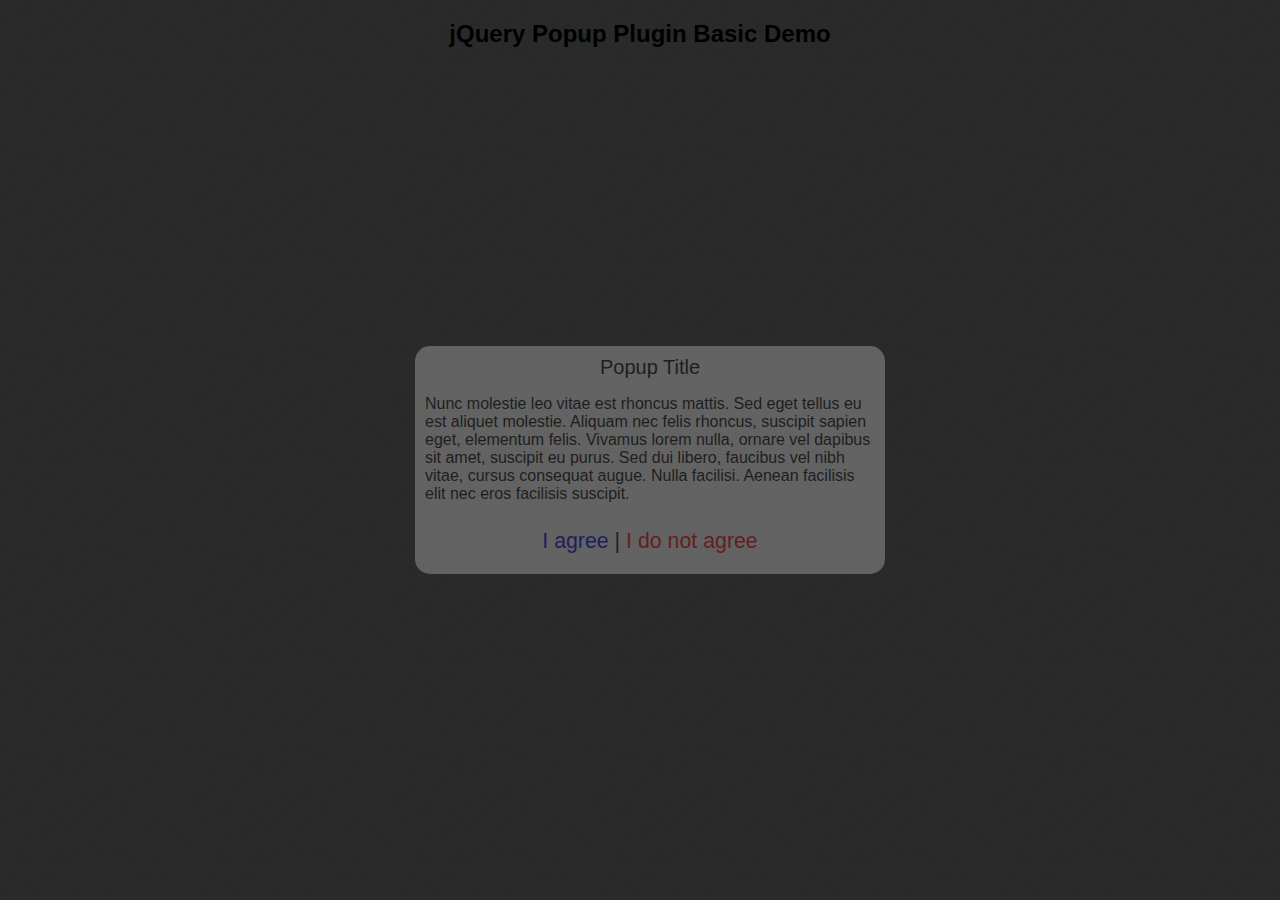
<file: Simple-jQuery-Plugin-For-Opening-A-Popup-Window-On-Page-load/index.html>
<!DOCTYPE html>
<!--
Hi there. Thanks for checking out the code. You can delete ANYTHING you'd like here, but be wary. This place is pretty damn messy. Good luck, brave warrior.
-->
<html>
<head>
<meta charset="utf-8">
<title>jQuery Popup Plugin Basic Demo</title>
<link rel="stylesheet" href="main.css">
</head>
<body>
<div class="maintext">
  <h2> jQuery Popup Plugin Basic Demo</h2>
<div class="jquery-script-ads"><script type="text/javascript"><!--
google_ad_client = "ca-pub-2783044520727903";
/* jQuery_demo */
google_ad_slot = "2780937993";
google_ad_width = 728;
google_ad_height = 90;
//-->
</script>
<script type="text/javascript"
src="http://pagead2.googlesyndication.com/pagead/show_ads.js">
</script></div>
</div>
<div id="boxes">
  <div style="top: 199.5px; left: 551.5px; display: none;" id="dialog" class="window"> Popup Title
    <div id="lorem">
      <p>Nunc molestie leo vitae est rhoncus mattis. Sed eget tellus eu est aliquet molestie. Aliquam nec felis rhoncus, suscipit sapien eget, elementum felis. Vivamus lorem nulla, ornare vel dapibus sit amet, suscipit eu purus. Sed dui libero, faucibus vel nibh vitae, cursus consequat augue. Nulla facilisi. Aenean facilisis elit nec eros facilisis suscipit.</p>
    </div>
    <div id="popupfoot"> <a href="#" class="close agree">I agree</a> | <a class="agree"style="color:red;" href="http://www.cartoonnetwork.com/">I do not agree</a> </div>
  </div>
  <div style="width: 1478px; font-size: 32pt; color:white; height: 602px; display: none; opacity: 0.8;" id="mask"></div>
</div>
<script src="http://ajax.googleapis.com/ajax/libs/jquery/1.11.1/jquery.js"></script> 
<script src="main.js"></script>
<script type="text/javascript">

  var _gaq = _gaq || [];
  _gaq.push(['_setAccount', 'UA-36251023-1']);
  _gaq.push(['_setDomainName', 'jqueryscript.net']);
  _gaq.push(['_trackPageview']);

  (function() {
    var ga = document.createElement('script'); ga.type = 'text/javascript'; ga.async = true;
    ga.src = ('https:' == document.location.protocol ? 'https://ssl' : 'http://www') + '.google-analytics.com/ga.js';
    var s = document.getElementsByTagName('script')[0]; s.parentNode.insertBefore(ga, s);
  })();

</script>

</body>
</html>
</file>
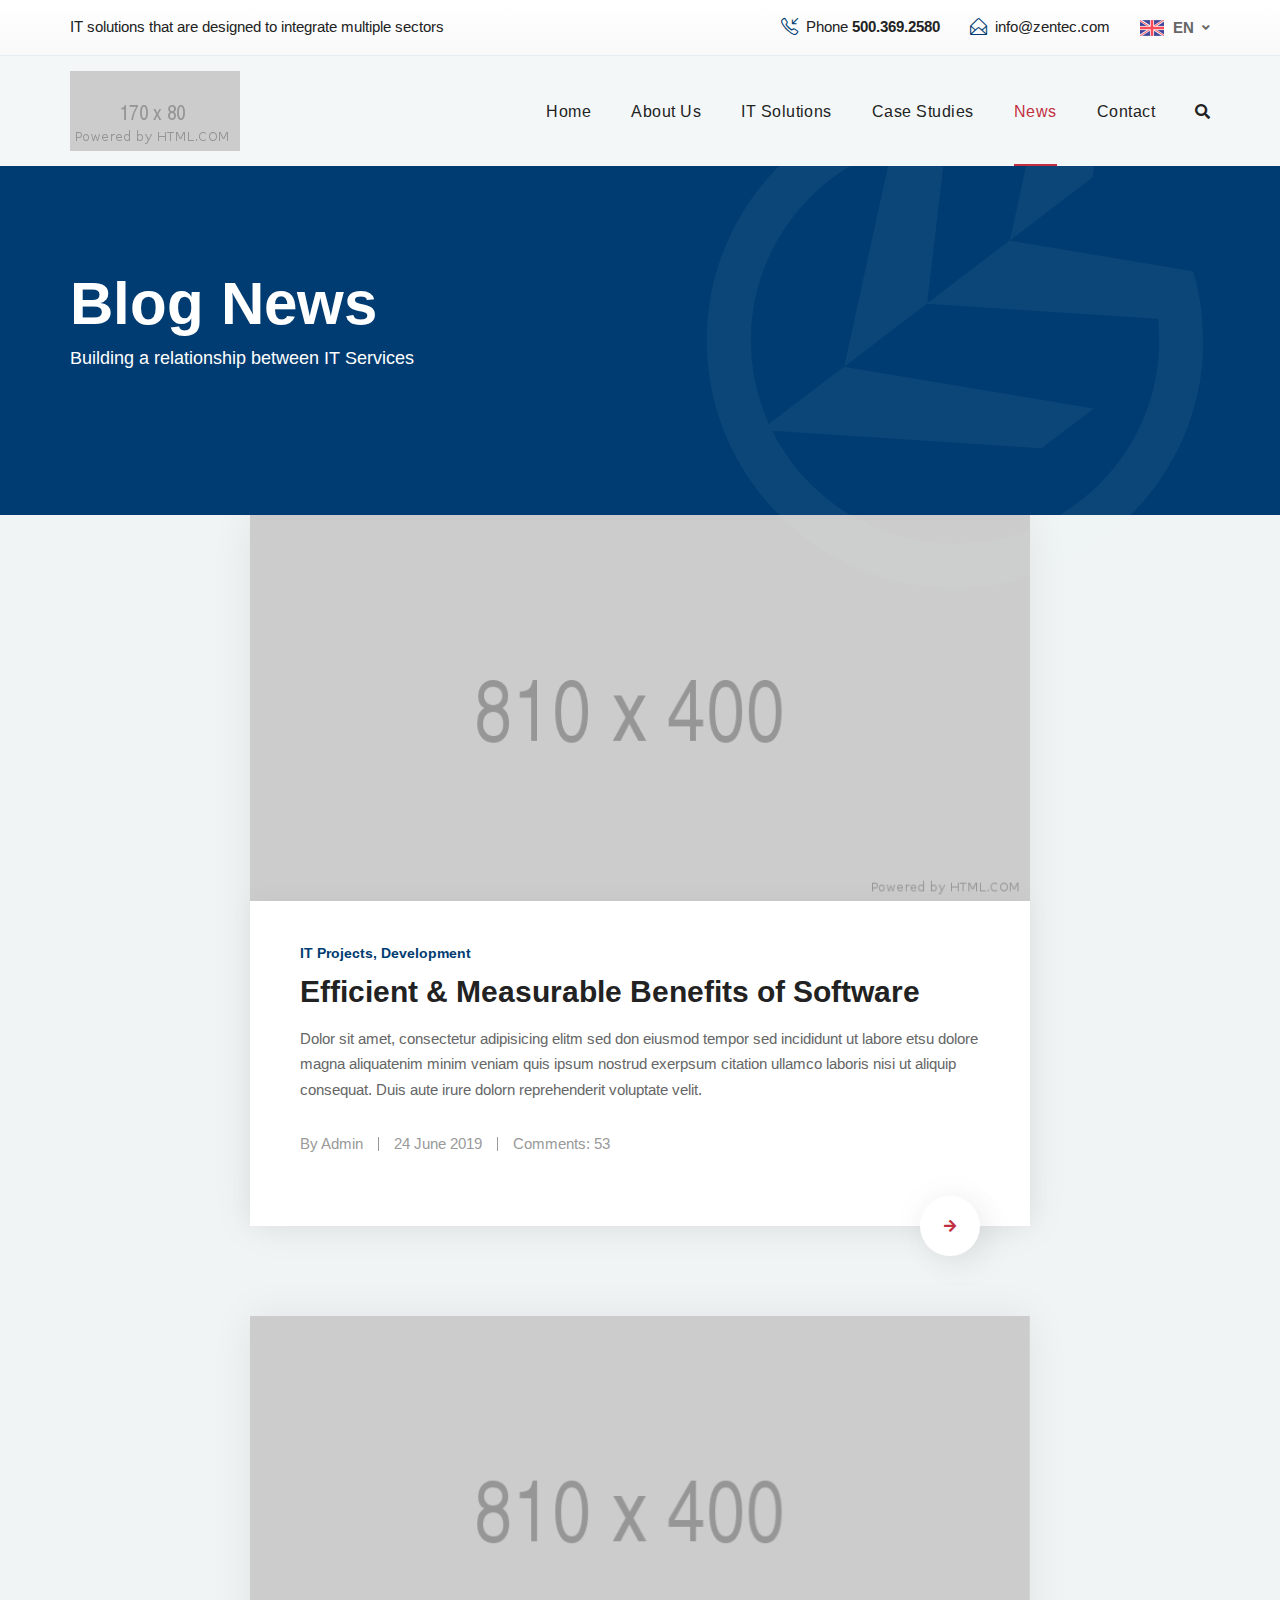
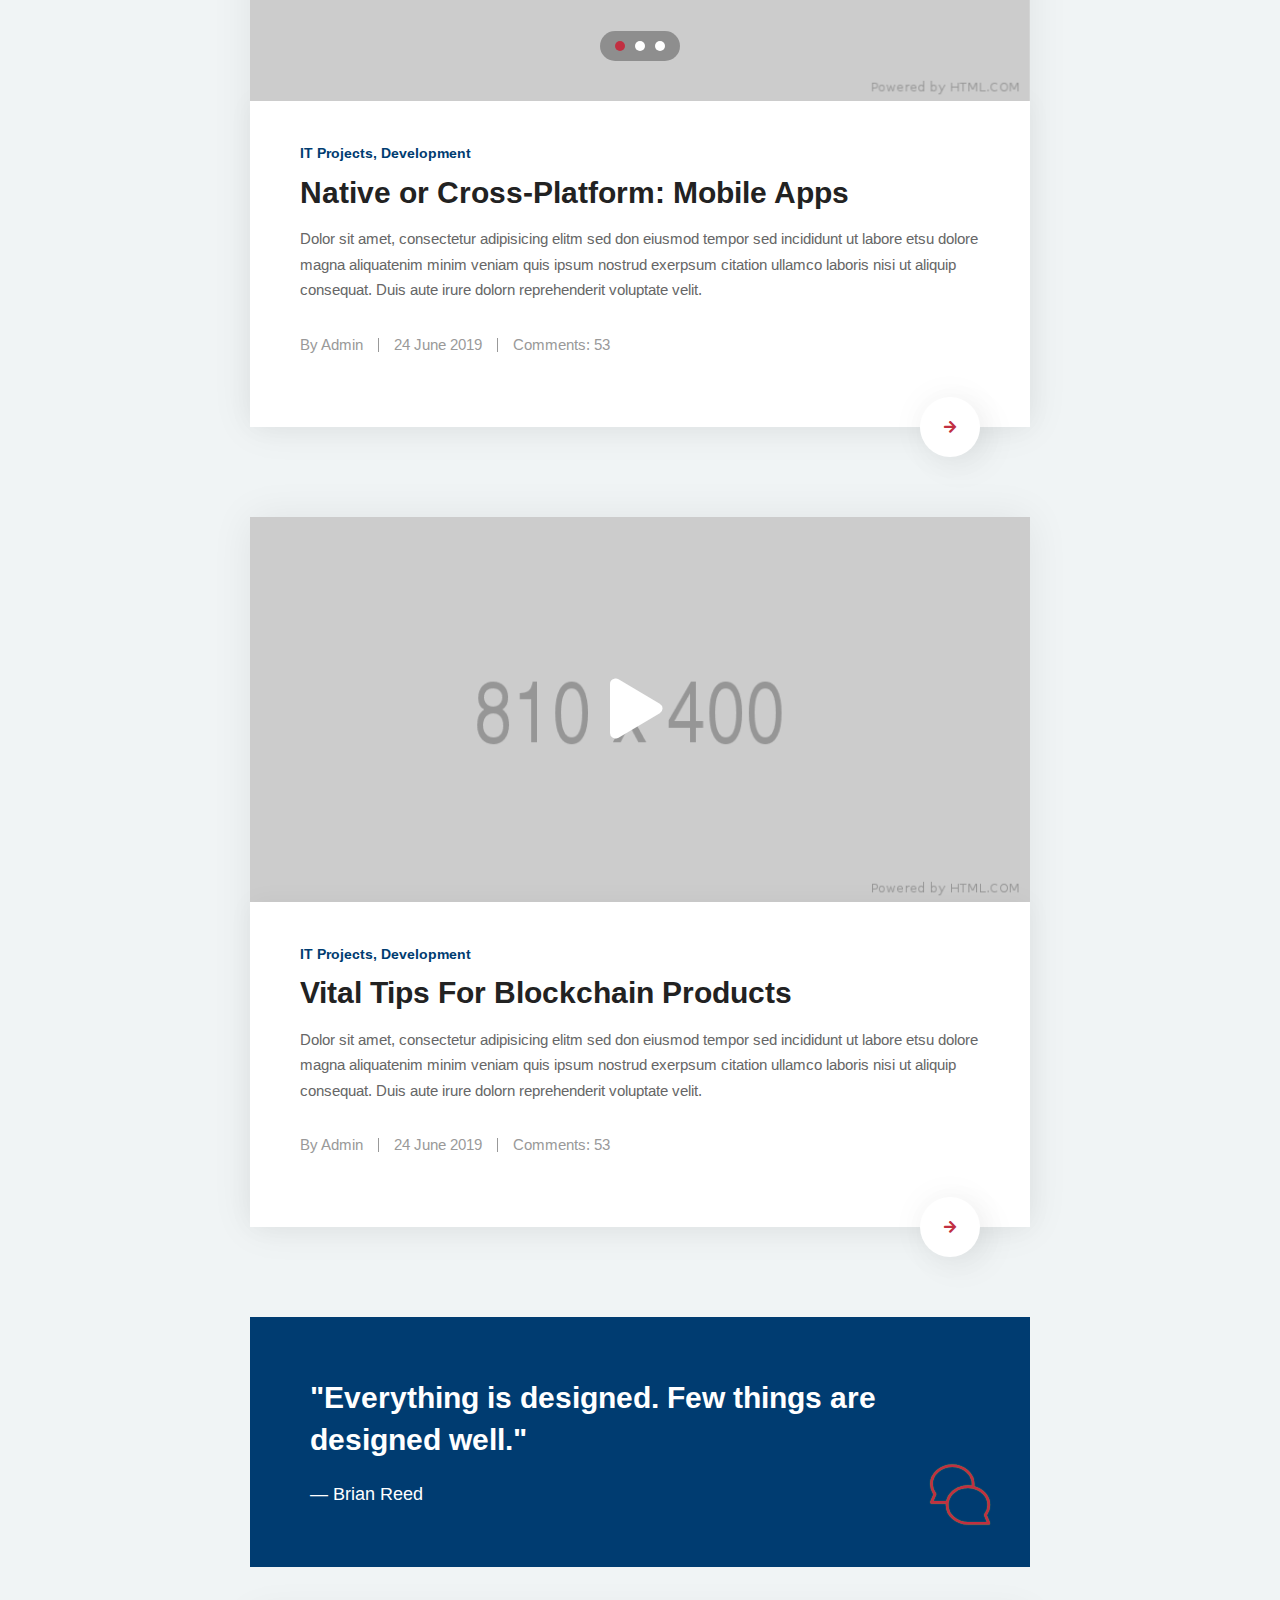
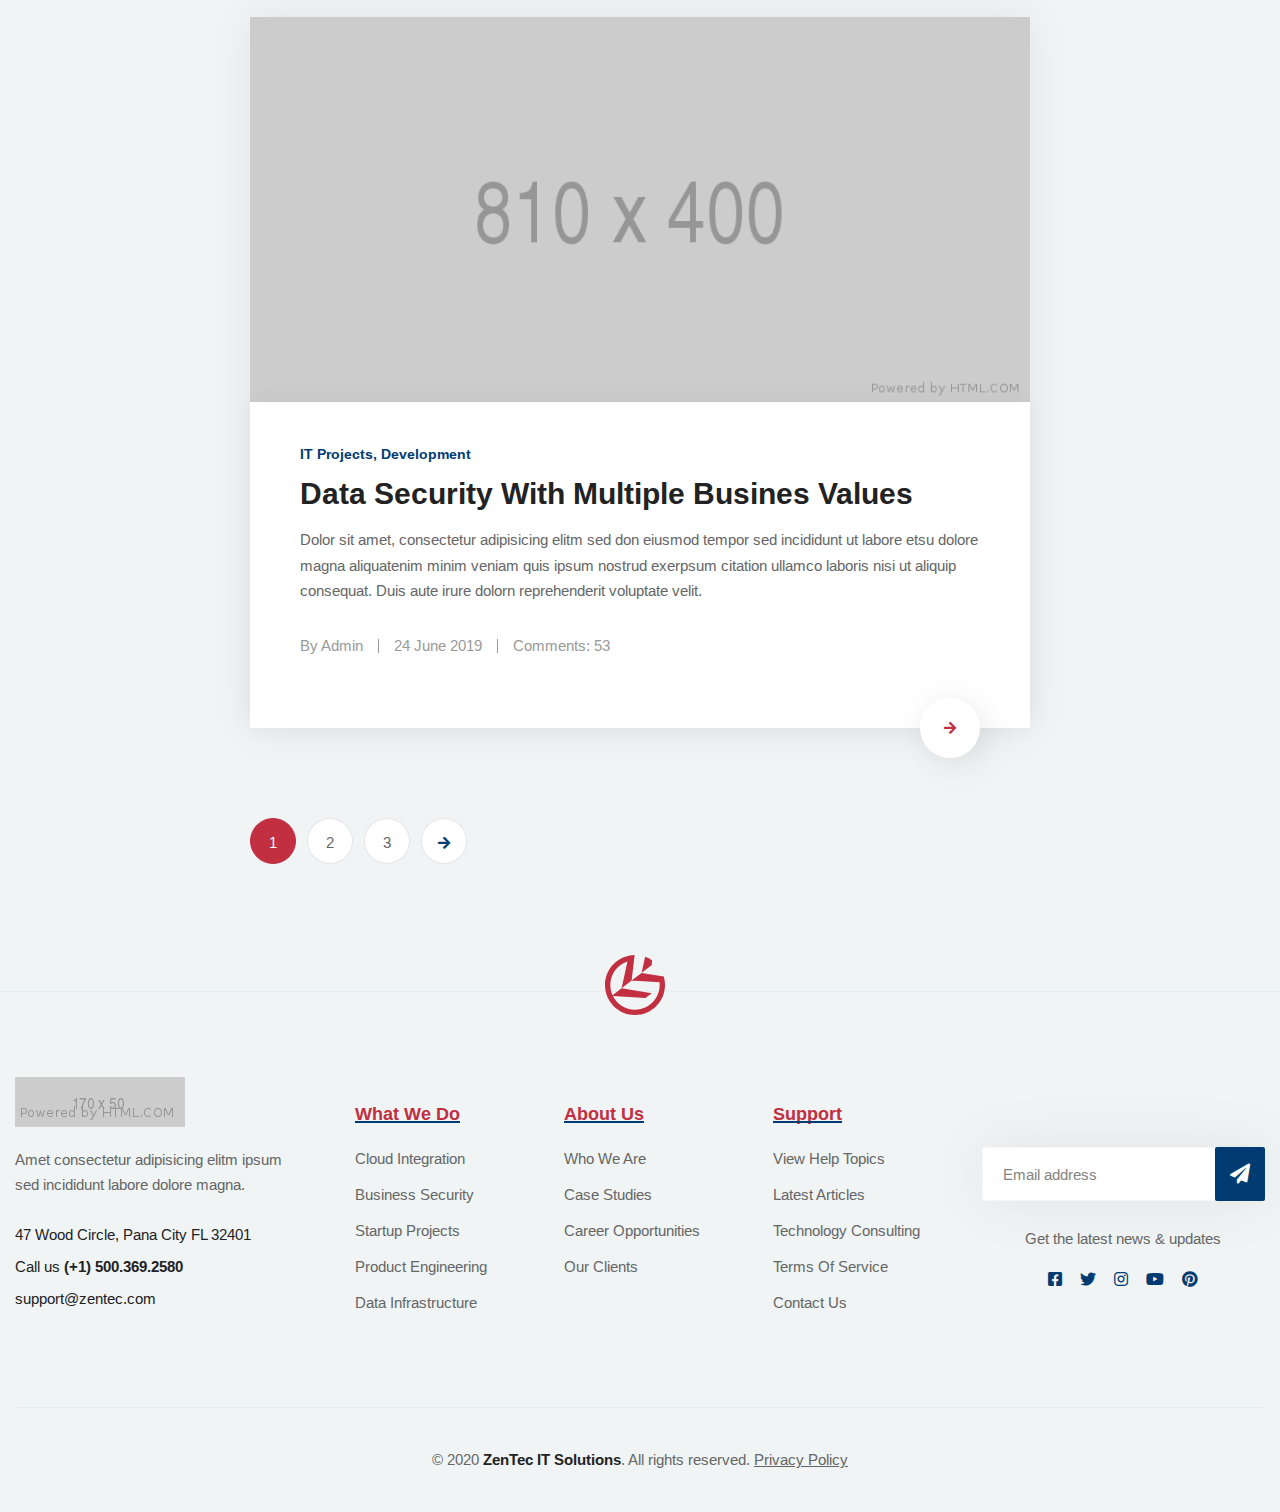
<file: Untitled-1.html>
<!DOCTYPE html>
<html lang="en">
<head>
<meta charset="utf-8">
<title>Zentec - Business and Consulting HTML Template | Blog Large Image</title>
<!-- Stylesheets -->
<link href="css/bootstrap.css" rel="stylesheet">
<link href="css/style.css" rel="stylesheet">
<!-- Responsive File -->
<link href="css/responsive.css" rel="stylesheet">

<link rel="shortcut icon" href="images/favicon.png" type="image/x-icon">
<link rel="icon" href="images/favicon.png" type="image/x-icon">

<!-- Responsive Settings -->
<meta http-equiv="X-UA-Compatible" content="IE=edge">
<meta name="viewport" content="width=device-width, initial-scale=1.0, maximum-scale=1.0, user-scalable=0">
<!--[if lt IE 9]><script src="https://cdnjs.cloudflare.com/ajax/libs/html5shiv/3.7.3/html5shiv.js"></script><![endif]-->
<!--[if lt IE 9]><script src="js/respond.js"></script><![endif]-->
</head>

<body>

<div class="page-wrapper">
    <!-- Preloader -->
    <div class="preloader"><div class="icon"></div></div>

    <!-- Main Header -->
    <header class="main-header header-style-one">
        <!-- Header Top -->
        <div class="header-top header-top-one">
            <div class="auto-container">
				<div class="inner clearfix">
                    <div class="top-left clearfix">
                        <div class="top-text">IT solutions that are designed to integrate multiple sectors</div>
                    </div>
    
                    <div class="top-right clearfix">
                        <!--Info-->
                        <div class="info">
                            <ul class="clearfix">
                                <li class="phone"><a href="tel:500.369.2580"><span class="icon sl-icon-call-in"></span>Phone <strong>500.369.2580</strong></a></li>
                                <li class="email"><a href="mailto:info@zentec.com"><span class="icon sl-icon-envelope-open"></span>info@zentec.com</a></li>
                            </ul>
                        </div>
                        <!--Language-->
                        <div class="language">
                            <div class="lang-btn">
                                <span class="flag"><img src="images/icons/icon-lang.png" alt="" title="English"></span>
                                <span class="txt">En</span>
                                <span class="arrow fa fa-angle-down"></span>
                            </div>
                            <div class="lang-dropdown">
                                <ul>
                                    <li><a href="#">German</a></li>
                                    <li><a href="#">Italian</a></li>
                                    <li><a href="#">Chinese</a></li>
                                    <li><a href="#">Russian</a></li>
                                </ul>
                            </div>
                        </div>
                    </div>
                </div>
            </div>
        </div>

        <!-- Header Upper -->
        <div class="header-upper">
            <div class="auto-container">
                <div class="inner-container clearfix">
                    <!--Logo-->
                    <div class="logo-box">
                        <div class="logo"><a href="index.html" title="Zentec - Business and Consulting HTML Template"><img src="images/logo.png" alt="Zentec - Business and Consulting HTML Template" title="Zentec - Business and Consulting HTML Template"></a></div>
                    </div>
                    <div class="right-nav clearfix">
                        <div class="nav-outer clearfix">
                            <!--Mobile Navigation Toggler-->
                            <div class="mobile-nav-toggler"><span class="icon flaticon-menu-1"></span></div>

                            <!-- Main Menu -->
                            <nav class="main-menu navbar-expand-md navbar-light">
                                <div class="collapse navbar-collapse show clearfix" id="navbarSupportedContent">
                                    <ul class="navigation clearfix">
                                        <li class="dropdown"><a href="index.html">Home</a>
                                            <ul>
                                                <li><a href="index.html">Home Variant 01</a></li>
                                                <li><a href="index-2.html">Home Variant 02</a></li>
                                                <li class="dropdown"><a href="index.html">Header Styles</a>
                                                    <ul>
                                                        <li><a href="index.html">Header Style 01</a></li>
                                                        <li><a href="index-2.html">Header Style 02</a></li>
                                                    </ul>
                                                </li>
                                            </ul>
                                        </li>
                                        <li  class="dropdown"><a href="about.html">About Us</a>
                                            <ul>
                                                <li><a href="about.html">About Us</a></li>
                                                <li><a href="case-studies.html">Case Studies</a></li>
                                                <li><a href="faqs.html">FAQ's</a></li>
                                            </ul>
                                        </li>
                                        <li class="dropdown"><a href="services.html">IT Solutions</a>
                                            <ul>
                                                <li><a href="services.html">All Services</a></li><li><a href="data-infrastructure.html">Data Infrastructure</a></li>
                                                <li><a href="cloud-integration.html">IT Cloud Integration</a></li>
                                                <li><a href="it-startup.html">IT Startup Projects</a></li>
                                                <li><a href="product-engineering.html">Product Engineering</a></li>
                                                <li><a href="business-security.html">Business Security</a></li>
                                            </ul>
                                        </li>
                                        <li class="dropdown"><a href="case-studies.html">Case Studies</a>
                                            <ul>
                                                <li><a href="case-studies.html">Case Studies</a></li>
                                                <li><a href="case-single.html">Project Details</a></li>
                                            </ul>
                                        </li>
                                        <li class="current dropdown"><a href="blog-grid.html">News</a>
                                            <ul>
                                                <li><a href="blog-grid.html">Blog Grid Style</a></li>
                                                <li><a href="blog-fullwidth.html">Blog Fullwidth</a></li>
                                                <li><a href="blog-single.html">Blog Post Details</a></li>
                                            </ul>
                                        </li>
                                        <li><a href="contact.html">Contact</a></li>
                                    </ul>
                                </div>
                            </nav>
                        </div>

                        <!--Search Btn-->
                        <div class="search-btn">
                            <button type="button" class="theme-btn search-toggler"><span class="fa fa-search"></span></button>
                        </div>

                    </div>
                </div>
            </div>
        </div>
        <!--End Header Upper-->

        <!-- Sticky Header  -->
        <div class="sticky-header">
            <div class="auto-container clearfix">
                <!--Logo-->
                <div class="logo pull-left">
                    <a href="index.html" title=""><img src="images/sticky-logo.png" alt="" title=""></a>
                </div>
                <!--Right Col-->
                <div class="pull-right">
                    <!-- Main Menu -->
                    <nav class="main-menu clearfix">
                        <!--Keep This Empty / Menu will come through Javascript-->
                    </nav><!-- Main Menu End-->
                </div>
            </div>
        </div><!-- End Sticky Menu -->

        <!-- Mobile Menu  -->
        <div class="mobile-menu">
            <div class="menu-backdrop"></div>
            <div class="close-btn"><span class="icon flaticon-targeting-cross"></span></div>
            
            <nav class="menu-box">
                <div class="nav-logo"><a href="index.html"><img src="images/nav-logo.png" alt="" title=""></a></div>
                <div class="menu-outer"><!--Here Menu Will Come Automatically Via Javascript / Same Menu as in Header--></div>
				<!--Social Links-->
				<div class="social-links">
					<ul class="clearfix">
						<li><a href="#"><span class="fab fa-twitter"></span></a></li>
						<li><a href="#"><span class="fab fa-facebook-square"></span></a></li>
						<li><a href="#"><span class="fab fa-pinterest-p"></span></a></li>
						<li><a href="#"><span class="fab fa-instagram"></span></a></li>
						<li><a href="#"><span class="fab fa-youtube"></span></a></li>
					</ul>
                </div>
            </nav>
        </div><!-- End Mobile Menu -->
    </header>
    <!-- End Main Header -->

    <!--Search Popup-->
    <div id="search-popup" class="search-popup">
        <div class="close-search theme-btn"><span class="flaticon-targeting-cross"></span></div>
        <div class="popup-inner">
            <div class="overlay-layer"></div>
            <div class="search-form">
                <form method="post" action="index.html">
                    <div class="form-group">
                        <fieldset>
                            <input type="search" class="form-control" name="search-input" value="" placeholder="Search Here" required >
                            <input type="submit" value="Search Now!" class="theme-btn">
                        </fieldset>
                    </div>
                </form>
                
                <br>
                <h3>Recent Search Keywords</h3>
                <ul class="recent-searches">
                    <li><a href="#">Finance</a></li>
                    <li><a href="#">Idea</a></li>
                    <li><a href="#">Service</a></li>
                    <li><a href="#">Growth</a></li>
                    <li><a href="#">Plan</a></li>
                </ul>
            
            </div>
            
        </div>
    </div>


    <!-- Inner Banner Section -->
    <section class="inner-banner">
        <div class="banner-curve"></div>
		<div class="auto-container">
            <div class="inner">
                <div class="theme-icon"></div>
    			<div class="title-box">
                    <h1>Blog News</h1>
                    <div class="d-text">Building a relationship between IT Services</div>
                </div>
            </div>
		</div>
    </section>
    <!--End Banner Section -->

	<!--News Section-->
    <section class="news-section blog-fullwidth">
        <div class="auto-container">
            <div class="news-posts">

                <!--News Block-->
                <div class="news-block-three">
                    <div class="inner-box">
                        <div class="image-box">
                            <a href="blog-single.html"><img src="images/resource/blog-image-10.jpg" alt="" title=""></a>
                        </div>
                        <div class="lower-box">
                            <div class="category">IT Projects, Development</div>
                            <h3><a href="blog-single.html">Efficient & Measurable Benefits of Software</a></h3>
                            <div class="text">Dolor sit amet, consectetur adipisicing elitm sed don eiusmod tempor sed incididunt ut labore etsu dolore magna aliquatenim minim veniam quis ipsum nostrud exerpsum citation ullamco laboris nisi ut aliquip consequat. Duis aute irure dolorn reprehenderit voluptate velit.</div>
                            <div class="meta-info">
                                <ul class="clearfix">
                                    <li><a href="#">By Admin</a></li>
                                    <li><a href="#">24 June 2019</a></li>
                                    <li><a href="#">Comments: 53</a></li>
                                </ul>
                            </div>
                            <div class="more-link"><a href="blog-single.html"><span class="fa fa-arrow-right"></span></a></div>
                        </div>
                    </div>
                </div>

                <!--News Block-->
                <div class="news-block-three">
                    <div class="inner-box">
                        <div class="image-box">
                            <div class="news-image-carousel theme-carousel owl-theme owl-carousel" data-options='{"loop": true, "margin": 0, "autoheight":true, "lazyload":true, "nav": false, "dots": true, "autoplay": true, "autoplayTimeout": 7000, "smartSpeed": 700, "responsive":{ "0" :{ "items": "1" }, "800" :{ "items" : "1" } , "991":{ "items" : "1" }, "1024":{ "items" : "1" }}}'>
                                <!-- Slide Item -->
                                <div class="slide-item">
                                    <a href="blog-single.html"><img src="images/resource/blog-image-11.jpg" alt="" title=""></a>
                                </div>
                                <!-- Slide Item -->
                                <div class="slide-item">
                                    <a href="blog-single.html"><img src="images/resource/blog-image-12.jpg" alt="" title=""></a>
                                </div>
                                <!-- Slide Item -->
                                <div class="slide-item">
                                    <a href="blog-single.html"><img src="images/resource/blog-image-13.jpg" alt="" title=""></a>
                                </div>
                            </div>
                        </div>
                        <div class="lower-box">
                            <div class="category">IT Projects, Development</div>
                            <h3><a href="blog-single.html">Native or Cross-Platform: Mobile Apps</a></h3>
                            <div class="text">Dolor sit amet, consectetur adipisicing elitm sed don eiusmod tempor sed incididunt ut labore etsu dolore magna aliquatenim minim veniam quis ipsum nostrud exerpsum citation ullamco laboris nisi ut aliquip consequat. Duis aute irure dolorn reprehenderit voluptate velit.</div>
                            <div class="meta-info">
                                <ul class="clearfix">
                                    <li><a href="#">By Admin</a></li>
                                    <li><a href="#">24 June 2019</a></li>
                                    <li><a href="#">Comments: 53</a></li>
                                </ul>
                            </div>
                            <div class="more-link"><a href="blog-single.html"><span class="fa fa-arrow-right"></span></a></div>
                        </div>
                    </div>
                </div>

                <!--News Block-->
                <div class="news-block-three">
                    <div class="inner-box">
                        <div class="image-box">
                            <img src="images/resource/blog-image-12.jpg" alt="" title="">
                            <a href="https://www.youtube.com/watch?v=Get7rqXYrbQ" class="theme-btn lightbox-image video-play-btn"><span class="fa fa-play"></span></a>
                        </div>
                        <div class="lower-box">
                            <div class="category">IT Projects, Development</div>
                            <h3><a href="blog-single.html">Vital Tips For Blockchain Products</a></h3>
                            <div class="text">Dolor sit amet, consectetur adipisicing elitm sed don eiusmod tempor sed incididunt ut labore etsu dolore magna aliquatenim minim veniam quis ipsum nostrud exerpsum citation ullamco laboris nisi ut aliquip consequat. Duis aute irure dolorn reprehenderit voluptate velit.</div>
                            <div class="meta-info">
                                <ul class="clearfix">
                                    <li><a href="#">By Admin</a></li>
                                    <li><a href="#">24 June 2019</a></li>
                                    <li><a href="#">Comments: 53</a></li>
                                </ul>
                            </div>
                            <div class="more-link"><a href="blog-single.html"><span class="fa fa-arrow-right"></span></a></div>
                        </div>
                    </div>
                </div>

                <!--News Block-->
                <div class="news-block-four">
                    <div class="inner-box">
                        <blockquote>
                            <div class="icon"><span class="flaticon-chat-2"></span></div>
                            <div class="txt">"Everything is designed. Few things are designed well."</div>
                            <div class="info">— Brian Reed</div>
                        </blockquote>
                    </div>
                </div>

                <!--News Block-->
                <div class="news-block-three">
                    <div class="inner-box">
                        <div class="image-box">
                            <a href="blog-single.html"><img src="images/resource/blog-image-13.jpg" alt="" title=""></a>
                        </div>
                        <div class="lower-box">
                            <div class="category">IT Projects, Development</div>
                            <h3><a href="blog-single.html">Data Security With Multiple Busines Values</a></h3>
                            <div class="text">Dolor sit amet, consectetur adipisicing elitm sed don eiusmod tempor sed incididunt ut labore etsu dolore magna aliquatenim minim veniam quis ipsum nostrud exerpsum citation ullamco laboris nisi ut aliquip consequat. Duis aute irure dolorn reprehenderit voluptate velit.</div>
                            <div class="meta-info">
                                <ul class="clearfix">
                                    <li><a href="#">By Admin</a></li>
                                    <li><a href="#">24 June 2019</a></li>
                                    <li><a href="#">Comments: 53</a></li>
                                </ul>
                            </div>
                            <div class="more-link"><a href="blog-single.html"><span class="fa fa-arrow-right"></span></a></div>
                        </div>
                    </div>
                </div>

            </div>

            <!--Pagination-->
            <div class="pagination-box">
                <ul class="styled-pagination">
                    <li><a href="#" class="active">1</a></li>
                    <li><a href="#">2</a></li>
                    <li><a href="#">3</a></li>
                    <li><a href="#" class="next"><span class="fa fa-arrow-right"></span></a></li>
                </ul>
            </div>

        </div>
    </section>

    <!--Separator-->
    <div class="theme-separator"></div>

    <!-- Main Footer -->
    <footer class="main-footer">
        <div class="top-pattern-layer-dark"></div>
        
        <!--Widgets Section-->
        <div class="widgets-section">
            <div class="auto-container">
                <div class="row clearfix">
                    
                    <!--Column-->
                    <div class="column col-xl-3 col-lg-12 col-md-12 col-sm-12">
                        <div class="footer-widget about-widget">
                            <div class="logo">
                                <a href="#"><img src="images/footer-logo.png" alt=""></a>
                            </div>
                            <div class="text">Amet consectetur adipisicing elitm ipsum sed incididunt labore dolore magna.</div>
                            <div class="info">
                                <ul>
                                    <li>47 Wood Circle, Pana City FL 32401</li>
                                    <li>Call us <a href="tel:(+1)-500.369.2580"><strong>(+1) 500.369.2580</strong></a></li>
                                    <li><a href="mailto:support@zentec.com">support@zentec.com</a></li>
                                </ul>
                            </div>
                        </div>
                    </div>
                    
                    <!--Column-->
                    <div class="column col-xl-9 col-lg-12 col-md-12 col-sm-12">
                        <div class="footer-widget links-widget">
                            <div class="widget-content">
                                <div class="row clearfix">
                                    <div class="col-lg-8 col-md-12 col-sm-12">
                                        <div class="row clearfix">
                                            <div class="column col-lg-4 col-md-4 col-sm-12">
                                                <div class="widget-title">
                                                    <h4>What We Do</h4>
                                                </div>
                                                <ul class="links">
                                                    <li><a href="#">Cloud Integration</a></li>
                                                    <li><a href="#">Business Security</a></li>
                                                    <li><a href="#">Startup Projects</a></li>
                                                    <li><a href="#">Product Engineering</a></li>
                                                    <li><a href="#">Data Infrastructure</a></li>
                                                </ul>
                                            </div>
                                            <div class="column col-lg-4 col-md-4 col-sm-12">
                                                <div class="widget-title">
                                                    <h4>About Us</h4>
                                                </div>
                                                <ul class="links">
                                                    <li><a href="#">Who We Are</a></li>
                                                    <li><a href="#">Case Studies</a></li>
                                                    <li><a href="#">Career Opportunities</a></li>
                                                    <li><a href="#">Our Clients</a></li>
                                                </ul>
                                            </div>
                                            <div class="column col-lg-4 col-md-4 col-sm-12">
                                                <div class="widget-title">
                                                    <h4>Support</h4>
                                                </div>
                                                <ul class="links">
                                                    <li><a href="#">View Help Topics</a></li>
                                                    <li><a href="#">Latest Articles</a></li>
                                                    <li><a href="#">Technology Consulting</a></li>
                                                    <li><a href="#">Terms Of Service</a></li>
                                                    <li><a href="#">Contact Us</a></li>
                                                </ul>
                                            </div>
                                        </div>
                                    </div>
                                    <div class="column col-lg-4 col-md-12 col-sm-12">
                                        <div class="widget-title empty-title">
                                            <h4>Get In Touch</h4>
                                        </div>
                                        <!--Newsletter-->
                                        <div class="newsletter-form">
                                            <form method="post" action="contact.html">
                                                <div class="form-group clearfix">
                                                    <input type="email" name="email" value="" placeholder="Email address" required>
                                                    <button type="submit" class="theme-btn newsletter-btn"><span class="icon fa fa-paper-plane"></span></button>
                                                </div>
                                            </form>
                                        </div>

                                        <div class="social-links">
                                            <div class="title text">Get the latest news & updates</div>
                                            <ul class="clearfix">
                                                <li><a href="#"><span class="fab fa-facebook-square"></span></a></li>
                                                <li><a href="#"><span class="fab fa-twitter"></span></a></li>
                                                <li><a href="#"><span class="fab fa-instagram"></span></a></li>
                                                <li><a href="#"><span class="fab fa-youtube"></span></a></li>
                                                <li><a href="#"><span class="fab fa-pinterest"></span></a></li>
                                            </ul>
                                        </div>
                                    </div>
                                </div>
                            </div>  
                        </div>
                    </div>
                    
                </div>
            </div>
        </div>
        
        <!-- Footer Bottom -->
        <div class="footer-bottom">
            <div class="auto-container">
                <div class="inner">
                    <div class="copyright">&copy; 2020 <strong>ZenTec IT Solutions</strong>. All rights reserved. <a href="#">Privacy Policy</a></div>
                </div>
            </div>
        </div>
        
    </footer>

</div>
<!--End pagewrapper-->

<script src="js/jquery.js"></script>
<script src="js/popper.min.js"></script>
<script src="js/bootstrap.min.js"></script>
<script src="js/jquery-ui.js"></script>
<script src="js/jquery.fancybox.js"></script>
<script src="js/owl.js"></script>
<script src="js/scrollbar.js"></script>
<script src="js/validate.js"></script>
<script src="js/appear.js"></script>
<script src="js/wow.js"></script>
<script src="js/custom-script.js"></script>

</body>
</html>
</file>
<file: Simple-jQuery-Plugin-For-Opening-A-Popup-Window-On-Page-load/main.css>
#mask {
  position:absolute;
  left:0;
  top:0;
  z-index:9000;
  background-color:#000;
  display:none;
}  
#boxes .window {
  position:absolute;
  left:0;
  top:0;
  width:440px;
  height:200px;
  display:none;
  z-index:9999;
  padding:20px;
  border-radius: 15px;
  text-align: center;
}
#boxes #dialog {
  width:450px; 
  height:auto;
  padding:10px;
  background-color:#ffffff;
  font-family: 'Segoe UI Light', sans-serif;
  font-size: 15pt;
}
.maintext{
	text-align: center;
  font-family: "Segoe UI", sans-serif;
  text-decoration: none;
}
body{
  background: url('bg.jpg');
}
#lorem{
	font-family: "Segoe UI", sans-serif;
	font-size: 12pt;
  text-align: left;
}
#popupfoot{
	font-family: "Segoe UI", sans-serif;
	font-size: 16pt;
  padding: 10px 20px;
}
#popupfoot a{
	text-decoration: none;
}
.agree:hover{
  background-color: #D1D1D1;
}
.popupoption:hover{
	background-color:#D1D1D1;
	color: green;
}
.popupoption2:hover{
	
	color: red;
}
</file>
<file: css/style.css>
/* Zentec - Business and Consulting HTML Template  */

/*** 

====================================================================
			Fonts
====================================================================

 ***/

@import url('https://fonts.googleapis.com/css?family=Arimo:400,400i,700,700i&display=swap');

/*
	font-family: 'Arimo', sans-serif;
*/

@import url('owl.css');
@import url('fontawesome-all.css');
@import url('simple-line-icons.css');
@import url('themify-icons.css');
@import url('flaticon.css');
@import url('animate.css');
@import url('jquery-ui.css');
@import url('jquery.fancybox.min.css');
@import url('scrollbar.css');
@import url('hover.css');
@import url('custom-animate.css');

/*** 

====================================================================
	Reset
====================================================================

 ***/

*{
	margin:0px;
	padding:0px;
	border:none;
	outline:none;
	font-size: 100%;
	line-height: inherit;
}

/*** 

====================================================================
	Global Settings
====================================================================

 ***/

body {
	
	font-size:15px;
	color:#666666;
	line-height:1.7em;
	font-weight:400;
	background:#ffffff;
	-webkit-font-smoothing: antialiased;
	-moz-font-smoothing: antialiased;
	font-family: 'Arimo', sans-serif;
}

a{
	text-decoration:none;
	cursor:pointer;
	color: #C12F41;
}

.theme_color{
	color:#C12F41;
}
.lang:hover{color:#C12F41 !important}

a:hover,
a:focus,
a:visited,
a:active,
button:active{
	text-decoration:none;
	outline:none;
}

h1,h2,h3,h4,h5,h6 {
	position:relative;
	font-weight:normal;
	margin:0px 0px 15px;
	background:none;
	line-height:1.25em;
	font-family: 'Arimo', cursive;
}

h1{
	font-size: 60px;
}

h2{
	font-size: 44px;
}

h3{
	font-size: 22px;
}

h4{
	font-size: 18px;
}

h5{
	font-size: 14px;
}

h6{
	font-size: 10px;
}

input,select,button{
	font-family: 'Arimo', sans-serif;
}

textarea{
	overflow:hidden;
	resize: none;
}

button{
	outline: none !important;
	cursor: pointer;
}

p{
	font-size: 15px;
	line-height: 1.7em;
	font-weight: 400;
	margin: 0 0 15px;
}

.text{
	font-size: 15px;
	line-height: 1.7em;
	font-weight: 400;
	margin: 0 0;
}

::-webkit-input-placeholder{color: inherit;}
::-moz-input-placeholder{color: inherit;}
::-ms-input-placeholder{color: inherit;}

.page-wrapper{
	position:relative;
	margin:0 auto;
	width:100%;
	min-width:300px;
	z-index: 9;
	overflow: hidden;
	background-color: #f0f4f5;
}

.auto-container{
	position:static;
	max-width:1170px;
	padding:0px 15px;
	margin:0 auto;
}

ul,li{
	list-style:none;
	padding:0px;
	margin:0px;
}

figure{
	margin-bottom: 0;
}

.theme-btn{
	display:inline-block;
	-webkit-transition:all 0.3s ease;
	-moz-transition:all 0.3s ease;
	-ms-transition:all 0.3s ease;
	-o-transition:all 0.3s ease;
	transition:all 0.3s ease;
}

.theme-btn i{
	position: relative;
	display: inline-block;
	font-size: 14px;
	margin-left: 3px;
}

.centered{
	text-align:center !important;
}

/*Btn Style One*/

.btn-style-one{
	position: relative;
	display: inline-block;
	text-transform:capitalize;
	border-radius:0px;
	overflow:hidden;
	transition:all 0.3s ease;
	-moz-transition:all 0.3s ease;
	-webkit-transition:all 0.3s ease;
	-ms-transition:all 0.3s ease;
	-o-transition:all 0.3s ease;
}

.btn-style-one .btn-title{
	position: relative;
	display:block;
	font-size: 16px;
	line-height: 30px;
	color: #ffffff;
	font-weight: 700;
	padding: 15px 40px;
	background: #003C71;
	border-radius:0px;
	z-index:1;
	transition:all 0.3s ease;
	-moz-transition:all 0.3s ease;
	-webkit-transition:all 0.3s ease;
	-ms-transition:all 0.3s ease;
	-o-transition:all 0.3s ease;
	
}

.btn-style-one:hover .btn-title{
	background: #222222;
	color: #ffffff;
}

/*Btn Style Two*/

.btn-style-two{
	position: relative;
	display: inline-block;
	text-transform:capitalize;
	border-radius:0px;
	overflow:hidden;
	transition:all 0.3s ease;
	-moz-transition:all 0.3s ease;
	-webkit-transition:all 0.3s ease;
	-ms-transition:all 0.3s ease;
	-o-transition:all 0.3s ease;
}

.btn-style-two .btn-title{
	position: relative;
	display:block;
	font-size: 16px;
	line-height: 30px;
	color: #ffffff;
	font-weight: 700;
	padding: 15px 40px;
	background: #003C71;
	border-radius:0px;
	z-index:1;
	transition:all 0.3s ease;
	-moz-transition:all 0.3s ease;
	-webkit-transition:all 0.3s ease;
	-ms-transition:all 0.3s ease;
	-o-transition:all 0.3s ease;
}

.btn-style-two:hover .btn-title{
	background: #222222;
	color: #ffffff;
}

.pull-right{
	float: right;
}

.pull-left{
	float: left;
}

.preloader{
	position:fixed;
	left:0px;
	top:0px;
	width:100%;
	height:100%;
	z-index:999999;
	background-color:rgba(0,0,0,0);
}

.preloader .icon{
	position:fixed;
	left:0px;
	top:0px;
	width:100%;
	height:100%;
	z-index:5;
	background-color:rgba(0,0,0,0);
	background-position:center center;
	background-repeat:no-repeat;
	background-image:url(../images/icons/preloader.svg);
	-webkit-transition: all 200ms ease;
	-moz-transition: all 200ms ease;
	-ms-transition: all 200ms ease;
	-o-transition: all 200ms ease;
	transition: all 200ms ease;
}

.page-loaded .preloader .icon{
	opacity:0;
}

.preloader:before{
	content:'';
	position:absolute;
	left:0;
	top:0;
	width:51%;
	height:100%;
	background:#ffffff;
	z-index:0;
	-webkit-transform:translateX(0%);
	-ms-transform:translateX(0%);
	transform:translateX(0%);
	-webkit-transition: all 800ms ease;
	-moz-transition: all 800ms ease;
	-ms-transition: all 800ms ease;
	-o-transition: all 800ms ease;
	transition: all 800ms ease;
}

.page-loaded .preloader:before{
	-webkit-transform:translateX(-101%);
	-ms-transform:translateX(-101%);
	transform:translateX(-101%);
}

.preloader:after{
	content:'';
	position:absolute;
	right:0;
	top:0;
	width:51%;
	height:100%;
	background:#ffffff;
	z-index:2;
	-webkit-transform:translateX(0%);
	-ms-transform:translateX(0%);
	transform:translateX(0%);
	-webkit-transition: all 800ms ease;
	-moz-transition: all 800ms ease;
	-ms-transition: all 800ms ease;
	-o-transition: all 800ms ease;
	transition: all 800ms ease;
}

.page-loaded .preloader:after{
	-webkit-transform:translateX(101%);
	-ms-transform:translateX(101%);
	transform:translateX(101%);
}

img{
	display:inline-block;
	max-width:100%;
	height:auto;
}

.dropdown-toggle::after{
	display: none;
}

.fa{
	line-height: inherit;
}

/***

====================================================================
	Scroll To Top style
====================================================================

***/

.scroll-to-top{
	position:fixed;
	right:20px;
	bottom:20px;
	width:54px;
	height:54px;
	color:#ffffff;
	font-size:30px;
	line-height:54px;
	text-align:center;
	z-index:100;
	cursor:pointer;
	background:#25283a;
	border-radius: 0px;
	margin-left:-26px;
	display:none;
	-webkit-transition:all 300ms ease;
	-moz-transition:all 300ms ease;
	-ms-transition:all 300ms ease;
	-o-transition:all 300ms ease;
	transition:all 300ms ease;
}

.scroll-to-top:hover{
	color:#ffffff;
	-webkit-box-shadow:2px 2px 0px #25283a;
	-ms-box-shadow:2px 2px 0px #25283a;
	box-shadow:2px 2px 0px #25283a;
}


/***

====================================================================
	Main Header style / Header Style One
====================================================================

***/

.main-header{
	position: relative;
	display: block;
	width: 100%;
	z-index: 9999;
	background:none;
}

.header-top{
	position: relative;
}

.header-top .inner{
	position:relative;
}

.main-header .header-top .top-left{
	position: relative;
	float: left;
}

.main-header .header-top .top-right{
	position: relative;
	float: right;
}

.header-top-one{
	background: none;
	padding: 15px 0px;
	border-bottom: 1px solid #e2eef2;
	line-height: 24px;
	background: #f9f9f9;
	background: -webkit-linear-gradient(bottom,#f9f9f9,#ffffff);
}

.header-top-one .top-text{
	position: relative;
	color: #222222;
}

.header-top-one .info{
	position:relative;
	float: left;
}

.header-top-one .info li{
	position: relative;
	float: left;
	margin-left: 30px;
}

.header-top-one .info li a{
	color: #222222;
}

.header-top-one .info li .icon{
	position: relative;
	top: -1px;
	display: inline-block;
	vertical-align: middle;
	font-size: 17px;
	color: #003C71;
	padding-right: 8px;
}

.header-top-one .info li a:hover{
	text-decoration: underline;
	color: #C12F41;
}

.header-top-one .language{
	position:relative;
	float: left;
	margin-left: 30px;
	z-index: 5;
}

.header-top-one .language .lang-btn{
	position: relative;
	display: block;
	line-height: 24px;
	font-size: 15px;
	text-transform: uppercase;
	font-weight: 700;
	line-height: 24px;
	cursor: pointer;
}

.header-top-one .language .lang-btn .flag{
	position: relative;
	top: -1px;
	display: inline-block;
	vertical-align: middle;
	padding-right: 5px;
}

.header-top-one .language .lang-btn .txt{
	position: relative;
	display: inline-block;
	vertical-align: middle;
}

.header-top-one .language .lang-btn .arrow{
	position: relative;
	display: inline-block;
	vertical-align: middle;
	padding-left: 4px;
	font-size: 12px;
}

.header-top-one .language .lang-btn:before{
	content: '';
	position: absolute;
	left: 0;
	top: 100%;
	width: 100%;
	height: 16px;
}

.header-top-one .language .lang-dropdown{
	position: absolute;
	right: 0;
	top: 100%;
	margin-top: 16px;
	width: 150px;
	background: #ffffff;
	border: 1px solid #f0f0f0;
	border-top: 2px solid #C12F41;
	opacity: 0;
	visibility: hidden;
	-webkit-transform: translateY(20px);
	-ms-transform: translateY(20px);
	transform: translateY(20px);
	-webkit-transition: all 300ms linear;
	-ms-transition: all 300ms linear;
	transition: all 300ms linear;
}

.header-top-one .language:hover .lang-dropdown{
	opacity: 1;
	visibility: visible;
	-webkit-transform: translateY(0px);
	-ms-transform: translateY(0px);
	transform: translateY(0px);
}

.header-top-one .language .lang-dropdown li{
	position: relative;
	display: block;
	border-bottom: 1px solid #f0f0f0;
}

.header-top-one .language .lang-dropdown li:last-child{
	border: none;
}

.header-top-one .language .lang-dropdown li a{
	position: relative;
	display: block;
	padding: 5px 15px;
	font-size: 14px;
	line-height: 24px;
	color: #222222;
}

.header-top-one .language .lang-dropdown li a:hover{
	text-decoration: underline;
	color: #C12F41;
}

/*=== Header Main Box ===*/

.main-header .header-upper{
	position:relative;
	display: block;
	z-index: 1;
}

.header-style-one .header-upper .inner-container{
	position:relative;
}

.main-header .header-upper{
	position:relative;
	background-color: rgba(255 , 255, 255, 0.3);
}

.main-header .header-upper .logo-box{
	position: relative;
	float:left;
	padding: 15px 0px;
	z-index:10;
}

.main-header .header-upper .logo-box .logo{
	position: relative;
	display:block;
}

.main-header .header-upper .logo-box .logo img{
	position: relative;
	display: inline-block;
	max-width: 100%;
	max-height: 80px;
	z-index:1;
}

.main-header .header-upper .right-nav{
	position: relative;
	float: right;
}

.main-header .search-btn{
	position:relative;
	float:left;
	margin-top: 40px;
	margin-left: 40px;
}

.main-header .search-btn button{
	position: relative;
	display: block;
	padding: 0;
	margin: 0;
	background: none;
	line-height: 30px;
	color: #222222;
	cursor: pointer;
}

.main-header .search-btn button .fa{
	vertical-align: middle;
}

.main-header .nav-outer{
	position: relative;
	float: left;
	z-index:1;
}

.main-header .nav-outer .main-menu{
	position:relative;
}

.main-menu .navbar-collapse{
	padding:0px;
	display:block !important;
}

.main-menu .navigation{
	position:relative;
	margin:0px;
	font-family: 'Arimo', sans-serif;
}

.main-menu .navigation > li{
	position:relative;
	float:left;
	padding:25px 0px;
	margin-right: 40px;
	-webkit-transition:all 300ms ease;
	-moz-transition:all 300ms ease;
	-ms-transition:all 300ms ease;
	-o-transition:all 300ms ease;
	transition:all 300ms ease;
}

.main-menu .navigation > li:last-child{
	margin-right:0px;
}

.main-menu .navigation > li:last-child:after{
	display: none;
}

.main-menu .navigation > li > a{
	position:relative;
	display:block;
	text-align:center;
	font-size:16px;
	line-height:30.4px;
	font-weight:400;
	text-transform:capitalize;
	letter-spacing: 0.03em;
	color:#222222;
	padding:15px 0px;
	opacity:1;
	-webkit-transition:all 300ms ease;
	-moz-transition:all 300ms ease;
	-ms-transition:all 300ms ease;
	-o-transition:all 300ms ease;
	transition:all 300ms ease;
}

.main-menu .navigation > li:before{
	position:absolute;
	content:'';
	left:0px;
	bottom:0px;
	width:0px;
	border-bottom: 2px solid #C12F41;
	-webkit-transition:all 300ms ease;
	-moz-transition:all 300ms ease;
	-ms-transition:all 300ms ease;
	-o-transition:all 300ms ease;
	transition:all 300ms ease;
}

.sticky-header .main-menu .navigation > li:before{
	display:none;
}

.main-menu .navigation > li:hover:before,
.main-menu .navigation > li.current:before{
	width:100%;
}

.main-menu .navigation > li:hover > a,
.main-menu .navigation > li.current > a{
	color: #C12F41;
}

.sticky-header .main-menu .navigation > li:hover > a,
.sticky-header .main-menu .navigation > li.current > a{
	color: #C12F41;
}

.sticky-header .main-menu .navigation > li.dropdown{
	padding-right:0px;
}

.main-menu .navigation > li > ul{
	position:absolute;
	left:0px;
	top:100%;
	width:240px;
	z-index:100;
	display:none;
	background:#ffffff;
	padding: 12px 0px;
	border-top: 2px solid #003C71;
	-ms-transform: translateY(20px);
	transform: translateY(20px);
	transition:all 300ms ease;
	-moz-transition:all 300ms ease;
	-webkit-transition:all 300ms ease;
	-ms-transition:all 300ms ease;
	-o-transition:all 300ms ease;
	-webkit-box-shadow:2px 2px 5px 1px rgba(0,0,0,0.05),-2px 0px 5px 1px rgba(0,0,0,0.05);
	-ms-box-shadow:2px 2px 5px 1px rgba(0,0,0,0.05),-2px 0px 5px 1px rgba(0,0,0,0.05);
	-o-box-shadow:2px 2px 5px 1px rgba(0,0,0,0.05),-2px 0px 5px 1px rgba(0,0,0,0.05);
	-moz-box-shadow:2px 2px 5px 1px rgba(0,0,0,0.05),-2px 0px 5px 1px rgba(0,0,0,0.05);
	box-shadow:2px 2px 5px 1px rgba(0,0,0,0.05),-2px 0px 5px 1px rgba(0,0,0,0.05);
}

.main-menu .navigation > li > ul.from-right{
	left:auto;
	right:0px;
}

.main-menu .navigation > li > ul > li{
	position:relative;
	padding: 0px 30px;
	width:100%;
}

.main-menu .navigation > li > ul > li > a{
	position:relative;
	display:block;
	padding:10px 0px;
	line-height:24px;
	font-weight:700;
	font-size:15px;
	color:#003C71;
	text-align:left;
	text-transform:capitalize;
	border-bottom:1px solid rgba(0,0,0,0.10);
	transition:all 300ms ease;
	-moz-transition:all 300ms ease;
	-webkit-transition:all 300ms ease;
	-ms-transition:all 300ms ease;
	-o-transition:all 300ms ease;
}

.main-menu .navigation > li > ul > li:last-child > a{
	border-bottom:none;
}

.main-menu .navigation > li > ul > li:hover > a{
	color:#C12F41;
}

.main-menu .navigation > li > ul > li > ul{
	position:absolute;
	left:100%;
	top:0;
	width:240px;
	z-index:100;
	display:none;
	background:#ffffff;
	padding: 12px 0px;
	border-top: 2px solid #003C71;
	-ms-transform: translateY(20px);
	transform: translateY(20px);
	transition:all 300ms ease;
	-moz-transition:all 300ms ease;
	-webkit-transition:all 300ms ease;
	-ms-transition:all 300ms ease;
	-o-transition:all 300ms ease;
	-webkit-box-shadow:2px 2px 5px 1px rgba(0,0,0,0.05),-2px 0px 5px 1px rgba(0,0,0,0.05);
	-ms-box-shadow:2px 2px 5px 1px rgba(0,0,0,0.05),-2px 0px 5px 1px rgba(0,0,0,0.05);
	-o-box-shadow:2px 2px 5px 1px rgba(0,0,0,0.05),-2px 0px 5px 1px rgba(0,0,0,0.05);
	-moz-box-shadow:2px 2px 5px 1px rgba(0,0,0,0.05),-2px 0px 5px 1px rgba(0,0,0,0.05);
	box-shadow:2px 2px 5px 1px rgba(0,0,0,0.05),-2px 0px 5px 1px rgba(0,0,0,0.05);
}

.main-menu .navigation > li > ul > li > ul > li{
	position:relative;
	padding: 0px 30px;
	width:100%;
}

.main-menu .navigation > li > ul > li  > ul > li > a{
    position:relative;
	display:block;
	padding:10px 0px;
	line-height:24px;
	font-weight:700;
	font-size:15px;
	color:#003C71;
	text-align:left;
	text-transform:capitalize;
	border-bottom:1px solid rgba(0,0,0,0.10);
	transition:all 300ms ease;
	-moz-transition:all 300ms ease;
	-webkit-transition:all 300ms ease;
	-ms-transition:all 300ms ease;
	-o-transition:all 300ms ease;
}

.main-menu .navigation > li > ul > li > ul > li:last-child > a{
	border-bottom:none;
}

.main-menu .navigation > li > ul > li  > ul > li > a:hover{
	color:#C12F41;
}

.main-menu .navigation > li > ul > li.dropdown > a:after{
	font-family: 'Font Awesome 5 Free';
	content: "\f105";
	position:absolute;
	right:0px;
	top:11px;
	display:block;
	line-height:24px;
	font-size:16px;
	font-weight:900;
	z-index:5;
}

.main-menu .navigation > li.dropdown:hover > ul{
	visibility:visible;
	opacity:1;
	-ms-transform: translateY(0px);
	transform: translateY(0px);
	transition:all 300ms ease;
	-moz-transition:all 300ms ease;
	-webkit-transition:all 500ms ease;
	-ms-transition:all 300ms ease;
	-o-transition:all 300ms ease;
}

.main-menu .navigation li > ul > li.dropdown:hover > ul{
	visibility:visible;
	opacity:1;
	-ms-transform: translateY(0px);
	transform: translateY(0px);
	transition:all 300ms ease;
	-moz-transition:all 300ms ease;
	-webkit-transition:all 500ms ease;
	-ms-transition:all 300ms ease;
	-o-transition:all 300ms ease;
}

.main-menu .navigation li.dropdown .dropdown-btn{
	position:absolute;
	right:10px;
	top:8px;
	width:34px;
	height:30px;
	border:1px solid #ffffff;
	text-align:center;
	font-size:16px;
	line-height:26px;
	color:#ffffff;
	cursor:pointer;
	z-index:5;
	display:none;
}

/***

====================================================================
	Header Style Two
====================================================================

***/

.header-style-two{
	position: relative;
	width: 100% !important;
}

.main-header .header-upper .right-info{
	position: relative;
	float: right;
	padding-top: 33px;
}

.main-header .header-upper .info{
	position: relative;
	float: left;
}

.main-header .header-upper .info .info-block{
	position: relative;
	float: left;
	padding-left: 50px;
	min-height: 44px;
	margin-left: 55px;
}

.main-header .header-upper .info .info-block:before{
	content: '';
	position: absolute;
	left: -28px;
	top: 0px;
	height: 44px;
	/*border-left: 1px solid #f0f0f0;*/
}

.main-header .header-upper .info .info-block:first-child{
	margin-left: -20px;
}

.main-header .header-upper .info .info-block:first-child:before{
	display: none;
}

.main-header .header-upper .info .info-block .icon-box{
	position: absolute;
	left: 0;
	top: 0px;
	width: 36px;
	height: 44px;
	font-size: 36px;
	color: #C12F41;
	line-height: 44px;
}

.main-header .header-upper .info strong{
	position: relative;
	display: block;
	color: #003C71;
	font-weight: 700;
}

.main-header .header-upper .info .info-text{
	position: relative;
	display: block;
	font-size: 15px;
	line-height: 22px;
	color: #C12F41 !important;
}

.main-header .header-upper .info a{
	color: #222222;
}

.main-header .header-upper .info a:hover,
.main-header .header-upper .info a:hover strong{
	text-decoration: underline;
	color: #C12F41;
}

.header-style-two .header-upper .lang-block{
	position: relative;
	float: left;
	margin-left: 55px;
	padding-top: 10px;
}

.header-style-two .header-upper .lang-block:before{
	content: '';
	position: absolute;
	left: -28px;
	top: 0px;
	height: 44px;
	/*border-left: 1px solid #f0f0f0;*/
}

.header-style-two .language{
	position:relative;
}

.header-style-two .language .lang-btn{
	position: relative;
	display: block;
	line-height: 24px;
	font-size: 15px;
	text-transform: uppercase;
	font-weight: 700;
	line-height: 24px;
	cursor: pointer;
}

.header-style-two .language .lang-btn .flag{
	position: relative;
	top: -1px;
	display: inline-block;
	vertical-align: middle;
	padding-right: 5px;
}

.header-style-two .language .lang-btn .txt{
	position: relative;
	display: inline-block;
	vertical-align: middle;
}

.header-style-two .language .lang-btn .arrow{
	position: relative;
	display: inline-block;
	vertical-align: middle;
	padding-left: 4px;
	font-size: 12px;
}

.header-style-two .language .lang-btn:before{
	content: '';
	position: absolute;
	left: 0;
	top: 100%;
	width: 100%;
	height: 16px;
}

.header-style-two .language .lang-dropdown{
	position: absolute;
	right: 0;
	top: 100%;
	margin-top: 16px;
	width: 150px;
	background: #ffffff;
	border: 1px solid #f0f0f0;
	border-top: 2px solid #C12F41;
	opacity: 0;
	visibility: hidden;
	-webkit-transform: translateY(20px);
	-ms-transform: translateY(20px);
	transform: translateY(20px);
	-webkit-transition: all 300ms linear;
	-ms-transition: all 300ms linear;
	transition: all 300ms linear;
}

.header-style-two .language:hover .lang-dropdown{
	opacity: 1;
	visibility: visible;
	-webkit-transform: translateY(0px);
	-ms-transform: translateY(0px);
	transform: translateY(0px);
}

.header-style-two .language .lang-dropdown li{
	position: relative;
	display: block;
	border-bottom: 1px solid #f0f0f0;
}

.header-style-two .language .lang-dropdown li:last-child{
	border: none;
}

.header-style-two .language .lang-dropdown li a{
	position: relative;
	display: block;
	padding: 5px 15px;
	font-size: 14px;
	line-height: 24px;
	color: #222222;
}

.header-style-two .language .lang-dropdown li a:hover{
	text-decoration: underline;
	color: #C12F41;
}

.header-style-two .header-lower{
	position:relative;
	display: block;
	/*background: #003C71;*/
	color: #ffffff;
}

.header-style-two .header-lower .nav-box{
	position:relative;
	display: block;
}

.header-style-two .header-lower .search-btn{
	margin-top: 18px;
	float: right;
}

.header-style-two .header-lower .search-btn button{
	color: #ffffff;
}

.header-style-two .nav-box .main-menu .navigation > li{
	padding:3px 0px;
}

.header-style-two .nav-box .main-menu .navigation > li > a{
	color: #003C71;
}

.header-style-two .nav-box .main-menu .navigation > li:before{
	border-bottom-color: #ffffff;
}

/***

====================================================================
	Inner Header Style
====================================================================

***/

.inner-page-header{
	position: relative;
}

/***

====================================================================
				Sticky Header
====================================================================

***/

.sticky-header{
    position: fixed;
    visibility: hidden;
    opacity: 0;
    left: 0px;
    top: 0px;
    width: 100%;
    padding: 0px 0px;
    z-index: -1;
    background: #ffffff;
	border-bottom:1px solid #f0f0f0;
    -webkit-box-shadow: 0 0 15px rgba(0,0,0,0.10);
    -moz-box-shadow: 0 0 15px rgba(0,0,0,0.10);
    -ms-box-shadow: 0 0 15px rgba(0,0,0,0.10);
    -o-box-shadow: 0 0 15px rgba(0,0,0,0.10);
    box-shadow: 0 0 15px rgba(0,0,0,0.10);
    -webkit-transition: top 300ms ease;
    -moz-transition: top 300ms ease;
    -ms-transition: top 300ms ease;
    -o-transition: top 300ms ease;
    transition: top 300ms ease;
}

.fixed-header .sticky-header{
	opacity:1;
	z-index: 99901;
	visibility:visible;
}

.fixed-header .sticky-header .logo{
	padding: 10px 0px;
}

.sticky-header .main-menu .navigation > li{
	margin-left: 40px !important;
	padding: 0;
	margin-right: 0;
	background-color: transparent;
}

.sticky-header .main-menu .navigation > li.dropdown > a:after,
.sticky-header .main-menu .navigation > li:before{
	display: none;
}

.sticky-header .main-menu .navigation > li > a{
	padding:21px 0px !important;
	line-height:30px;
	font-size:16px;
	font-weight:600;
	color:#25283a;
	text-transform:capitalize;
	-webkit-transition: all 300ms ease;
	-moz-transition: all 300ms ease;
	-ms-transition: all 300ms ease;
	-o-transition: all 300ms ease;
	transition: all 300ms ease;
}

.sticky-header .main-menu .navigation > li > ul > li > ul{
	left:auto;
	right:100%;
}

.sticky-header .main-menu .navigation > li:hover > a,
.sticky-header .main-menu .navigation > li.current > a,
.sticky-header .main-menu .navigation > li.current-menu-item > a{
	opacity:1;
}

/***

====================================================================
	Search Popup
====================================================================

***/

.search-popup{
	position:fixed;
	left:0;
	top:0px;
	width:100%;
	height:100%;
	z-index:99999;
	visibility:hidden;
	opacity:0;
	overflow:auto;
	background:rgba(0,0,0,0.0);
	transition:all 100ms ease;
	-moz-transition:all 100ms ease;
	-webkit-transition:all 100ms ease;
	-ms-transition:all 100ms ease;
	-o-transition:all 100ms ease;
}

.search-popup:before{
	content: '';
	position: fixed;
	left: 0;
	top: 0;
	width: 100%;
	height: 100%;
	background:rgba(0,0,0,0.70);
	-webkit-transform:translateY(101%);
	-ms-transform:translateY(101%);
	transform:translateY(101%);
}

.search-popup.popup-visible:before{
	transition:all 500ms ease 100ms;
	-moz-transition:all 500ms ease 100ms;
	-webkit-transition:all 500ms ease 100ms;
	-ms-transition:all 500ms ease 100ms;
	-o-transition:all 500ms ease 100ms;
	-webkit-transform:translateY(0%);
	-ms-transform:translateY(0%);
	transform:translateY(0%);
}

.search-popup.popup-visible{
	opacity:1;
	visibility:visible;
}

body.search-visible{
	overflow: hidden;
}

.search-popup .overlay-layer{
	position:absolute;
	left:0px;
	top:0px;
	right:0px;
	bottom:0px;
	display:block;
}

.search-popup .close-search{
	position:absolute;
	right:25px;
	top:25px;
	font-size:22px;
	color:#ffffff;
	cursor:pointer;
	z-index:5;
}

.search-popup .close-search:hover{
	opacity:0.70;
}

.search-popup .search-form{
	position:relative;
	padding:0px 15px 0px;
	max-width:1024px;
	margin:0 auto;
	margin-top:150px;
	margin-bottom: 100px;
	opacity: 0;
	-webkit-transform:translateY(50px);
	-ms-transform:translateY(50px);
	transform:translateY(50px);
    z-index: 10;
}

.search-popup.popup-visible .search-form{
	opacity: 1;
	-webkit-transform:translateY(0px);
	-ms-transform:translateY(0px);
	transform:translateY(0px);
	transition: all 500ms ease 500ms;
    -moz-transition: all 900ms ease 500ms;
    -webkit-transition: all 900ms ease 500ms;
    -ms-transition: all 900ms ease 500ms;
    -o-transition: all 900ms ease 500ms;
}

.search-popup .search-form fieldset{
	position:relative;
	border:7px solid rgba(255,255,255,0.50);
	border-radius:12px;
}

.search-popup .search-form fieldset input[type="search"]{
	position:relative;
	height:70px;
	padding:20px 220px 20px 30px;
	background:#ffffff;
	line-height:30px;
	font-size:24px;
	color:#233145;
	border-radius:7px;
}

.search-popup .search-form fieldset input[type="submit"]{
	position:absolute;
	display:block;
	right:0px;
	top:0px;
	text-align:center;
	width:220px;
	height:70px;
	padding:20px 10px 20px 10px;
	color:#ffffff !important;
	background:#C12F41;
	line-height:30px;
	font-size:20px;
	cursor:pointer;
	text-transform:uppercase;
	border-radius:0px 7px 7px 0px;
}

.search-popup .search-form fieldset input[type="submit"]:hover{
	background:#C12F41;
}

.search-popup h3{
	text-transform:uppercase;
	font-size:20px;
	font-weight:600;
	color:#ffffff;
	margin-bottom:20px;
	letter-spacing:1px;
	text-align:center;
}

.search-popup .recent-searches{
	font-size:16px;
	color:#ffffff;
	text-align:center;
}

.search-popup .recent-searches li{
	display:inline-block;
	margin:0px 10px 10px 0px;
}

.search-popup .recent-searches li a{
	display:block;
	line-height:24px;
	border:1px solid #ffffff;
	padding:7px 15px;
	color:#ffffff;
	border-radius:3px;
	-webkit-transition:all 0.5s ease;
	-moz-transition:all 0.5s ease;
	-ms-transition:all 0.5s ease;
	-o-transition:all 0.5s ease;
	transition:all 0.5s ease;
}

.search-popup .recent-searches li a:hover{
	color:#C12F41;
	border-color:#C12F41;
}



/***

====================================================================
			Mobile Menu
====================================================================

***/

.nav-outer .mobile-nav-toggler{
	position: relative;
	float: right;
	font-size: 36px;
	line-height: 40px;
	cursor: pointer;
	margin-left: 0px;
	color: #222222;
	margin: 35px 0px 0px;
	display: none;
}

.mobile-menu{
	position: fixed;
	right: 0;
	top: 0;
	width: 300px;
	padding-right:30px;
	max-width:100%;
	height: 100%;
	opacity: 0;
	visibility: hidden;
	z-index: 999999;
}

.mobile-menu .mCSB_inside>.mCSB_container{
	margin-right:5px;
}

.mobile-menu .navbar-collapse{
	display:block !important;
}

.mobile-menu .nav-logo{
	position:relative;
	padding:30px 25px;
	text-align:left;
}

.mobile-menu-visible{
	overflow: hidden;
}

.mobile-menu-visible .mobile-menu{
	opacity: 1;
	visibility: visible;
}

.mobile-menu .menu-backdrop{
	position: fixed;
	right: 0;
	top: 0;
	width: 100%;
	height: 100%;
	z-index: 1;
	background: rgba(0,0,0,0.70);
	-webkit-transform: translateX(101%);
	-ms-transform: translateX(101%);
	transform: translateX(101%);
	transition: all 900ms ease;
    -moz-transition: all 900ms ease;
    -webkit-transition: all 900ms ease;
    -ms-transition: all 900ms ease;
    -o-transition: all 900ms ease;
}

.mobile-menu-visible .mobile-menu .menu-backdrop{
	opacity: 0.70;
	visibility: visible;
	-webkit-transition:all 0.7s ease;
	-moz-transition:all 0.7s ease;
	-ms-transition:all 0.7s ease;
	-o-transition:all 0.7s ease;
	transition:all 0.7s ease;
	-webkit-transform: translateX(0%);
	-ms-transform: translateX(0%);
	transform: translateX(0%);
}

.mobile-menu .menu-box{
	position: absolute;
	left: 0px;
	top: 0px;
	width: 100%;
	height: 100%;
	max-height: 100%;
	overflow-y: auto;
	background: #202020;
	padding: 0px 0px;
	z-index: 5;
	opacity: 0;
	visibility: hidden;
	border-radius: 0px;
	-webkit-transform: translateX(101%);
	-ms-transform: translateX(101%);
	transform: translateX(101%);
}

.mobile-menu-visible .mobile-menu .menu-box{
	opacity: 1;
	visibility: visible;
	-webkit-transition:all 0.7s ease;
	-moz-transition:all 0.7s ease;
	-ms-transition:all 0.7s ease;
	-o-transition:all 0.7s ease;
	transition:all 0.7s ease;
	-webkit-transform: translateX(0%);
	-ms-transform: translateX(0%);
	transform: translateX(0%);
}

.mobile-menu .close-btn{
	position: absolute;
	right: 10px;
	top: 10px;
	line-height: 30px;
	width: 24px;
	text-align: center;
	font-size: 16px;
	color: #ffffff;
	cursor: pointer;
	z-index: 10;
	-webkit-transition:all 0.9s ease;
	-moz-transition:all 0.9s ease;
	-ms-transition:all 0.9s ease;
	-o-transition:all 0.9s ease;
	transition:all 0.9s ease;
}

.mobile-menu-visible .mobile-menu .close-btn{
	-webkit-transform:rotate(360deg);
	-ms-transform:rotate(360deg);
	transform:rotate(360deg);
}

.mobile-menu .close-btn:hover{
	-webkit-transform:rotate(90deg);
	-ms-transform:rotate(90deg);
	transform:rotate(90deg);
}

.mobile-menu .navigation{
	position: relative;
	display: block;
	width: 100%;
	float: none;
}

.mobile-menu .navigation li{
	position: relative;
	display: block;
	border-top: 1px solid rgba(255,255,255,0.10);
}

.mobile-menu .navigation:last-child{
	border-bottom: 1px solid rgba(255,255,255,0.10);
}

.mobile-menu .navigation li > ul > li:first-child{
	border-top: 1px solid rgba(255,255,255,0.10);
}

.mobile-menu .navigation li > a{
	position: relative;
	display: block;
	line-height: 24px;
	padding: 10px 25px;
	font-size: 15px;
	font-weight: 500;
	color: #ffffff;
	text-transform: uppercase;
	-webkit-transition: all 500ms ease;
	-moz-transition: all 500ms ease;
	-ms-transition: all 500ms ease;
	-o-transition: all 500ms ease;
	transition: all 500ms ease;
}

.mobile-menu .navigation li ul li > a{
	font-size: 15px;
	margin-left: 20px;
	text-transform: capitalize;
}

.mobile-menu .navigation li > a:before{
	content:'';
	position:absolute;
	left:0;
	top:0;
	height:0;
	border-left: 3px solid #C12F41;
	-webkit-transition: all 500ms ease;
	-moz-transition: all 500ms ease;
	-ms-transition: all 500ms ease;
	-o-transition: all 500ms ease;
	transition: all 500ms ease;
}

.mobile-menu .navigation li.current > a:before{
	height:100%;
}

.mobile-menu .navigation li.dropdown .dropdown-btn{
	position:absolute;
	right:10px;
	top:6px;
	width:32px;
	height:32px;
	text-align:center;
	font-size:16px;
	line-height:32px;
	color:#ffffff;
	background:rgba(255,255,255,0.10);
	cursor:pointer;
	border-radius:2px;
	-webkit-transition: all 500ms ease;
	-moz-transition: all 500ms ease;
	-ms-transition: all 500ms ease;
	-o-transition: all 500ms ease;
	transition: all 500ms ease;
	z-index:5;
}

.mobile-menu .navigation li.dropdown > a{
	padding-right: 30px;
}

.mobile-menu .navigation li.dropdown .dropdown-btn.open{
	-webkit-transform:rotate(90deg);
	-ms-transform:rotate(90deg);
	transform:rotate(90deg);
}

.mobile-menu .navigation li > ul,
.mobile-menu .navigation li > ul > li > ul{
	display: none;
}

.mobile-menu .social-links{
	position:relative;
	text-align:center;
	padding:30px 25px;
}

.mobile-menu .social-links li{
	position:relative;
	display:inline-block;
	margin:0px 10px 10px;
}

.mobile-menu .social-links li a{
	position:relative;
	line-height:32px;
	font-size:16px;
	color:#ffffff;
	-webkit-transition: all 500ms ease;
	-moz-transition: all 500ms ease;
	-ms-transition: all 500ms ease;
	-o-transition: all 500ms ease;
	transition: all 500ms ease;
}

/***

====================================================================
		Lazy Load Settings
====================================================================

***/

img.lazy-image{
	background:url(../images/icons/image-bg.svg) center center no-repeat;
}

img.lazy-image.loaded{
	background-image:none;
}

.owl-theme img.lazy-image.loaded{
	height: auto;
	opacity: 1;
}


/***

====================================================================
		Banner Section
====================================================================

***/

.banner-section{
	position: relative;
	z-index:1;
}

.banner-section .banner-curve{
	position:absolute;
	left:0;
	bottom: -1px;
	width:100%;
	height:78px;
	background-image:url('../images/main-slider/banner-curve-two.png');
	background-repeat: no-repeat;
	background-position: center bottom;
	background-size: 100% 100%;
	z-index: 2;
}

.banner-carousel{
	position: relative;
	z-index: 1;
}

.banner-carousel .slide-item{
	position: relative;
	display: block;
	background-color: #edf5f8;
	color: #222222;
	padding: 35px 0px 50px;
	overflow:hidden;
}

.banner-two .banner-carousel .slide-item{
	background: #000000;
	color: #ffffff;
	padding: 25px 0px;
}

.banner-carousel .slide-item .image-layer{
	position:absolute;
	left:0;
	top:0;
	width:100%;
	height:100%;
	opacity:0.50;
	background-repeat: no-repeat;
	background-position: center top;
	background-size: cover;
	-webkit-transform:scale(1);
	-ms-transform:scale(1);
	transform:scale(1);
}

.banner-carousel .active .slide-item .image-layer{
	-webkit-transform:scale(1.15);
	-ms-transform:scale(1.15);
	transform:scale(1.15);
	-webkit-transition: all 7000ms linear;
	-moz-transition: all 7000ms linear;
	-ms-transition: all 7000ms linear;
	-o-transition: all 7000ms linear;
	transition: all 7000ms linear;
}

.banner-carousel .content-box{
	position: relative;
	display: table;
	vertical-align: middle;
	width: 100%;
	height: 1000px; /* height: 600px; */
	padding: 0 0px;
	z-index:5;
}

.banner-carousel .round-layer{
	position: absolute;
	right: -130px;
	top: -35px;
	width: 100%;
	height: 685px;
	background:url('../images/main-slider/round-box.png') right 0 no-repeat;
	background-size: auto 100%;
	opacity: 0;
	-webkit-transform: translateX(30px);
	-moz-transform: translateX(30px);
	-ms-transform: translateX(30px);
	-o-transform: translateX(30px);
	transform: translateX(30px);
	-webkit-transition: all 700ms ease;
	-moz-transition: all 700ms ease;
	-ms-transition: all 700ms ease;
	-o-transition: all 700ms ease;
	transition: all 700ms ease;
	-webkit-transition-delay: 1500ms;
	-moz-transition-delay: 1500ms;
	-ms-transition-delay: 1500ms;
	-o-transition-delay: 1500ms;
	transition-delay: 1500ms;
}

.banner-carousel .active .content-box .round-layer{
	opacity: 1;
	-webkit-transform: translateX(0px);
	-moz-transform: translateX(0px);
	-ms-transform: translateX(0px);
	-o-transform: translateX(0px);
	transform: translateX(0px);
}

.banner-carousel .content-box .content{
	position: relative;
	display: table-cell;
	vertical-align: middle;
	padding: 50px 0px;
}

.banner-carousel .content-box .inner{
	position: relative;
	display: block;
	max-width: 550px;
}

.banner-carousel .content-box .inner.alternate{
	max-width: 650px;
}

.banner-carousel .content-box .sub-title{
	position: relative;
	display: inline-block;
	font-size: 16px;
	line-height: 1.2em;
	color: #003C71;
	font-weight: 700;
	opacity: 0;

	margin-bottom: 20px;
	-webkit-transform: translateY(-80px);
	-moz-transform: translateY(-80px);
	-ms-transform: translateY(-80px);
	-o-transform: translateY(-80px);
	transform: translateY(-80px);
}

.banner-carousel .content-box .sub-title:before{
	content: '';
	position: absolute;
	left: 0;
	bottom: 0;
	width: 100%;
	border-bottom: 2px solid #C12F41;
}

.banner-two .banner-carousel .sub-title{
	color: #ffffff;
}

.banner-carousel .active .content-box .sub-title{
	opacity: 1;
	-webkit-transform: translate(0);
	-moz-transform: translate(0);
	-ms-transform: translate(0);
	-o-transform: translate(0);
	transform: translate(0);
	-webkit-transition: all 700ms ease;
	-moz-transition: all 700ms ease;
	-ms-transition: all 700ms ease;
	-o-transition: all 700ms ease;
	transition: all 700ms ease;
	-webkit-transition-delay: 300ms;
	-moz-transition-delay: 300ms;
	-ms-transition-delay: 300ms;
	-o-transition-delay: 300ms;
	transition-delay: 300ms;
}

.banner-carousel .content-box h1{
	display: block;
	font-size: 60px;
	line-height: 1.15em;
	color: #222222;
	font-weight: 400;
	opacity: 0;
	margin-bottom: 25px;

	letter-spacing: 0;
	-webkit-transform: translateY(80px);
	-moz-transform: translateY(80px);
	-ms-transform: translateY(80px);
	-o-transform: translateY(80px);
	transform: translateY(80px);
	
}

.banner-two .banner-carousel h1{
	color: #ffffff;
}

.banner-carousel .content-box h1 strong{
	font-weight: 700;
}

.banner-carousel .active .content-box h1{
	opacity: 1;
	-webkit-transform: translate(0);
	-moz-transform: translate(0);
	-ms-transform: translate(0);
	-o-transform: translate(0);
	transform: translate(0);
	-webkit-transition: all 700ms ease;
	-moz-transition: all 700ms ease;
	-ms-transition: all 700ms ease;
	-o-transition: all 700ms ease;
	transition: all 700ms ease;
	-webkit-transition-delay: 700ms;
	-moz-transition-delay: 700ms;
	-ms-transition-delay: 700ms;
	-o-transition-delay: 700ms;
	transition-delay: 700ms;
}

.banner-carousel .content-box .text{
	display: block;
	font-size: 22px;
	line-height: 1.5em;
	color: #222222;
	font-weight: 400;
	opacity: 0;
	margin-bottom: 45px;
	-webkit-transform: translateY(50px);
	-moz-transform: translateY(50px);
	-ms-transform: translateY(50px);
	-o-transform: translateY(50px);
	transform: translateY(50px);
}

.banner-two .banner-carousel .text{
	color: #ffffff;
}

.banner-carousel .active .content-box .text{
	opacity: 1;
	-webkit-transform: translate(0);
	-moz-transform: translate(0);
	-ms-transform: translate(0);
	-o-transform: translate(0);
	transform: translate(0);
	-webkit-transition: all 700ms ease;
	-moz-transition: all 700ms ease;
	-ms-transition: all 700ms ease;
	-o-transition: all 700ms ease;
	transition: all 700ms ease;
	-webkit-transition-delay: 1100ms;
	-moz-transition-delay: 1100ms;
	-ms-transition-delay: 1100ms;
	-o-transition-delay: 1100ms;
	transition-delay: 1100ms;
}

.banner-carousel .content-box .links-box{
	position: relative;
	opacity: 0;
	z-index: 5;
	-webkit-transform: translateY(80px);
	-moz-transform: translateY(80px);
	-ms-transform: translateY(80px);
	-o-transform: translateY(80px);
	transform: translateY(80px);
}

.banner-carousel .active .content-box .links-box{
	opacity: 1;
	-webkit-transform: translate(0);
	-moz-transform: translate(0);
	-ms-transform: translate(0);
	-o-transform: translate(0);
	transform: translate(0);
	-webkit-transition: all 700ms ease;
	-moz-transition: all 700ms ease;
	-ms-transition: all 700ms ease;
	-o-transition: all 700ms ease;
	transition: all 700ms ease;
	-webkit-transition-delay: 1500ms;
	-moz-transition-delay: 1500ms;
	-ms-transition-delay: 1500ms;
	-o-transition-delay: 1500ms;
	transition-delay: 1500ms;
}

.banner-carousel .content-box .content-image{
	position: absolute;
	right: -80px;
	top: -35px;
	width: 575px;
	opacity: 0;
	-webkit-transform: translateX(50px);
	-moz-transform: translateX(50px);
	-ms-transform: translateX(50px);
	-o-transform: translateX(50px);
	transform: translateX(50px);
	-webkit-transition: all 700ms ease;
	-moz-transition: all 700ms ease;
	-ms-transition: all 700ms ease;
	-o-transition: all 700ms ease;
	transition: all 700ms ease;
	-webkit-transition-delay: 2000ms;
	-moz-transition-delay: 2000ms;
	-ms-transition-delay: 2000ms;
	-o-transition-delay: 2000ms;
	transition-delay: 2000ms;
	z-index:5;
}

.banner-carousel .active .content-box .content-image{
	opacity: 1;
	-webkit-transform: translate(0);
	-moz-transform: translate(0);
	-ms-transform: translate(0);
	-o-transform: translate(0);
	transform: translate(0);
}

.banner-carousel .content-box .content-image img{
	width: auto !important;
	max-width: 100%;
}

.banner-carousel .links-box .theme-btn{
	vertical-align: top;
	display: inline-block;
	margin-right: 25px;
	margin-bottom: 15px;
}

.banner-carousel .alternate .links-box .theme-btn{
	margin-right: 12px;
}

.banner-carousel .links-box .theme-btn:last-child{
	margin-right: 0;
}

.banner-carousel .links-box .video-btn{
	position: relative;
	display: inline-block;
	line-height: 30px;
	color: #003C71;
}

.banner-carousel .links-box .video-btn .btn-title{
	position: relative;
	display: block;
	padding: 15px 0px;
}

.banner-carousel .links-box .video-btn .icon{
	padding-right: 5px;
	font-size: 24px;
	vertical-align: middle;
}

.banner-carousel .links-box .call-btn{
	position: relative;
	display: inline-block;
	line-height: 30px;
	font-weight: 700;
	font-size: 18px;
	color: #ffffff;
}

.banner-carousel .links-box .call-btn .btn-title{
	position: relative;
	display: block;
	padding: 15px 0px;
}

.banner-section .owl-dots,
.banner-one .banner-carousel .owl-nav,
.banner-two .banner-carousel .owl-nav{
	display: none;
}


/***

====================================================================
		Section Title
====================================================================

***/

.sec-title{
	position:relative;
	margin-bottom:50px;
}

.sec-title.centered{
	max-width: 720px;
	margin: 0 auto;
	margin-bottom: 70px;
}
.sec-title.centered h2{
	top: 50px;
}

.sec-title .upper-text{
	position: relative;
	display: inline-block;
	line-height: 1.2em;
	font-size: 16px;
	color: #003C71;

	font-weight: 700;
	margin: 0 0 15px;
}

.sec-title .upper-text:before{
	content: '';
	position: absolute;
	left: 0;
	bottom: 0;
	width: 100%;
	
}

.sec-title h2{
	position: relative;
	display: block;
	font-size:44px;
	line-height: 1.20em;
	color: #003C71;
	font-weight: 400;
	
	margin-bottom: 0px;
}

.sec-title h2 strong{
	font-weight: 700;
}

.sec-title .lower-text{
	position: relative;
	display: block;
	font-size: 15px;
	line-height: 1.7em;
	font-weight: 400;
	color: #666666;
	padding: 20px 0px 0px;
}

.theme-separator{
	position: relative;
	display: block;
	width: 100%;
	border-bottom: 1px solid #e2eef2;
}

.theme-separator:before{
	content: '';
	position: absolute;
	left: 50%;
	top: 50%;
	margin-top: -35.5px;
	margin-left: -35px;
	width: 60px;
	height: 60px;
	z-index: 9999999;
	background:url('../images/icons/Brand_Assets_Icon.svg') center center no-repeat;
}

/***

====================================================================
	About Section
====================================================================

***/

.about-section{
	position:relative;
	padding: 120px 0px 70px;
}

.about-section .text-column .sec-title{
	position:relative;
	margin-bottom:20px;
}

.about-section .text-column{
	position: relative;
	margin-bottom: 20px;
}

.about-section .text-column .inner{
	position: relative;
	display: block;
	padding-top: 20px;
	padding-right: 30px;
}

.about-section .text-column .text-content{
	position: relative;
}

.about-section .text-column .text-content p{
	position: relative;
	margin-bottom: 30px;
}

.about-section .text-column .text-content ul{
	position: relative;
	margin-bottom: 25px;
}

.about-section .image-column{
	position: relative;
	margin-bottom: 30px;
}

.about-section .image-column .inner{
	position: relative;
	display: block;
	padding-left: 70px;
}

.about-section .images{
	position: relative;
}

/* .about-section .image-column .images:before{
	content: '';
	position: absolute;
	left: 50%;
	top: 50%;
	width: 70px;
	height: 70px;
	background: #ffffff;
	margin: -35px 0px 0px -35px;
	border-radius: 50%;
	z-index: 2;
} */

.about-section .images .row{
	position: relative;
	margin: 0px -10px;
}

.about-section .images .image{
	position: relative;
	float: left;
	width: 50%;
	display: block;
	margin: 0px 0px;
	padding: 10px 10px;
}

.about-section .images .image img{
	display: block;
	width: 100%;
}

.list-style-one{
	position: relative;
}

.list-style-one li{
	position: relative;
	margin-bottom: 7px;
	line-height: 24px;
	padding-left: 25px;
}

.list-style-one li:before{
	content: "\f11c";
	position: absolute;
	left: 0;
	top: 0;
	font-family: 'Flaticon';
	color: #C12F41;
}

/***

====================================================================
	Services Section
====================================================================

***/

.services-section{
	position:relative;
	padding: 120px 0px 90px;
	background-color: #003C71;
}

.services-section .gradient-layer{
	position: absolute;
	left: 0;
	bottom: 0;
	width: 100%;
	height: 250px;
	background: -webkit-linear-gradient(bottom,#003C71,#003C71);
}

.services-section .pattern-layer{
	position: absolute;
	right: 0;
	top: 50%;
	margin-top: -240px;
	width: 420px;
	height: 680px;
	z-index: 0;
	
	-webkit-transform: scaleX(-1);
	transform: scaleX(-1);
}

.services-section .sec-title{
	position:relative;
	margin-bottom:50px;
}

.services-section .sec-title .lower-text{
	color: #222222;
	padding-top: 15px;
}

.services-section .row{
	margin: 0px -20px;
}

.services-section .column{
	position: relative;
	padding: 0px 20px;
}

.services-section .column:nth-child(1){
	padding-top: 110px;
}

.services-section .column:nth-child(2){
	padding-top: 60px;
}

.service-block{
	position: relative;
	margin-bottom: 90px;
}

.service-block .inner-box{
	position: relative;
	display: block;
	padding: 30px 35px 90px;
	text-align: center;
	background: #ffffff;
	box-shadow: 0px 0px 25px 0px rgba(0,0,0,0.07);
	-webkit-transition: all 300ms ease;
	-moz-transition: all 300ms ease;
	-ms-transition: all 300ms ease;
	-o-transition: all 300ms ease;
	transition: all 300ms ease;
}

.service-block .inner-box:hover{
	box-shadow: 0px 0px 40px 0px rgba(0,0,0,0.10);
}

.service-block .inner-box:before{
	content: '';
	position: absolute;
	left: 0;
	bottom: 0;
	width: 100%;
	border-bottom: 2px solid #C12F41;
	-ms-transform: scale(0);
	transform: scale(0);
	-webkit-transition: all 300ms ease;
	-moz-transition: all 300ms ease;
	-ms-transition: all 300ms ease;
	-o-transition: all 300ms ease;
	transition: all 300ms ease;
	height:400px;
}

.service-block .inner-box:hover:before{
	-ms-transform: scale(1);
	transform: scale(1);
}

.service-block h3{
	position: relative;
	color: #222222;
	
	margin: 0 0 12px;
}

.service-block h3 a{
	color: #222222;
	-webkit-transition: all 300ms ease;
	-moz-transition: all 300ms ease;
	-ms-transition: all 300ms ease;
	-o-transition: all 300ms ease;
	transition: all 300ms ease;
}

.service-block h3 a:hover{
	color: #C12F41;
}

.service-block .icon-outer{
	position: relative;
	display: block;
	width: 162px;
	height: 162px;
	padding: 31px;
	margin: 0 auto 30px;
	overflow: hidden;
}

.service-block .icon-bg{
	position: absolute;
	left: 0;
	top: 0;
	width: 100%;
	height: 100%;
	color: #003C71;
	/* background:#ffffff url('../images/icons/rsz_vectorpaint.png') center center no-repeat; */
}

.service-block .icon-outer .icon-box{
	position: relative;
	display: inline-block;
	width: 100px;
	height: 100px;
	line-height: 100px;
}

.service-block .icon-outer .icon-box img{
	max-width: 60px;
	max-height: 60px;
}

.service-block .text{
	position: relative;
	display: block;
	color: #222222;
}

.service-block .more-link{
	position: absolute;
	left: 0;
	bottom: -30px;
	width: 100%;
	display: block;
}

.service-block .more-link a{
	position: relative;
	display: inline-block;
	width: 60px;
	height: 60px;
	line-height: 60px;
	border-radius: 50%;
	background: #ffffff;
	font-size: 14px;
	color: #C12F41;
	box-shadow: 0px 0px 35px 0px rgba(0,0,0,0.05), 0px 0px 35px 0px rgba(0,0,0,0.05);
	-webkit-transition: all 300ms ease;
	-moz-transition: all 300ms ease;
	-ms-transition: all 300ms ease;
	-o-transition: all 300ms ease;
	transition: all 300ms ease;
}

.service-block .inner-box:hover .more-link a{
	color: #ffffff;
	background: #C12F41;
}

.services-section .bottom-text{
	position: relative;
	display: block;
	font-size: 18px;
	line-height: 1.5em;
	text-align: center;
	padding-top: 30px;
}

.services-section .bottom-text .text{
	color: #222222;
	font-size: 18px;
	line-height: 1.5em;
}

.services-section .bottom-text .text a{
	color: #003C71;
	text-decoration: underline;
	text-decoration-color: #C12F41;
}


/***

====================================================================
	Locations Section
====================================================================

***/

.locations-section{
	position:relative;
	/*padding: 120px 0px;*/
	background-image: url('../images/background/background-new-map.jpg');
	background-repeat: no-repeat;
	background-size: 100% 100%;
	/*background-color: white;*/
}

.locations-section .map-box{
	position: relative;
	display: block;
	width: 150%;
}

.locations-section .map-box .map-image{
	position: relative;
	display: block;
	width: 100%;
	text-align: center;
}

.locations-section .map-box .map-image img{
	display: block;
	width: 100%;
	margin-left: -19%;
	margin-top: -30%;
	/*margin-bottom: 50%;*/
}

.locations-section .map-box .location-point{
	position: absolute;
	left: 0%;
	top: 0%;
	width: 20px;
	height: 20px;
	border: 2px solid #FFFFFF;
	background: none;
	cursor: pointer;
	border-radius: 50%;
}

.locations-section .map-box .location-point:before{
	content: '';
	position: absolute;
	left: 50%;
	top: 50%;
	width: 6px;
	height: 6px;
	background: #FFFFFF;
	margin: -3px 0px 0px -3px;
	border-radius: 50%;
}

.locations-section .map-box .location-point .inner{
	position: absolute;
	left: 7px;
	bottom: 100%;
	margin-bottom: 25px;
	width: 100px;
	/*padding: 15px 20px;*/
	padding: 5px 5px;
	line-height: 24px;
	color: #ffffff;
	background: #003C71;
	-ms-box-shadow: 0px 0px 30px 0px rgba(0,0,0,0.05),0px 20px 30px 0px rgba(0,0,0,0.05);
	box-shadow: 0px 0px 30px 0px rgba(0,0,0,0.05),0px 20px 30px 0px rgba(0,0,0,0.05);
	-ms-transform: translateY(10px);
	transform: translateY(10px);
	/*opacity: 0;*/
	/*visibility: hidden;*/
	-webkit-transition: all 300ms ease;
	-moz-transition: all 300ms ease;
	-ms-transition: all 300ms ease;
	-o-transition: all 300ms ease;
	transition: all 300ms ease;
	
}

.locations-section .map-box .location-point .inner:before{
	content: '';
	position: absolute;
	left: 0;
	top: 100%;
	border: 7px solid transparent;
	border-top: 7px solid #003C71;
	border-left: 7px solid #003C71;
}

.locations-section .map-box .location-point:hover .inner{
	-ms-transform: translateY(0px);
	transform: translateY(0px);
	opacity: 1;
	visibility: visible;
	z-index: 1;
}

.locations-section .map-box .loc-one{
	left: 21.55%;
	top: 76.2%;
}

.locations-section .map-box .loc-two{
	left: 40.5%;
	top: 62%;
}

.locations-section .map-box .loc-three{
	left: 20.5%;
	top: 76.5%;
}

.locations-section .map-box .loc-four{
	left: 38%;
	top: 60%;
}

.locations-section .map-box .loc-five{
	left: 29%;
	top: 82.5%;
}

.locations-section .map-box .loc-six{
	left: 35%;
	top: 68%;
}

.locations-section .map-box .loc-seven{
	left: 56%;
	top: 52%;
}

.locations-section .map-box .loc-eight{
	left: 52%;
	top: 70%;
}

.locations-section .map-box .loc-nine{
	left: 60%;
	top: 15%;
}

.locations-section .map-box .loc-ten{
	left: 80%;
	top: 16%;
}

.locations-section .map-box .loc-eleven{
	left: 70%;
	top: 35%;
}

.locations-section .map-box .loc-twelve{
	left: 90%;
	top: 77%;
}

/***

====================================================================
	Default Background Section
====================================================================

***/

.default-bg-section{
	position:relative;
	padding: 120px 0px;
}

.default-bg-section .image-layer{
	position: absolute;
	left: 0;
	top: 0;
	width: 100%;
	height: 100%;
	background-position: left top;
	background-repeat: no-repeat;
	background-size: cover;
}

.default-bg-section .content-box{
	position: relative;
	display: block;
	max-width: 550px;
	z-index: 1;
}

.default-bg-section .content-box h2{
	font-size: 44px;
	color: #222222;
	font-weight: 400;
	line-height: 1.2em;
	margin-bottom: 54px;
}

/***

====================================================================
	Fun Facts Section
====================================================================

***/

.fun-facts-section{
	position:relative;
}

.fun-facts-section.alternate{
	background: #003C71;
	padding: 50px 0px;
}

.fun-facts-section .title-box{
	position:relative;
	text-align: center;
	margin-bottom: 60px;
}

.fun-facts-section .title-box h1{
	position: relative;
	display: inline-block;
	font-size:60px;
	line-height: 1.20em;
	color: #ffffff;
	font-weight: 400;
	margin-top: 30px;
	margin-bottom: 0px;
}

.fun-facts-section .title-box h1:before{
	content: '';
	position: absolute;
	left: 0;
	bottom: 5px;
	width: 100%;
	/*border-bottom: 2px solid #C12F41;*/
}

.fun-facts-section .map-pattern-layer{
	position: absolute;
	left: 0;
	top: 0;
	width: 100%;
	height: 100%;
	background: url('../images/icons/map-pattern-two.png') center center no-repeat;
	opacity: 0.05;
}

.fact-counter{
	position: relative;
	z-index: 1;
}

.fact-counter .counter-column{
	position:relative;
	text-align: center;
}

.fun-facts-section.alternate .fact-counter .counter-column{
	margin-bottom: 50px;
}

.fact-counter .counter-column:nth-child(2){
	border-left:1px solid #e2eef2;
	border-right:1px solid #e2eef2;
}

.fun-facts-section.alternate .fact-counter .counter-column:nth-child(2){
	border: none;
}

.fact-counter .counter-column .inner{
	position: relative;
	display: block;
	padding: 110px 20px;
}

.fun-facts-section.alternate .fact-counter .counter-column .inner{
	padding: 0px;
}

.fact-counter .upper-title{
	position: relative;
	display: block;
	font-size:20px;
	line-height:1.5em;
	font-weight:400;
	color:#222222;
	
	margin-bottom: 22px;
}
.t-title{
	position: relative;
	display: block;
	font-size:20px;
	line-height:1.5em;
	font-weight:400;
	color:#003C71;
	
	margin-bottom: 22px;
}

.fact-counter .count-box{
	position: relative;
	font-size:75px;
	line-height: 1.20em;
	color:#003C71;
	text-transform: capitalize;
	font-weight:400;
}

.fact-counter .count-box .count-text{
	position:relative;
	display: inline-block;
}

.fact-counter .counter-title{
	position: relative;
	display: block;
	font-size:16px;
	line-height:24px;
	font-weight:400;
	color:#C12F41;
	text-transform: uppercase;
	letter-spacing: 1px;
}


.fun-facts-section.alternate .fact-counter .upper-title,
.fun-facts-section.alternate .fact-counter .count-box{
	color:#ffffff;
}

/***

====================================================================
	Cases Section
====================================================================

***/

.cases-section{
	position:relative;
	padding: 0px 0px 50px;
}

.cases-section.cases-page{
	padding-bottom: 40px;
}

.cases-section .gradient-layer{
	position: absolute;
	left: 0;
	bottom: 0;
	width: 100%;
	height: 250px;
	background: -webkit-linear-gradient(bottom,#C12F41,#C12F41);
}

.cases-section .carousel-box{
	position: relative;
	display: block;
	margin-right: -30px;
}

.cases-section .bottom-text{
	position: relative;
	display: block;
	font-size: 18px;
	line-height: 1.5em;
	text-align: center;
	padding-top: 80px;
}

.cases-section .bottom-text .text{
	color: #222222;
	font-size: 18px;
	line-height: 1.5em;
}

.cases-section .bottom-text .text a{
	color: #003C71;
	text-decoration: underline;
	text-decoration-color: #C12F41;
}

.cases-section .cases-box .row{
	margin: 0px -25px;
}

.case-block{
	position: relative;
	margin-bottom: 80px;
}

.cases-section .cases-box .row .case-block{
	padding: 0px 25px;
}

.owl-theme .case-block{
	margin-bottom: 0;
	padding-bottom: 20px;
	padding-right: 30px;
}

.case-block .inner-box{
	position: relative;
	display: block;
	padding-bottom: 20px;
}

.case-block .inner-box .image-box{
	position: relative;
	display: block;
	background: #010101;
	overflow: hidden;
	margin: 0;
	margin-right: 85px;
}

.case-block .inner-box .image-box img{
	position: relative;
	display: block;
	width: 100%;
	-webkit-transition: all 1000ms ease;
	-moz-transition: all 1000ms ease;
	-ms-transition: all 1000ms ease;
	-o-transition: all 1000ms ease;
	transition: all 1000ms ease;
}

.case-block .inner-box:hover .image-box img{
	opacity: 0.70;
	-ms-transform: scale(1.1);
	-webkit-transform: scale(1.1);
	transform: scale(1.1);
}

.case-block .content-box{
	position: absolute;
	right: 0;
	bottom: 0px;
	width: 100%;
	max-width: 310px;
	background: #ffffff;
	box-shadow: 0px 0px 20px 0px rgba(0,0,0,0.07);
	min-height: 356px;
}

.case-block .content-box .title-box{
	position: relative;
	display: block;
	line-height: 1.5em;
	padding: 25px 40px;
	color: #ffffff;
	background: #003C71;
}

.case-block .content-box .title-box h4{
	font-weight: 700;
	
	color: #ffffff;
	line-height: 1.4em;
	margin-bottom: 2px;
}

.case-block .content-box .title-box h4 a{
	color: #ffffff;
}

.case-block .content-box .title-box .sub-text{
	font-weight: 400;
	font-size: 14px;

	color: #ffffff;
	opacity: 0.50;
}

.case-block .content-box .text-content{
	position: relative;
	display: block;
	padding: 35px 40px;
	background: #ffffff;
}

.case-block .content-box .text{
	position: relative;
	margin-bottom: 20px;
}

.case-block .content-box .link-box{
	position: relative;
	display: block;
}

.case-block .content-box .link-box a{
	position: relative;
	color: #C12F41;
	font-size: 14px;
	font-weight: 700;
	
	line-height: 20px;
	display: inline-block;
	-webkit-transition: all 300ms ease;
	-moz-transition: all 300ms ease;
	-ms-transition: all 300ms ease;
	-o-transition: all 300ms ease;
	transition: all 300ms ease;
}

.case-block .content-box .link-box a .arrow{
	padding-left: 5px;
	vertical-align: middle;
	color: #003C71;
	font-size: 12px;
}

.case-block .content-box .link-box a:hover{
	color: #003C71;
}

.cases-carousel .owl-dots{
	display: none;
}

.cases-carousel .owl-nav{
	position: absolute;
	left: -120px;
	right: -120px;
	margin-top: -30px;
	top: 50%;
	height: 0;
}

.cases-carousel .owl-nav .owl-prev,
.cases-carousel .owl-nav .owl-next{
	position: relative;
	top: 0;
	display: inline-block;
	width: 60px;
	height: 60px;
	line-height: 60px;
	border-radius: 50%;
	background: #ffffff;
	margin: 0;
	padding: 0;
	outline: none;
	font-size: 14px;
	color: #C12F41;
	box-shadow: 0px 0px 35px 0px rgba(0,0,0,0.05), 0px 0px 35px 0px rgba(0,0,0,0.05);
	-webkit-transition: all 300ms ease;
	-moz-transition: all 300ms ease;
	-ms-transition: all 300ms ease;
	-o-transition: all 300ms ease;
	transition: all 300ms ease;
}

.cases-carousel .owl-nav .owl-prev{
	position: absolute;
	left: 0;
}

.cases-carousel .owl-nav .owl-next{
	position: absolute;
	right: 30px;
}

.cases-carousel .owl-nav .owl-prev:hover,
.cases-carousel .owl-nav .owl-next:hover{
	background: #003C71 !important;
}

.cases-carousel .owl-nav .owl-prev,
.cases-carousel .owl-nav .owl-next{
	background: #C12F41 !important;
	color: #ffffff !important;
}

/***

====================================================================
	Appointment Section
====================================================================

***/

.appointment-section{
	position:relative;
	padding: 120px 0px 70px;
}

.appointment-section .pattern-layer{
	position: absolute;
	left: 0;
	top: 50%;
	margin-top: -240px;
	width: 220px;
	height: 480px;
	background: url('../images/icons/pattern-12.png') right center no-repeat;
}

.appointment-section .sec-title{
	max-width: 480px;
}

.appointment-section .sec-title .lower-text{
	color: #222222;
}

.appointment-section .text-column{
	position: relative;
	margin-bottom: 20px;
}

.appointment-section .text-column .inner{
	position: relative;
	display: block;
	padding-right: 50px;
}

.service-block-two{
	position: relative;
	margin-bottom: 30px;
}

.service-block-two .inner-box{
	position: relative;
	display: block;
	padding: 8px 0px 0px 125px;
	min-height: 101px;
}

.service-block-two h3{
	position: relative;
	color: #222222;
	
	margin: 0 0 10px;
}

.service-block-two h3 a{
	color: #222222;
	-webkit-transition: all 300ms ease;
	-moz-transition: all 300ms ease;
	-ms-transition: all 300ms ease;
	-o-transition: all 300ms ease;
	transition: all 300ms ease;
}

.service-block-two h3 a:hover{
	color: #C12F41;
}

.service-block-two .icon-outer{
	position: absolute;
	left: 0;
	top: 0;
	display: block;
	width: 101px;
	height: 101px;
	padding: 20px;
	margin: 0 0;
}

.service-block-two .icon-bg{
	position: absolute;
	left: 0;
	top: 0;
	width: 100%;
	height: 100%;
	background:#ffffff url('../images/icons/theme-icon-3.png') center center no-repeat;
}

.service-block-two .icon-outer .icon-box{
	position: relative;
	display: inline-block;
	width: 60px;
	height: 60px;
	line-height: 60px;
}

.service-block-two .icon-outer .icon-box img{
	max-width: 60px;
	max-height: 60px;
}

.service-block-two .text{
	position: relative;
	display: block;
	color: #222222;
}

.appointment-section .form-column{
	position: relative;
	margin-bottom: 50px;
}

.appointment-section .form-column .inner{
	position: relative;
	display: block;
	text-align: center;
}

.appointment-section .form-column .image{
	position: relative;
	display: block;
	margin: 0;
}

.appointment-section .form-column .image img{
	position: relative;
	display: block;
	width: 100%;
}

/* Default Form Style */

.default-form{
 	position: relative;
}

.default-form .row{
	margin: 0 -15px;
}

.default-form .form-group{
	position:relative;
	padding: 0 15px;
	margin-bottom: 25px;
}

.default-form .form-group .field-label{
	position:relative;
	display: block;
	color: #333333;
	line-height: 24px;
	text-align: left;
	text-transform: capitalize;
	margin-bottom: 10px;
}

.default-form .form-group:last-child{
	margin-bottom: 0;
}

.default-form .form-group input[type="text"],
.default-form .form-group input[type="email"],
.default-form .form-group input[type="password"],
.default-form .form-group input[type="tel"],
.default-form .form-group input[type="url"],
.default-form .form-group input[type="file"],
.default-form .form-group input[type="number"],
.default-form .form-group textarea,
.default-form .form-group select{
	position: relative;
    display: block;
    height: 52px;
    width: 100%;
    font-size: 15px;
    color: #25283a;
    line-height: 30px;
    font-weight: 400;
    padding: 10px 20px;
    background-color: #ffffff;
    border: 1px solid #e2eef2;
	border-radius:0px;
    -webkit-transition: all 300ms ease;
    -ms-transition: all 300ms ease;
    -o-transition: all 300ms ease;
    -moz-transition: all 300ms ease;
    transition: all 300ms ease;
}

.default-form .form-group textarea{
	height: 120px;
	padding-top: 12px;
	resize: none;
}

.contact-form .form-group input[type="submit"],
.contact-form .form-group button{
	display:inline-block;
	margin-top:5px;
}

.default-form .form-group input[type="text"]:focus,
.default-form .form-group input[type="email"]:focus,
.default-form .form-group input[type="password"]:focus,
.default-form .form-group input[type="tel"]:focus,
.default-form .form-group input[type="url"]:focus,
.default-form .form-group input[type="file"]:focus,
.default-form .form-group input[type="number"]:focus,
.default-form .form-group textarea:focus,
.default-form .form-group select:focus,
.form-group .ui-selectmenu-button.ui-button:focus,
.form-group .ui-selectmenu-button.ui-button:active{
	border-color: #C12F41;
}

.default-form ::-webkit-input-placeholder{color: #aaaaaa;}

.default-form ::-moz-input-placeholder{color: #aaaaaa; }

.default-form ::-ms-input-placeholder{color: #aaaaaa;}

.default-form label.error{
	color: #ff0000;
	font-size:14px;
	text-transform: capitalize;
	text-align:left;
	display:block;
	padding-top:5px;
}

.content-box .default-form label.error{
	color: #ffffff;
	font-size: 16px;
	padding-top: 10px;
}

/*Custom Select*/

.form-group .ui-selectmenu-button.ui-button{
	width:100%;
	font-size:15px;
	font-style:normal;
	height:52px;
	padding:10px 20px;
	line-height:30px;
	font-family: 'Arimo', sans-serif;
	color:#222222;
	border-radius:0px;
	background-color:#ffffff;
	border: 1px solid #e0e0e0;
}

.form-group .ui-button .ui-icon{
	background:none;
	position:relative;
	top:3px;
	text-indent:0px;
	color:#333333;
}

.form-group .ui-button .ui-icon:before{
	font-family: 'Font Awesome 5 Free';
	content: "\f107";
	position:absolute;
	right:0px;
	top:2px !important;
	top:13px;
	width:10px;
	height:20px;
	display:block;
	color:#666666;
	line-height:20px;
	font-size:16px;
	font-weight:700;
	text-align:center;
	z-index:5;
}

.ui-widget.ui-widget-content{
	border:1px solid #e0e0e0;
	font-family: 'Arimo', sans-serif;
}

.ui-menu .ui-menu-item{
	font-size:14px;
	border-bottom:1px solid #e0e0e0;
}

.ui-menu .ui-menu-item:last-child{
	border:none;
}

.ui-menu .ui-menu-item-wrapper{
	position:relative;
	display:block;
	padding:9px 20px !important;
	font-size:15px;
	line-height:24px;
    -webkit-transition: all 300ms ease;
    -ms-transition: all 300ms ease;
    -o-transition: all 300ms ease;
    -moz-transition: all 300ms ease;
    transition: all 300ms ease;
}

.ui-menu .ui-menu-item-wrapper:hover,
.ui-menu .ui-menu-item-wrapper.ui-state-active{
	background: #C12F41;
}

.appointment-section .form-box{
	position: relative;
	display: block;
	background: #edf5f8 url(../images/icons/round-pattern-1.png) 60px -350px no-repeat;
	padding: 50px 45px;
}

.appointment-section .title{
	position: relative;
	margin-bottom: 30px;
}

.appointment-section .title h3{
	position: relative;
	display: inline-block;
	line-height: 1.2em;
	font-size: 24px;
	color: #222222;
	text-transform: capitalize;
	font-weight: 700;
	margin: 0 0 10px;
}

.appointment-section .title h3:before{
	content: '';
	position: absolute;
	left: 0;
	bottom: 3px;
	width: 100%;
	border-bottom: 2px solid #C12F41;
}

.appointment-form .row{
	margin: 0 -7px;
}

.appointment-form .form-group{
	padding: 0 7px;
	margin-bottom: 14px;
}

.appointment-form form button{
	text-transform: none ;
	margin-top: 5px;
}

/***

====================================================================
	Testimonilas Section
====================================================================

***/

.testimonials-section{
	position:relative;
	padding: 120px 0px;
}

.testimonials-section .image-layer{
	position: absolute;
	left: 0;
	top: 0;
	width: 100%;
	height: 100%;
	background-position: left top;
	background-repeat: no-repeat;
	background-size: cover;
	background-attachment: fixed;
}

.testimonials-section .carousel-box{
	position: relative;
	display: block;
	max-width: 780px;
	padding: 55px 20px;
	background: rgba(255,255,255,0.94);
	border-bottom: 2px solid #003C71;
	text-align: center;
	z-index: 1;
}

.testimonials-section .slide-item{
	position: relative;
	display: block;
}

.testimonials-section .slide-item .inner{
	position: relative;
	display: block;
	max-width: 580px;
	margin: 0 auto;
}

.testimonials-section .slide-item .icon-box{
	position: relative;
	display: block;
	color: #C12F41;
	font-size: 48px;
	line-height: 1em;
	margin-bottom: 30px;
}

.testimonials-section .slide-item .title{
	position: relative;
	display: block;
	color: #003C71;
	font-size: 16px;
	line-height: 1.5em;
	margin-bottom: 15px;
}

.testimonials-section .slide-item .text{
	position: relative;
	display: block;
	font-size: 17px;
	line-height: 1.6em;
	color: #222222;
	margin-bottom: 30px;
}

.testimonials-section .slide-item .info{
	position: relative;
	display: block;
	font-size: 13px;
	line-height: 1.5em;
	color: #666666;
}

.testimonials-section .slide-item .info .name{
	position: relative;
	display: block;
	font-size: 18px;
	line-height: 1.5em;
	color: #222222;
	font-weight: 700;
	text-transform: capitalize;
}

.testimonials-section .owl-theme .owl-nav{
	display: none;
}

.testimonials-section .owl-theme .owl-dots{
	position: relative;
	display: block;
	width: 100%;
	text-align: center;
	padding-top: 35px;
}

.testimonials-section .owl-theme .owl-dots .owl-dot{
	position: relative;
	display: inline-block;
	margin: 0px 5px;
}

.testimonials-section .owl-theme .owl-dots .owl-dot span{
	position: relative;
	display: block;
	width: 12px;
	height: 12px;
	background: #cccccc;
	border-radius: 50%;
	-ms-transform: scale(0.7);
	transform: scale(0.7);
    -webkit-transition: all 300ms ease;
    -ms-transition: all 300ms ease;
    -o-transition: all 300ms ease;
    -moz-transition: all 300ms ease;
    transition: all 300ms ease;
}

.testimonials-section .owl-theme .owl-dots .owl-dot.active span{
	background: #C12F41;
	-ms-transform: scale(1);
	transform: scale(1);
}

/***

====================================================================
	News Section
====================================================================

***/

.news-section{
	position:relative;
	padding: 0px 0px 30px;
}

.news-section .upper-row{
	position: relative;
	margin-bottom: 10px;
}

.news-block{
	position: relative;
	margin-bottom: 90px;
}

.news-block .inner-box{
	position: relative;
	display: block;
	box-shadow: 0px 0px 40px 0px rgba(0,0,0,0.07);
	-webkit-transition: all 300ms ease;
	-moz-transition: all 300ms ease;
	-ms-transition: all 300ms ease;
	-o-transition: all 300ms ease;
	transition: all 300ms ease;
}

.news-block .image-box,
.news-block .image{
	position: relative;
	display: block;
	background: #010101;
	overflow: hidden;
}

.news-block .image-box img{
	position: relative;
	display: block;
	width: 100%;
	-webkit-transition: all 1000ms ease;
	-moz-transition: all 1000ms ease;
	-ms-transition: all 1000ms ease;
	-o-transition: all 1000ms ease;
	transition: all 1000ms ease;
}

.news-block .inner-box:hover .image-box img{
	opacity: 0.70;
	-ms-transform: scale(1.1);
	transform: scale(1.1);
}

.news-block .lower-box{
	position: relative;
	display: block;
	padding: 35px 35px 70px;
	background: #ffffff;
	box-shadow: 0px 0px 25px 0px rgba(0,0,0,0.04);
	-webkit-transition: all 300ms ease;
	-moz-transition: all 300ms ease;
	-ms-transition: all 300ms ease;
	-o-transition: all 300ms ease;
	transition: all 300ms ease;
}

.news-block .inner-box:hover{
	box-shadow: 0px 0px 40px 0px rgba(0,0,0,0.10);
}

.news-block .lower-box:before{
	content: '';
	position: absolute;
	left: 0;
	bottom: 0;
	width: 100%;
	border-bottom: 2px solid #C12F41;
	-ms-transform: scale(0);
	transform: scale(0);
	-webkit-transition: all 300ms ease;
	-moz-transition: all 300ms ease;
	-ms-transition: all 300ms ease;
	-o-transition: all 300ms ease;
	transition: all 300ms ease;
}

.news-block .inner-box:hover .lower-box:before{
	-ms-transform: scale(1);
	transform: scale(1);
}

.news-block .lower-box .category{
	position: relative;
	color: #003C71;
	font-size: 14px;
	font-weight: 700;
	
	margin: 0 0 7px;
}

.news-block .lower-box h3{
	position: relative;
	color: #222222;
	font-weight: 700;
	margin: 0 0 25px;
}

.news-block h3 a{
	color: #222222;
	-webkit-transition: all 300ms ease;
	-moz-transition: all 300ms ease;
	-ms-transition: all 300ms ease;
	-o-transition: all 300ms ease;
	transition: all 300ms ease;
}

.news-block h3 a:hover,
.news-block .lower-box .meta-info li a:hover{
	color: #C12F41;
}

.news-block .text{
	position: relative;
	display: block;
	color: #222222;
	margin-bottom: 30px;
}

.news-block .lower-box .meta-info{
	position: relative;
	color: #999999;
}

.news-block .lower-box .meta-info li{
	position: relative;
	float: left;
	margin-right: 31px;
	line-height: 24px;
}

.news-block .lower-box .meta-info li:after{
	content: '';
	position: absolute;
	height: 14px;
	right: -16px;
	border-right: 1px solid #999999;
	top: 50%;
	margin-top: -7px;
}

.news-block .lower-box .meta-info li:last-child:after{
	display: none;
}

.news-block .lower-box .meta-info li a{
	position: relative;
	color: #999999;
}

.news-block .more-link{
	position: absolute;
	left: 0;
	bottom: -30px;
	width: 100%;
	display: block;
	text-align: center;
}

.news-block .more-link a{
	position: relative;
	display: inline-block;
	width: 60px;
	height: 60px;
	line-height: 60px;
	border-radius: 50%;
	background: #ffffff;
	font-size: 14px;
	color: #C12F41;
	box-shadow: 10px 10px 35px 0px rgba(0,0,0,0.05), 0px 0px 35px 0px rgba(0,0,0,0.05);
	-webkit-transition: all 300ms ease;
	-moz-transition: all 300ms ease;
	-ms-transition: all 300ms ease;
	-o-transition: all 300ms ease;
	transition: all 300ms ease;
}

.news-block .inner-box:hover .more-link a{
	color: #ffffff;
	background: #C12F41;
	box-shadow: 10px 10px 35px 0px rgba(0,0,0,0.10), 0px 0px 35px 0px rgba(0,0,0,0.10);
}

.news-section .lower-row{
	position: relative;
	margin-bottom: 30px;
}

.news-section .lower-row .row{
	margin: 0px -40px;
}

.news-block-two{
	position: relative;
	margin-bottom: 50px;
	border-right: 1px solid #e2eef2;
}

.news-section .lower-row .news-block-two{
	padding: 0px 40px;
}

.news-section .lower-row .news-block-two:last-child{
	border: none;
}

.news-block-two .inner-box{
	position: relative;
	display: block;
	padding: 10px 0px;
}

.news-block-two .inner-box .category{
	position: relative;
	color: #003C71;
	font-size: 14px;
	font-weight: 700;
	
	margin: 0 0 7px;
}

.news-block-two .inner-box h3{
	position: relative;
	font-size: 20px;
	color: #222222;
	font-weight: 700;
	margin: 0 0 20px;
}

.news-block-two .inner-box h3 a{
	color: #222222;
	-webkit-transition: all 300ms ease;
	-moz-transition: all 300ms ease;
	-ms-transition: all 300ms ease;
	-o-transition: all 300ms ease;
	transition: all 300ms ease;
}

.news-block-two .inner-box h3 a:hover,
.news-block-two .inner-box .meta-info li a:hover{
	color: #C12F41;
}

.news-block-two .inner-box .text{
	position: relative;
	display: block;
	color: #222222;
	margin-bottom: 30px;
}

.news-block-two .inner-box .meta-info{
	position: relative;
	color: #999999;
}

.news-block-two .inner-box .meta-info li{
	position: relative;
	float: left;
	margin-right: 31px;
	line-height: 24px;
}

.news-block-two .inner-box .meta-info li:after{
	content: '';
	position: absolute;
	height: 14px;
	right: -16px;
	border-right: 1px solid #999999;
	top: 50%;
	margin-top: -7px;
}

.news-block-two .inner-box .meta-info li:last-child:after{
	display: none;
}

.news-block-two .inner-box .meta-info li a{
	position: relative;
	color: #999999;
}

.news-section .load-more{
	position: relative;
	display: block;
	padding: 10px 0px 80px;
	text-align: center;
}

.news-section.blog-fullwidth{
	padding-bottom: 120px;
}

.news-section.blog-fullwidth .auto-container{
	max-width: 810px;
}

.news-block-three{
	position: relative;
	margin-bottom: 90px;
}

.news-block-three .inner-box{
	position: relative;
	display: block;
	box-shadow: 0px 0px 40px 0px rgba(0,0,0,0.07);
	-webkit-transition: all 300ms ease;
	-moz-transition: all 300ms ease;
	-ms-transition: all 300ms ease;
	-o-transition: all 300ms ease;
	transition: all 300ms ease;
}

.news-block-three .image-box,
.news-block-three .image{
	position: relative;
	display: block;
}

.news-block-three .image-box img{
	position: relative;
	display: block;
	width: 100%;
}

.news-block-three .lower-box{
	position: relative;
	display: block;
	padding: 40px 50px 70px;
	background: #ffffff;
	box-shadow: 0px 0px 25px 0px rgba(0,0,0,0.04);
	-webkit-transition: all 300ms ease;
	-moz-transition: all 300ms ease;
	-ms-transition: all 300ms ease;
	-o-transition: all 300ms ease;
	transition: all 300ms ease;
}

.news-block-three .inner-box:hover{
	box-shadow: 0px 0px 40px 0px rgba(0,0,0,0.10);
}

.news-block-three .lower-box:before{
	content: '';
	position: absolute;
	left: 0;
	bottom: 0;
	width: 100%;
	border-bottom: 2px solid #473080;
	-ms-transform: scale(0);
	transform: scale(0);
	-webkit-transition: all 300ms ease;
	-moz-transition: all 300ms ease;
	-ms-transition: all 300ms ease;
	-o-transition: all 300ms ease;
	transition: all 300ms ease;
}

.news-block-three .inner-box:hover .lower-box:before{
	-ms-transform: scale(1);
	transform: scale(1);
}

.news-block-three .lower-box .category{
	position: relative;
	color: #003C71;
	font-size: 14px;
	font-weight: 700;

	margin: 0 0 7px;
}

.news-block-three .lower-box .category a{
	color: #003C71;
}

.news-block-three .lower-box .category a:hover{
	color: #C12F41;
}

.news-block-three .lower-box h3{
	position: relative;
	color: #222222;
	font-size: 30px;
	font-weight: 700;
	margin: 0 0 15px;
}

.news-block-three h3 a{
	color: #222222;
	-webkit-transition: all 300ms ease;
	-moz-transition: all 300ms ease;
	-ms-transition: all 300ms ease;
	-o-transition: all 300ms ease;
	transition: all 300ms ease;
}

.news-block-three h3 a:hover,
.news-block-three .lower-box .meta-info li a:hover{
	color: #C12F41;
}

.news-block-three .text{
	position: relative;
	display: block;
	margin-bottom: 30px;
}

.news-block-three .lower-box .meta-info{
	position: relative;
	color: #999999;
}

.news-block-three .lower-box .meta-info li{
	position: relative;
	float: left;
	margin-right: 31px;
	line-height: 24px;
}

.news-block-three .lower-box .meta-info li:after{
	content: '';
	position: absolute;
	height: 14px;
	right: -16px;
	border-right: 1px solid #999999;
	top: 50%;
	margin-top: -7px;
}

.news-block-three .lower-box .meta-info li:last-child:after{
	display: none;
}

.news-block-three .lower-box .meta-info li a{
	position: relative;
	color: #999999;
}

.news-block-three .more-link{
	position: absolute;
	left: 0;
	bottom: -30px;
	width: 100%;
	display: block;
	text-align: right;
	padding-right: 50px;
}

.news-block-three .more-link a{
	position: relative;
	display: inline-block;
	text-align: center;
	width: 60px;
	height: 60px;
	line-height: 60px;
	border-radius: 50%;
	background: #ffffff;
	font-size: 14px;
	color: #C12F41;
	box-shadow: 10px 10px 35px 0px rgba(0,0,0,0.05), 0px 0px 35px 0px rgba(0,0,0,0.05);
	-webkit-transition: all 300ms ease;
	-moz-transition: all 300ms ease;
	-ms-transition: all 300ms ease;
	-o-transition: all 300ms ease;
	transition: all 300ms ease;
}

.news-block-three .inner-box:hover .more-link a{
	color: #ffffff;
	background: #C12F41;
	box-shadow: 10px 10px 35px 0px rgba(0,0,0,0.10), 0px 0px 35px 0px rgba(0,0,0,0.10);
}

.news-image-carousel{
	text-align: center;
}

.news-image-carousel .owl-dots{
	position: absolute;
	bottom: 40px;
	display: inline-block;
	padding: 10px 10px;
	height: 30px;
	margin: 0 0;
	-ms-transform: translateX(-50%);
	transform: translateX(-50%);
	text-align: center;
	background: rgba(0,0,0,0.30);
	border-radius: 15px;
}

.news-image-carousel .owl-dots .owl-dot{
	position: relative;
	display: inline-block;
	vertical-align: top;
	margin: 0px 5px;
	padding: 0;
}

.news-image-carousel .owl-dots .owl-dot span{
	position: relative;
	display: block;
	width: 10px;
	height: 10px;
	padding: 0;
	margin: 0;
	background: #ffffff;
	border-radius: 50%;
    -webkit-transition: all 300ms ease;
    -ms-transition: all 300ms ease;
    -o-transition: all 300ms ease;
    -moz-transition: all 300ms ease;
    transition: all 300ms ease;
}

.news-image-carousel .owl-dots .owl-dot.active span{
	background: #C12F41;
}

.news-image-carousel .owl-nav{
	display: none;
}

.news-block-three .image-box .video-play-btn{
	position: absolute;
	left: 0;
	top: 0;
	width: 100%;
	height: 100%;
	z-index: 1;
	background: rgba(0,0,0,0);
	color: #ffffff;
	font-size: 60px;
	line-height: 60px;
    -webkit-transition: all 300ms ease;
    -ms-transition: all 300ms ease;
    -o-transition: all 300ms ease;
    -moz-transition: all 300ms ease;
    transition: all 300ms ease;
}

.news-block-three .image-box .video-play-btn .fa{
	position: absolute;
	left: 50%;
	top: 50%;
	width: 60px;
	height: 60px;
	line-height: 60px;
	-ms-transform: translate(-50%,-50%);
	transform: translate(-50%,-50%);
}

.news-block-three .image-box .video-play-btn:hover{
	background: rgba(0,0,0,0.50);
}

.news-block-four{
	position: relative;
	margin-bottom: 50px;
}

.news-block-four .inner-box{
	position: relative;
	display: block;
}

.news-block-four blockquote{
	position: relative;
	display: block;
	padding: 60px 80px 60px 60px;
	background: #003C71;
	color: #ffffff;
	margin: 0px 0px;
}

.news-block-four blockquote .txt{
	position: relative;
	display: block;
	font-size: 30px;
	font-weight: 700;
	line-height: 1.4em;
	margin-bottom: 20px;
}

.news-block-four blockquote .info{
	position: relative;
	display: block;
	font-size: 18px;
	font-weight: 400;
	text-transform: capitalize;
	color: #ffffff;
}

.news-block-four blockquote .icon{
	position: absolute;
	right: 40px;
	bottom: 40px;
	color: #C12F41;
	font-size: 60px;
	line-height: 1em;
	font-weight: 400;
	opacity: 1;
}

.news-block-four blockquote .icon span{
	position: relative;
	display: block;
	font-weight: 400;
	text-shadow: 0px 0px 1px #84b040;
}

/***

====================================================================
		Styled Pagination
====================================================================

***/

.pagination-box{
	position:relative;
}

.styled-pagination{
	position:relative;
}

.styled-pagination li{
	position:relative;
	display:inline-block;
	margin-right: 7px;
	margin-bottom: 7px;
}

.styled-pagination li:last-child{
	margin-right: 0;
}

.styled-pagination li a{
	position:relative;
	display:block;
	line-height:24px;
	font-size:15px;
	height:46px;
	min-width:46px;
	padding: 12px 5px;
	text-align: center;
	color:#666666;
	font-weight:400;
	text-align:center;
	background:#ffffff;
	border-radius: 50%;
	border:1px solid rgba(0,0,0,0.10);
	text-transform:capitalize;
	-webkit-transition:all 500ms ease;
	-moz-transition:all 500ms ease;
	-ms-transition:all 500ms ease;
	-o-transition:all 500ms ease;
	transition:all 500ms ease;
}

.styled-pagination li a.next{
	font-size: 14px;
	color: #003C71;
}

.styled-pagination li a:hover,
.styled-pagination li a.active{
	color:#ffffff;
	background: #C12F41;
	border-color: #C12F41;
}


/***

====================================================================
	Sponsors Section
====================================================================

***/

.sponsors-section{
	position:relative;
	padding: 60px 0px;
	background: #edf5f8;
}

.sponsors-section.alternate{
	position:relative;
	background: #ffffff;
}

.sponsors-outer{
	position:relative;
	text-align:center;
}

.sponsors-outer .auto-container{
	max-width: 1340px;
}

.sponsors-outer .slide-item{
	display: block;
	text-align: center;
}

.sponsors-outer .image-box{
	position:relative;
	display: inline-block;
}

.sponsors-outer .image-box img{
	max-width:100%;
	width:auto;
	display:inline-block;
	transition:all 0.3s ease;
	-moz-transition:all 0.3s ease;
	-webkit-transition:all 0.3s ease;
	-ms-transition:all 0.3s ease;
	-o-transition:all 0.3s ease;
	opacity:0.20;
}

.sponsors-outer .image-box img:hover{
	opacity:1;
}


.sponsors-section.alternate .sponsors-outer .image-box img{
	-webkit-filter:grayscale(100%);
	-ms-filter:grayscale(100%);
	-moz-filter:grayscale(100%);
}

.sponsors-section.alternate .sponsors-outer .image-box img:hover{
	-webkit-filter:grayscale(0%);
	-ms-filter:grayscale(0%);
	-moz-filter:grayscale(0%);
}

.sponsors-outer .owl-dots,
.sponsors-outer .owl-nav{
	position:relative;
	display:none;
}

/***

====================================================================
	Main Footer
====================================================================

***/

.main-footer{
	position:relative;
}

.main-footer .auto-container{
	max-width: 1340px;
}

.main-footer .widgets-section{
	position:relative;
	padding:110px 0px 40px;
}

.main-footer .footer-widget{
	position:relative;
	margin-bottom:40px;
}

.main-footer .widget-title{
	position:relative;
	margin-bottom:20px;
}

.main-footer .widget-title.empty-title{
	opacity: 0;
	visibility: hidden;
}

.main-footer .widget-title h4{
	position: relative;
	display: inline-block;
	line-height: 1.3em;
	font-size: 18px;
	color: #C12F41;
	text-transform: capitalize;
	font-weight: 700;
	margin: 0 0;
}

.main-footer .widget-title h4:before{
	content: '';
	position: absolute;
	left: 0;
	bottom: 2px;
	width: 100%;
	border-bottom: 2px solid #003C71;
}

.main-footer .about-widget{
	position:relative;
}

.main-footer .about-widget .logo{
	position:relative;
	margin-top: -25px;
	margin-bottom:20px;
}

.main-footer .about-widget .text{
	position:relative;
	margin-bottom: 25px;
}

.newsletter-form{
	position:relative;
}

.newsletter-form form{
	position:relative;
}

.newsletter-form .form-group{
    position: relative;
    margin: 0;
    box-shadow: 0px 0px 60px 0px rgba(0,0,0,0.07);
}

.newsletter-form .form-group input[type="text"],
.newsletter-form .form-group input[type="tel"],
.newsletter-form .form-group input[type="email"],
.newsletter-form .form-group textarea{
    position: relative;
    width: 100%;
    line-height: 30px;
    padding: 11px 20px;
    height: 54px;
	display:inline-block;
    font-size: 15px;
    background: #ffffff;
	font-weight:400;
	color:#222222;
	border-radius: 2px;
	border:1px solid rgba(0,0,0,0.04);
    -webkit-transition: all 300ms ease;
    -ms-transition: all 300ms ease;
    -o-transition: all 300ms ease;
    -moz-transition: all 300ms ease;
    transition: all 300ms ease;
}

.newsletter-form .form-group input[type="text"]:focus,
.newsletter-form .form-group input[type="email"]:focus,
.newsletter-form .form-group input[type="tel"]:focus{
	border-color:#C12F41;
}

.newsletter-form .form-group input::-webkit-input-placeholder{
	color:#848484;
}

.newsletter-form .form-group .newsletter-btn{
	position: absolute;
	width:50px;
	height:54px;
	top: 0px;
	right: 0px;
	float:right;
	color:#ffffff;
	background: #003C71;
	font-size:20px;
	padding:12px 0px;
	line-height: 30px;
	border-radius: 2px;
	display:block;
	text-align: center;
}

.newsletter-form .form-group .newsletter-btn:hover{
	position: absolute;
	width:50px;
	height:54px;
	top: 0px;
	right: 0px;
	float:right;
	color:#ffffff;
	background: #000000;
	font-size:20px;
	padding:12px 0px;
	line-height: 30px;
	border-radius: 2px;
	display:block;
	text-align: center;
}
.main-footer .links-widget{
	margin-bottom: 10px;
}

.main-footer .links-widget .widget-content{
	position: relative;
	padding-left: 20px;
}

.main-footer .links-widget .column{
	position:relative;
	margin-bottom: 30px;
}

.main-footer .links-widget .links li{
	position:relative;
	margin-bottom:12px;
	line-height: 24px;
	font-size: 15px;
	color: #666666;
}

.main-footer .links-widget .links li:before{
	content: "\f061";
	font-family: 'Font Awesome 5 Free';
	position: absolute;
	left: 0;
	top: 0;
	width: 15px;
	line-height: 24px;
	color:#C12F41;
	font-size: 12px;
	font-weight: 700;
	opacity: 0;
	transition:all 0.2s ease;
	-moz-transition:all 0.2s ease;
	-webkit-transition:all 0.2s ease;
	-ms-transition:all 0.2s ease;
	-o-transition:all 0.2s ease;
}

.main-footer .links-widget .links li:hover:before{
	opacity: 1;
	transition:all 0.5s ease;
	-moz-transition:all 0.5s ease;
	-webkit-transition:all 0.5s ease;
	-ms-transition:all 0.5s ease;
	-o-transition:all 0.5s ease;
}

.main-footer .links-widget .links li a{
	position:relative;
	display: block;
	color:#666666;
	font-size:15px;
	text-transform: capitalize;
	transition:all 0.4s ease;
	-moz-transition:all 0.4s ease;
	-webkit-transition:all 0.4s ease;
	-ms-transition:all 0.4s ease;
	-o-transition:all 0.4s ease;
}

.main-footer .links-widget .links li a:hover{
	color:#C12F41;
	padding-left: 15px;
}

.main-footer .info ul{
	position:relative;
}

.main-footer .info ul li{
	position:relative;
	line-height: 1.6em;
	color: #222222;
	margin-bottom: 8px;
}

.main-footer .info ul li strong{
	font-weight: 700;
}

.main-footer .info ul li a{
	color: #222222;
}

.main-footer .info ul li a:hover{
	color: #C12F41;
	text-decoration: underline;
}

.main-footer .footer-bottom{
	position:relative;
	line-height: 24px;
}

.main-footer .footer-bottom .inner{
	position: relative;
	display: block;
	text-align: center;
	padding: 40px 0px;
	border-top: 1px solid #e2eef2;
}

.main-footer .footer-bottom .outer-container{
	position: relative;
	max-width: 1200px;
	padding:28px 0px;
	margin: 0 auto;
	border-top:1px solid rgba(255,255,255,0.10);
}

.main-footer .footer-bottom .copyright{
	position:relative;
}

.main-footer .footer-bottom .copyright strong{
	color: #222222;
}

.main-footer .footer-bottom .copyright a{
	text-transform: capitalize;
	color: #666666;
	text-decoration: underline;
	transition:all 0.4s ease;
	-moz-transition:all 0.4s ease;
	-webkit-transition:all 0.4s ease;
	-ms-transition:all 0.4s ease;
	-o-transition:all 0.4s ease;
}

.main-footer .footer-bottom .copyright a:hover{
	color: #C12F41;
}

.main-footer .social-links{
	position:relative;
	padding-top: 25px;
	text-align: center;
}

.main-footer .social-links .title{
	margin-bottom: 15px;
	text-align: center;
}

.main-footer .social-links ul{
	position:relative;
}

.main-footer .social-links li{
	position: relative;
	display: inline-block;
	margin: 0px 7px;
	line-height: 24px;
}

.main-footer .social-links li a{
	color: #003C71;
	font-size: 16px;
	transition:all 0.4s ease;
	-moz-transition:all 0.4s ease;
	-webkit-transition:all 0.4s ease;
	-ms-transition:all 0.4s ease;
	-o-transition:all 0.4s ease;
}

.main-footer .social-links li a:hover{
	color: #C12F41;
}

/***

====================================================================
	Services Section Two
====================================================================

***/

.services-section-two{
	position:relative;
	padding: 120px 0px 90px;
}

.services-section-two .sec-title .lower-text{
	color: #222222;
}

.services-section-two .gradient-layer{
	position: absolute;
	left: 0;
	bottom: 0;
	width: 100%;
	height: 250px;
	background: -webkit-linear-gradient(bottom,#edf5f8,#ffffff);
}

.services-section-two .services-box{
	position: relative;
	display: block;
}

.service-block-three{
	position: relative;
	margin-bottom: 60px;
}

.service-block-three .inner-box{
	position: relative;
	display: block;
	padding: 8px 0px 0px 90px;
	min-height: 72px;
}

.service-block-three h3{
	position: relative;
	color: #222222;
	font-size: 20px;
	font-weight: 700;

	margin: 0 0 12px;
}

.service-block-three h3 a{
	color: #222222;
	-webkit-transition: all 300ms ease;
	-moz-transition: all 300ms ease;
	-ms-transition: all 300ms ease;
	-o-transition: all 300ms ease;
	transition: all 300ms ease;
}

.service-block-three h3 a:hover,
.service-block-three .inner-box:hover h3 a{
	color: #C12F41;
}

.service-block-three .icon-outer{
	position: absolute;
	left: 0;
	top: 0;
	display: block;
	width: 71px;
	height: 71px;
	padding: 0;
	margin: 0 0;
}

.service-block-three .icon-bg{
	position: absolute;
	left: 0;
	top: 0;
	width: 100%;
	height: 100%;
	background:#ffffff url('../images/icons/theme-icon-4.png') center center no-repeat;
}

.service-block-three .icon-outer .icon-box{
	position: relative;
	display: inline-block;
	font-size: 40px;
	color: #003C71;
	width: 71px;
	height: 71px;
	line-height: 71px;
	text-align: center;
}

.service-block-three .icon-outer .icon-box img{
	max-width: 71px;
	max-height: 71px;
}

.service-block-three .text{
	position: relative;
	display: block;
	margin-bottom: 32px;
}

.service-block-three .more-link{
	position: relative;
	display: block;
}

.service-block-three .more-link a{
	position: relative;
	display: inline-block;
	width: 60px;
	height: 60px;
	line-height: 60px;
	border-radius: 50%;
	background: #ffffff;
	font-size: 14px;
	color: #C12F41;
	text-align: center;
	box-shadow: 0px 0px 35px 0px rgba(0,0,0,0.05), 0px 0px 35px 0px rgba(0,0,0,0.05);
	-webkit-transition: all 300ms ease;
	-moz-transition: all 300ms ease;
	-ms-transition: all 300ms ease;
	-o-transition: all 300ms ease;
	transition: all 300ms ease;
}

.service-block-three .inner-box:hover .more-link a{
	color: #ffffff;
	background: #003C71;
}

.services-section-two .bottom-text{
	position: relative;
	display: block;
	font-size: 18px;
	line-height: 1.5em;
	text-align: center;
	padding-top: 30px;
}

.services-section-two .bottom-text .text{
	color: #222222;
	font-size: 18px;
	line-height: 1.5em;
}

.services-section-two .bottom-text .text a{
	color: #003C71;
	text-decoration: underline;
	text-decoration-color: #C12F41;
}

/***

====================================================================
	Video Section
====================================================================

***/

.video-section{
	position:relative;
	padding: 100px 0px 90px;
	/*background: #003C71;*/
	color: #000000;
	text-align: center;
	font-size: 30px;
}

.video-section.alternate{
	background: #C12F41;
}

.video-section .auto-container{
	position: relative;
	max-width: 820px;
}

.video-section .image-layer{
	position: absolute;
	left: 0;
	top: 0;
	width: 100%;
	height: 100%;
	opacity: 0.60;
	background-position: center center;
	background-repeat: no-repeat;
	background-size: cover;
	background-attachment: fixed;
}

.video-section .video-link{
	position: relative;
	margin-bottom: 25px;
}

.video-section .video-link a{
	color: #C12F41;
	font-size: 48px;
	line-height: 1em;
}

.video-section.alternate .video-link a{
	color: #ffffff;
}

.video-section .video-link a:hover{
	color: #ffffff;
	opacity: 0.70;
}

.video-section h2{
	line-height: 1.30em;
	margin: 0;
}

/***

====================================================================
	About Section Two
====================================================================

***/

.about-section-two{
	position:relative;
	padding: 120px 0px 90px;
}

.about-section-two .sec-title{
	margin-bottom: 40px;
}

.about-section-two .pattern-layer{
	position: absolute;
	left: 0;
	top: 50%;
	margin-top: -240px;
	width: 220px;
	height: 480px;
	background: url('../images/icons/pattern-12.png') right center no-repeat;
}

.about-section-two .left-column{
	position: relative;
}

.about-section-two .left-column .inner{
	position: relative;
}

.about-section-two .left-column .image{
	position: relative;
	display: block;
	margin-bottom: 50px;
}

.about-section-two .left-column .image img{
	display: block;
	width: 100%;
}

.about-section-two .left-column .image .over-icon{
	position: absolute;
	bottom: -66px;
	right: -81px;
	width: 132px;
	height: 132px;
	background: #ffffff;
	line-height: 132px;
	border-radius: 50%;
	z-index: 1;
}

.about-section-two .left-column .image .over-icon img{
	width: 100%;
	width: 132px;
	height: 132px;
	border-radius: 50%;
}

.feature-block{
	position: relative;
	margin-bottom: 30px;
}

.feature-block .inner-box{
	position: relative;
	display: block;
	padding: 15px 10px 20px;
	text-align: center;
	color: #222222;
	text-transform: capitalize;
	box-shadow: 0px 0px 60px 0px rgba(0,0,0,0.05);
}

.feature-block .inner-box:before{
	content: '';
	position: absolute;
	left: 0;
	bottom: 0;
	width: 100%;
	border-bottom: 2px solid #003C71;
	-ms-transform: scale(0);
	transform: scale(0);
	-webkit-transition: all 300ms ease;
	-moz-transition: all 300ms ease;
	-ms-transition: all 300ms ease;
	-o-transition: all 300ms ease;
	transition: all 300ms ease;
}

.feature-block .inner-box:hover:before{
	-ms-transform: scale(1);
	transform: scale(1);
}

.feature-block .icon-box{
	position: relative;
	display: block;
	padding: 15px 0px 0px;
	text-align: center;
	color: #222222;
	font-size: 48px;
	line-height: 1em;
	-webkit-transition: all 300ms ease;
	-moz-transition: all 300ms ease;
	-ms-transition: all 300ms ease;
	-o-transition: all 300ms ease;
	transition: all 300ms ease;
}

.feature-block .inner-box:hover .icon-box{
	color: #C12F41;
}

.feature-block .inner-box .title{
	position: relative;
	display: block;
	padding: 18px 0px 0px;
	text-align: center;
	color: #222222;
	line-height: 1.4em;
}

.about-section-two .right-column{
	position: relative;
}

.about-section-two .right-column .inner{
	position: relative;
}

.about-section-two .right-column .image{
	position: relative;
	display: block;
	margin-bottom: 50px;
}

.about-section-two .right-column .image img {
    display: block;
    width: 100%;
}

.about-section-two .right-column h3{
	color: #222222;
	margin-bottom: 20px;
	font-weight: 700;
}

.about-section-two .right-column .list-style-one{
	position: relative;
	padding-top: 15px;
}

/***

====================================================================
	Cases Section Two
====================================================================

***/

.cases-section-two{
	position:relative;
	padding: 120px 0px 100px;
}

.cases-section-two.cases-page{
	padding-bottom: 70px;
}

.cases-section-two .sec-title{
	margin-bottom: 30px;
}

.cases-section-two.cases-page .sec-title{
	margin-bottom: 50px;
}

.cases-section-two .carousel-box{
	position: relative;
	display: block;
	margin: 0px -30px;
}

.case-block-two{
	position: relative;
	margin-bottom: 50px;
}

.owl-theme .case-block-two{
	margin-bottom: 0;
	padding: 30px 30px;
}

.case-block-two .inner-box{
	position: relative;
	display: block;
	box-shadow: 0px 0px 30px 0px rgba(0,0,0,0.07);
}

.case-block-two .image-column{
	position: absolute;
	float: left;
	right: 0;
	top: 0;
	width: 50%;
	height: 100%;
}

.case-block-two .image-column .image-layer{
	position: absolute;
	left: 0;
	top: 0;
	width: 100%;
	height: 100%;
	background-position: center top;
	background-repeat: no-repeat;
	background-size: cover;
}

.case-block-two .image-column .link-layer{
	position: absolute;
	left: 0;
	top: 0;
	width: 100%;
	height: 100%;
	z-index: 1;
}

.case-block-two .image-column .image-box{
	position: relative;
	margin: 0;
	display: none;
}

.case-block-two .image-column .image-box img{
	display: block;
	width: 100%;
}

.case-block-two .content-column{
	position: relative;
	float: left;
	width: 50%;
}

.case-block-two .content-column .content-box{
	position: relative;
	padding: 65px 75px;
	background: #ffffff;
	min-height: 380px;
}

.case-block-two .content-box .title-box{
	position: relative;
	display: block;
	line-height: 1.5em;
	margin-bottom: 20px;
	color: #222222;
}

.case-block-two .content-box .title-box h3{
	font-weight: 400;
	font-size: 30px;
	text-transform: capitalize;
	color: #222222;
	line-height: 1.3em;
	margin-bottom: 2px;
}

.case-block-two .content-box .title-box h3 a{
	color: #222222;
}

.case-block-two .content-box .title-box h3 a:hover{
	color: #C12F41;
}

.case-block-two .content-box .title-box .sub-text{
	font-weight: 400;
	font-size: 15px;
	text-transform: capitalize;
	color: #003C71;
}

.case-block-two .content-box .text-content{
	position: relative;
	display: block;
}

.case-block-two .content-box .text{
	position: relative;
	margin-bottom: 30px;
}

.case-block-two .content-box .link-box{
	position: relative;
	display: block;
}

.case-block-two .content-box .link-box a{
	position: relative;
	color: #C12F41;
	font-size: 14px;
	font-weight: 700;
	
	line-height: 20px;
	display: inline-block;
	-webkit-transition: all 300ms ease;
	-moz-transition: all 300ms ease;
	-ms-transition: all 300ms ease;
	-o-transition: all 300ms ease;
	transition: all 300ms ease;
}

.case-block-two .content-box .link-box a .arrow{
	padding-left: 5px;
	vertical-align: middle;
	color: #003C71;
	font-size: 12px;
}

.case-block-two .content-box .link-box a:hover{
	color: #003C71;
}

.cases-carousel-two .owl-dots{
	position: relative;
	left: 0;
	top: 0;
	width: 100%;
	padding-top: 50px;
	text-align: center;
}

.cases-carousel-two .owl-dots .owl-dot{
	position: relative;
	display: inline-block;
	margin: 0px 5px;
}

.cases-carousel-two .owl-dots .owl-dot span{
	position: relative;
	display: block;
	width: 12px;
	height: 12px;
	background: #cccccc;
	border-radius: 50%;
	-ms-transform: scale(0.7);
	transform: scale(0.7);
    -webkit-transition: all 300ms ease;
    -ms-transition: all 300ms ease;
    -o-transition: all 300ms ease;
    -moz-transition: all 300ms ease;
    transition: all 300ms ease;
}

.cases-carousel-two .owl-dots .owl-dot.active span{
	background: #C12F41;
	-ms-transform: scale(1);
	transform: scale(1);
}

.cases-carousel-two .owl-nav{
	position: absolute;
	left: -120px;
	right: -120px;
	margin-top: -30px;
	top: 50%;
	height: 0;
	display: none;
}

.cases-carousel-two .owl-nav .owl-prev,
.cases-carousel-two .owl-nav .owl-next{
	position: relative;
	top: 0;
	display: inline-block;
	width: 60px;
	height: 60px;
	line-height: 60px;
	border-radius: 50%;
	background: #ffffff;
	margin: 0;
	padding: 0;
	outline: none;
	font-size: 14px;
	color: #C12F41;
	box-shadow: 0px 0px 35px 0px rgba(0,0,0,0.05), 0px 0px 35px 0px rgba(0,0,0,0.05);
	-webkit-transition: all 300ms ease;
	-moz-transition: all 300ms ease;
	-ms-transition: all 300ms ease;
	-o-transition: all 300ms ease;
	transition: all 300ms ease;
}

.cases-carousel-two .owl-nav .owl-prev{
	position: absolute;
	left: 0;
}

.cases-carousel-two .owl-nav .owl-next{
	position: absolute;
	right: 30px;
}

.cases-carousel-two .owl-nav .owl-prev:hover,
.cases-carousel-two .owl-nav .owl-next:hover{
	background: #C12F41;
	color: #ffffff;
}

.cases-section-two .sponsors-outer{
	padding-top: 70px;
}

.cases-section-two .sponsors-outer .image-box img{
	-webkit-filter:grayscale(100%);
	-ms-filter:grayscale(100%);
	-moz-filter:grayscale(100%);
}

.cases-section-two .sponsors-outer .image-box img:hover{
	-webkit-filter:grayscale(0%);
	-ms-filter:grayscale(0%);
	-moz-filter:grayscale(0%);
}

/***

====================================================================
	Team Section
====================================================================

***/

.team-section{
	position:relative;
	background: #edf5f8;
	padding: 120px 0px;
}

.team-section .pattern-layer{
	position: absolute;
	right: -150px;
	top: 50%;
	width: 654px;
	height: 702px;
	margin-top: -351px;
	display: block;
	/* background: #edf5f8 url(../images/icons/round-pattern-1.png) right 0px no-repeat; */
	opacity: 0.80;
}

.team-section .column{
	position: relative;
}

.team-section .column .sec-title{
	margin-bottom: 25px;
	padding-top: 10px;
}

.team-section .column .text-content{
	position: relative;
	margin-bottom: 45px;
}

.team-block{
	position: relative;
	margin-bottom: 30px;
}

.team-block .inner-box{
	position: relative;
	display: block;
	margin-left: 70px;
	min-height: 210px;
	padding: 42px 40px 42px 175px;
	background: #ffffff;
}

.team-block .image-box{
	position: absolute;
	left: -70px;
	top: 15px;
	width: 200px;
	height: 180px;
	display: block;
	overflow: hidden;
}

.team-block .image-box img{
	display: block;
	width: 100%;
}

.team-block .title-box{
	position: relative;
	margin-bottom: 20px;
}

.team-block .title-box h3{
	font-size: 24px;
	font-weight: 700;
	text-transform: capitalize;
	margin: 0 0 3px;
	color: #222222;
}

.team-block .title-box h3 a{
	color: #222222;
}


.team-block .title-box .designation{
	font-size: 14px;
	font-weight: 400;
	text-transform: capitalize;
	margin: 0;
	color: #C12F41;
}

.team-section .view-all{
	position: relative;
	display: block;
	padding-top: 40px;
	text-align: center;
}

/***

====================================================================
	Testimonilas Section
====================================================================

***/

.testimonials-two{
	position:relative;
	padding: 120px 0px 100px;
}

.testimonials-two .auto-container{
	max-width: 1400px;
}

.testimonials-two .carousel-box{
	position: relative;
	display: block;
}

.testimonial-block{
	position: relative;
	display: block;
	margin-bottom: 50px;
}

.owl-theme .testimonial-block{
	margin: 0 0 25px;
}

.testimonial-block .inner{
	position: relative;
	display: block;
}

.testimonial-block .content-box{
	position: relative;
	display: block;
	margin-bottom: 45px;
}

.testimonial-block .content-box:before{
	content: '';
	position: absolute;
	left: 20px;
	bottom: -2px;
	width: 100px;
	height: 100px;
	border: 1px solid #e2eef2;
	-ms-transform: rotate(45deg);
	transform: rotate(45deg);
	-webkit-transition: all 300ms ease;
	-moz-transition: all 300ms ease;
	-ms-transition: all 300ms ease;
	-o-transition: all 300ms ease;
	transition: all 300ms ease;
}

.testimonial-block .content-box:after{
	content: '';
	position: absolute;
	left: 48px;
	bottom: 0px;
	width: 45px;
	height: 10px;
	border: 5px solid #ffffff;
	z-index: 2;
}

.testimonial-block:hover .content-box:before,
.testimonial-block:hover .content-box .content{
	border-color: #C12F41;
}

.testimonial-block .content{
	position: relative;
	display: block;
	padding: 45px;
	background: #ffffff;
	border: 1px solid #e2eef2;
	-webkit-transition: all 300ms ease;
	-moz-transition: all 300ms ease;
	-ms-transition: all 300ms ease;
	-o-transition: all 300ms ease;
	transition: all 300ms ease;
	z-index: 1;
}

.testimonial-block .content .text{
	position: relative;
	display: block;
	font-size: 15px;
	line-height: 1.7em;
}

.testimonial-block .info{
	position: relative;
	display: block;
	margin-left: 25px;
	padding: 10px 0px 0px 105px;
	line-height: 1.5em;
	color: #666666;
	min-height: 90px;
}

.testimonial-block .info .image{
	position: absolute;
	left: 0;
	top: 0;
	width: 90px;
	height: 90px;
	border: 5px solid #ffffff;
	border-radius: 50%;
	box-shadow: 0px 0px 35px 0px rgba(0,0,0,0.05), 0px 0px 35px 0px rgba(0,0,0,0.05);
}

.testimonial-block .info .image img{
	display: block;
	width: 80px;
	height: 80px;
	border-radius: 50%;
}

.testimonial-block .info .name{
	position: relative;
	display: block;
	font-size: 18px;
	line-height: 1.4em;
	color: #222222;
	font-weight: 700;
	text-transform: capitalize;
}

.testimonial-block .info .designation{
	position: relative;
	display: block;
	font-size: 14px;
	line-height: 1.5em;
	color: #003C71;
	font-weight: 400;
	text-transform: capitalize;
}

.testimonial-block .info .rating{
	position: relative;
	padding-top: 7px;
	font-size: 12px;
	color: #f4c212;
	left: 1px;
}

.testimonials-two .owl-theme .owl-nav,
.testimonials-two .owl-theme .owl-dots{
	display: none;
}

/***

====================================================================
	Contact Section
====================================================================

***/

.contact-section{
	position:relative;
	background: #C12F41;
	padding: 110px 0px 80px;
	color: #ffffff;
}

@media only screen and (min-height: 300px) and (max-height: 900px) {
	/* .contact-section { margin-top: 15% !important; } */
}

.contact-section .sec-title{
	position:relative;
	margin-bottom: 35px;
}

.contact-section .map-pattern-layer{
	position: absolute;
	left: 0;
	top: 0;
	width: 100%;
	height: 100%;
	background: url('../images/icons/map-pattern-two.png') center center no-repeat;
	opacity: 0.05;
	margin-top: 0px;
}

.contact-section .sec-title .upper-text,
.contact-section .sec-title .lower-text,
.contact-section .sec-title h2{
	color: #003C71;
}

.contact-section .info{
	position: relative;
	display: block;
}

.contact-section .info .phone-title{
	display: block;
	text-transform: uppercase;
	margin-bottom: 10px;
}

.contact-section .info .phone{
	display: block;
	font-size: 30px;
	line-height: 1.4em;
	margin-bottom: 10px;
}

.contact-section .info .phone .icon{
	position: relative;
	vertical-align: middle;
	padding-right: 10px;
}

.contact-section .info .email{
	display: block;
	font-size: 18px;
	line-height: 1.4em;
}

.contact-section .info .phone a,
.contact-section .info .email a{
	position: relative;
	color: #ffffff;
}

.contact-section .text-column,
.contact-section .form-column{
	position: relative;
	margin-bottom: 30px;
}

.contact-section .text-column .inner{
	position: relative;
	display: block;
}

.contact-section .form-column .inner{
	position: relative;
	display: block;
	padding-top: 30px;
}

.contact-section .appointment-form .form-group{
	margin-bottom: 20px;
}

/***

====================================================================
		Inner Banner Section
====================================================================

***/

.inner-banner{
	position: relative;
	background: #003C71;
	color: #ffffff;
	z-index:1;
}

.inner-banner.alternate{
	text-align: center;
}

.inner-banner .image-layer{
	position: absolute;
	left: 0;
	top: 0;
	width: 100%;
	height: 100%;
	background-position: center center;
	background-repeat: no-repeat;
	background-size: cover;
}

.inner-banner .image-layer:before{
	content: '';
	position: absolute;
	left: 0;
	top: 0;
	width: 100%;
	height: 100%;
	background: rgba(0,0,0,0.60);
}

.inner-banner .banner-curve{
	/*position:absolute;*/
	/*left:0;*/
	/*bottom: -1px;*/
	/*width:100%;*/
	/*height:78px;*/
	/*background-image:url('../images/main-slider/banner-curve.png');*/
	/*background-repeat: no-repeat;*/
	/*background-position: center bottom;*/
	/*background-size: 100% 100%;*/
	/*z-index: 2;*/
}

.inner-banner .inner{
	position: relative;
	display: block;
	padding: 100px 0px 120px;
}

.inner-banner .theme-icon{
	position: absolute;
	right: 0;
	top: 50%;
	margin-top: -255px;
	width: 510px;
	height: 510px;
	background:url('../images/icons/theme-icon-5.png') center center no-repeat;
	opacity: 0.05;
}

.inner-banner .title-box{
	position: relative;
}

.inner-banner .title-box h1{
	position: relative;
	font-weight: 700;
	
	margin: 0 0 3px;
}

.inner-banner .d-text{
	position: relative;
	font-size: 18px;
	line-height: 1.5em;
	padding-bottom: 24px;
}

.inner-banner .d-text:before{
	content: '';
	position: absolute;
	left: 0;
	bottom: 0;
	width: 50px;
	
}

.inner-banner.alternate .d-text:before{
	left: 50%;
	margin-left: -25px;
}

/***

====================================================================
	About Section
====================================================================

***/

.about-section-three{
	position:relative;
	padding: 110px 0px 80px;
}

.about-section-three .upper-row{
	position: relative;
	margin-bottom: 25px;
}

.about-section-three .upper-row .text-column{
	position: relative;
	margin-bottom: 20px;
}

.about-section-three .text-column .inner{
	position: relative;
	display: block;
	padding-right: 20px;
}

.about-section-three .text-column p{
	position: relative;
	margin-bottom: 23px;
}

.about-section-three .text-column ul{
	position: relative;
	margin-bottom: 15px;
}

.about-section-three .text-column ul li{
	margin-bottom: 8px;
}

.about-section-three .lower-row{
	position: relative;
}

.featured-block{
	position: relative;
	margin-bottom: 70px;
}

.featured-block .inner-box{
	position: relative;
	display: block;
	text-align: center;
	background: #ffffff;
	box-shadow: 0px 0px 25px 0px rgba(0,0,0,0.07);
	-webkit-transition: all 300ms ease;
	-moz-transition: all 300ms ease;
	-ms-transition: all 300ms ease;
	-o-transition: all 300ms ease;
	transition: all 300ms ease;
}

.featured-block .inner-box:hover{
	box-shadow: 0px 0px 40px 0px rgba(0,0,0,0.10);
}

.featured-block .inner-box:before{
	content: '';
	position: absolute;
	left: 0;
	bottom: 0;
	width: 100%;
	border-bottom: 2px solid #473080;
	-ms-transform: scale(0);
	transform: scale(0);
	-webkit-transition: all 300ms ease;
	-moz-transition: all 300ms ease;
	-ms-transition: all 300ms ease;
	-o-transition: all 300ms ease;
	transition: all 300ms ease;
}

.featured-block .inner-box:hover:before{
	-ms-transform: scale(1);
	transform: scale(1);
}

.featured-block .image-box{
	position: relative;
	display: block;
}

.featured-block .image-box img{
	display: block;
	width: 100%;
}

.featured-block .lower-box{
	position: relative;
	display: block;
	padding: 50px 30px 75px;
}

.featured-block h3{
	position: relative;
	color: #222222;
	text-transform: capitalize;
	margin: 0 0 12px;
	font-weight: 700;
}

.featured-block h3 a{
	color: #222222;
	-webkit-transition: all 300ms ease;
	-moz-transition: all 300ms ease;
	-ms-transition: all 300ms ease;
	-o-transition: all 300ms ease;
	transition: all 300ms ease;
}

.featured-block h3 a:hover{
	color: #C12F41;
}

.featured-block .text{
	position: relative;
	display: block;
	color: #222222;
}

.featured-block .more-link{
	position: absolute;
	left: 0;
	bottom: -30px;
	width: 100%;
	display: block;
}

.featured-block .more-link a{
	position: relative;
	display: inline-block;
	width: 60px;
	height: 60px;
	line-height: 60px;
	border-radius: 50%;
	background: #ffffff;
	font-size: 14px;
	color: #C12F41;
	box-shadow: 0px 0px 35px 0px rgba(0,0,0,0.05), 0px 0px 35px 0px rgba(0,0,0,0.05);
	-webkit-transition: all 300ms ease;
	-moz-transition: all 300ms ease;
	-ms-transition: all 300ms ease;
	-o-transition: all 300ms ease;
	transition: all 300ms ease;
}

.featured-block .inner-box:hover .more-link a{
	color: #ffffff;
	background: #C12F41;
}

/***

====================================================================
	Services Section Three
====================================================================

***/

.services-section-three{
	position:relative;
	padding: 120px 0px 70px;
}

.services-section-three .services-box{
	position: relative;
	display: block;
}

.service-block-four{
	position: relative;
	margin-bottom: 50px;
}

.service-block-four .inner-box{
	position: relative;
	display: block;
	padding: 0px 0px 0px 90px;
	min-height: 72px;
}

.service-block-four h3{
	position: relative;
	color: #222222;
	font-size: 20px;
	font-weight: 700;
	text-transform: capitalize;
	margin: 0 0 12px;
}

.service-block-four h3 a{
	color: #222222;
	-webkit-transition: all 300ms ease;
	-moz-transition: all 300ms ease;
	-ms-transition: all 300ms ease;
	-o-transition: all 300ms ease;
	transition: all 300ms ease;
}

.service-block-four h3 a:hover,
.service-block-four .inner-box:hover h3 a{
	color: #C12F41;
}

.service-block-four .icon-outer{
	position: absolute;
	left: 0;
	top: 0;
	display: block;
	width: 71px;
	height: 71px;
	padding: 0;
	margin: 0 0;
}

.service-block-four .icon-bg{
	position: absolute;
	left: 0;
	top: 0;
	width: 100%;
	height: 100%;
	/*background:#ffffff url('../images/icons/theme-icon-4.png') center center no-repeat;*/
}

.service-block-four .icon-outer .icon-box{
	position: relative;
	display: inline-block;
	font-size: 40px;
	color: #003C71;
	width: 71px;
	height: 71px;
	line-height: 71px;
	text-align: center;
	-webkit-transition: all 300ms ease;
	-moz-transition: all 300ms ease;
	-ms-transition: all 300ms ease;
	-o-transition: all 300ms ease;
	transition: all 300ms ease;
}

.service-block-four:hover .icon-outer .icon-box{
	color: #C12F41;
}

.service-block-four .icon-outer .icon-box img{
	max-width: 71px;
	max-height: 71px;
}

.service-block-four .text{
	position: relative;
	display: block;
	max-width: 450px;
}

/***

====================================================================
	FAQs Section
====================================================================

***/

.faqs-section{
	position:relative;
	padding: 120px 0px 110px;
}

.accordion-box{
	position: relative;
}

.accordion-box .block {
	position: relative;
	margin-bottom: 30px;
}

.accordion-box .block .acc-btn{
	position:relative;
	font-size:15px;
	line-height:30px;
	font-weight:700;
	cursor:pointer;
	padding:15px 30px;
	padding-right: 60px;
	color: #222222;
	background-color: #ffffff;
	border: 1px solid #e2eef2;
	-webkit-transition:all 300ms ease;
	-moz-transition:all 300ms ease;
	-ms-transition:all 300ms ease;
	-o-transition:all 300ms ease;
	transition:all 300ms ease;
}

.accordion-box .block .icon{
	position:absolute;
	right: 25px;
	top:15px;
	font-size: 12px;
	font-weight: 700;
	color: #222222;
	height: 30px;
	line-height: 30px;
	-webkit-transition:all 300ms ease;
	-moz-transition:all 300ms ease;
	-ms-transition:all 300ms ease;
	-o-transition:all 300ms ease;
	transition:all 300ms ease;
}

.accordion-box .block .acc-btn.active .icon{
	-ms-transform: rotate(180deg);
	transform: rotate(180deg);
	color: #ffffff;
}

.accordion-box .block .acc-btn.active{
	background-color: #003C71;
	border-color: #003C71;
	color: #ffffff;
}

.accordion-box .block.active-block{

}

.accordion-box .block .acc-content{
	position:relative;
	display:none;
	box-shadow: 0px 0px 25px 0px rgba(0,0,0,0.07);
}

.accordion-box .block .content{
	position:relative;
	padding: 35px 30px;
	background: #ffffff;
}

.accordion-box .block.current .acc-content{
	display: block;
}

.accordion-box .block.active-block .acc-content{
	border-top-color:#C12F41;
}

.accordion-box .block .content .text{
	position: relative;
	display: block;
}

.faqs-section .load-more{
	position: relative;
	display: block;
	padding: 50px 0px 0px;
	text-align: center;
}

/***

====================================================================
	Call To Action
====================================================================

***/

.call-to-action{
	position:relative;
	background: #edf5f8;
	padding: 100px 0px 70px;
}

.call-to-action .map-pattern-layer{
	position: absolute;
	left: 0;
	top: 0;
	width: 100%;
	height: 100%;
	background: url('../images/icons/map-pattern-three.png') center center no-repeat;
	opacity: 0.05;
}

.call-to-action .auto-container{
	max-width: 1270px;
}

.call-to-action .title-column{
	position: relative;
	margin-bottom: 30px;
}

.call-to-action .title-column .inner{
	position: relative;
	display: block;
}

.call-to-action .title-column h2{
	font-size: 44px;
	margin: 0;
	color: #222222;
	line-height: 1.2em;
}

.call-to-action .links-column{
	position: relative;
	margin-bottom: 15px;
}

.call-to-action .links-column .inner{
	position: relative;
	display: block;
	padding-top: 20px;
	text-align: right;
}

.call-to-action .links-column .theme-btn{
	margin-left: 12px;
	margin-bottom: 15px;
}

/***

====================================================================
	Contact Section
====================================================================

***/

.contact-section-two{
	position:relative;
	padding: 120px 0px 70px;
}

.contact-section-two .sec-title{
	position:relative;
	margin-bottom: 30px;
}

.contact-section-two .social-links{
	position: relative;
	display: block;
}

.contact-section-two .social-links li{
	position: relative;
	display: inline-block;
	margin-right: 5px;
}

.contact-section-two .social-links li a{
	position: relative;
	display: block;
	width: 44px;
	height: 44px;
	text-align: center;
	line-height: 42px;
	color: #003C71;
	font-size: 16px;
	border: 1px solid rgba(0,0,0,0.10);
	border-radius: 50%;
	-webkit-transition:all 300ms ease;
	-moz-transition:all 300ms ease;
	-ms-transition:all 300ms ease;
	-o-transition:all 300ms ease;
	transition:all 300ms ease;
}

.contact-section-two .social-links li a:hover{
	color: #ffffff;
	background: #C12F41;
	border-color: #C12F41;
}

.contact-section-two .text-column,
.contact-section-two .form-column{
	position: relative;
	margin-bottom: 50px;
}

.contact-section-two .text-column .inner{
	position: relative;
	display: block;
	max-width: 420px;
}

.contact-section-two .form-column .inner{
	position: relative;
	display: block;
	padding-top: 40px;
}

.contact-form .row{
	margin: 0 -10px;
}

.contact-form .form-group{
	padding: 0 10px;
	margin-bottom: 20px;
}

.contact-form form button{
	text-transform: none ;
	margin-top: 5px;
}

.contact-section-two .lower-row{
	position: relative;
	padding-top: 70px;
}

.contact-info-block{
	position: relative;
	margin-bottom: 50px;
}

.contact-info-block .inner{
	position: relative;
	display: block;
}

.contact-info-block .content-box{
	position: relative;
	display: block;
	background: #ffffff;
	box-shadow: 0px 0px 30px 0px rgba(0,0,0,0.07);
	margin-bottom: 40px;
}

.contact-info-block .content-box .title-box{
	position: relative;
	display: block;
	line-height: 1.5em;
	padding: 25px 40px;
	color: #ffffff;
	background: #003C71;
}

.contact-info-block .content-box .title-box h4{
	font-weight: 700;
	text-transform: capitalize;
	color: #ffffff;
	line-height: 1.4em;
	margin-bottom: 2px;
}

.contact-info-block .content-box .title-box h4 a{
	color: #ffffff;
}

.contact-info-block .content-box .title-box .sub-text{
	font-weight: 400;
	font-size: 14px;
	text-transform: capitalize;
	color: #ffffff;
	opacity: 0.50;
}

.contact-info-block .content-box .text-content{
	position: relative;
	display: block;
	padding: 42px 35px;
	background: #ffffff;
}

.contact-info-block .content-box .text{
	position: relative;
	margin-bottom: 20px;
}

.contact-info-block .content-box .info ul{
	position:relative;
}

.contact-info-block .content-box .info ul li{
	position:relative;
	line-height: 1.6em;
	color: #222222;
	margin-bottom: 8px;
}

.contact-info-block .content-box .info ul li strong{
	font-weight: 700;
}

.contact-info-block .content-box .info ul li a{
	color: #222222;
}

.contact-info-block .content-box .info ul li a:hover{
	color: #C12F41;
	text-decoration: underline;
}

/***

====================================================================
	Map Section Style
====================================================================

***/

.map-data{
	text-align:center;
	font-size:15px;
	color: #222222;
	font-weight:400;
	line-height:1.7em;
}

.map-data h6{
	font-size:18px;
	font-weight:700;
	text-align:center;
	margin-bottom:10px;
	color:#222222;
}

.map-canvas{
	height:280px;
}


/***

====================================================================
	Sidebar Page Container
====================================================================

***/

.sidebar-page-container{
	position:relative;
	padding: 110px 0px 70px;
}

.sidebar-page-container.services-page{
	padding-bottom: 50px;
}

.sidebar-page-container .content-side{
	position: relative;
	margin-bottom: 30px;
}

.services-page .content-side{
	order: 12;
}

.sidebar-page-container .blog-content{
	position: relative;
	display: block;
	padding-right: 50px;
}

/* Sidebar */

.sidebar-page-container .sidebar-side{
	position: relative;
	margin-bottom: 30px;
}

.services-page .sidebar-side{
	order: 0;
}

.sidebar-page-container .sidebar{
	position: relative;
}

.sidebar-page-container .blog-sidebar{
	margin-left: -30px;
}

.sidebar-page-container .services-sidebar{
	padding-right: 20px;
}

.sidebar .sidebar-widget{
	position: relative;
	display: block;
	margin-bottom: 50px;
}

.sidebar .sidebar-widget:last-child{
	margin-bottom: 10px;
}

.sidebar .sidebar-widget .widget-inner{
	position: relative;
	display: block;
}

.sidebar .info-widget{
	text-align: center;
}

.sidebar .info-widget .widget-inner{
	background: #C12F41;
	color: #ffffff;
}

.sidebar .info-widget .lower{
	display: block;
	padding: 30px 20px;
}

.sidebar .info-widget .image{
	position: relative;
	display: block;
	margin: 0;
}

.sidebar .info-widget .image img{
	position: relative;
	display: block;
	width: 100%;
}

.sidebar .info-widget .subtitle{
	position: relative;
	display: block;
	font-size: 18px;
	line-height: 1.5em;
	margin-bottom: 30px;
}

.sidebar .info-widget .icon-box{
	position: relative;
	display: block;
	font-size: 52px;
	line-height: 1em;
	margin-bottom: 30px;
}

.sidebar .info-widget .phone{
	position: relative;
	display: block;
	font-size: 24px;
	line-height: 1.2em;
	font-weight: 700;
	margin-bottom: 5px;
}

.sidebar .info-widget .phone a{
	display: inline-block;
	color: #ffffff;
	border-bottom: 1px solid rgba(255,255,255,0.50);
}

.sidebar .info-widget .email{
	position: relative;
	display: block;
	font-size: 16px;
	line-height: 1.5em;
}

.sidebar .info-widget .email a{
	color: #ffffff;
}

.sidebar .downloads-widget{
	position: relative;
}

.sidebar .downloads-widget .widget-inner{
	background: rgba(0,0,0,0.03);
	padding: 25px 30px;
}

.sidebar .downloads-widget li{
	position: relative;
	display: block;
	border-bottom: 1px solid rgba(0,0,0,0.10);
}

.sidebar .downloads-widget li:last-child{
	border-bottom: none;
}

.sidebar .downloads-widget li a{
	position: relative;
	display: block;
	padding: 12px 0px;
	line-height: 30px;
	font-weight: 500;
	color: #222222;
	text-transform: capitalize;
}

.sidebar .downloads-widget li .fa,
.sidebar .downloads-widget li .far{
	position: relative;
	padding-right: 10px;
	font-size: 20px;
	top: 2px;
}

.sidebar .downloads-widget li a:hover{
	color: #C12F41;
}

.sidebar-title{
	position:relative;
	margin-bottom:30px;
}

.sidebar-title h3{
	position: relative;
	display: inline-block;
	font-size:22px;
	line-height: 1.25em;
	color: #222222;
	font-weight: 700;
	text-transform:capitalize;
	margin-bottom: 0px;
}

.sidebar-title h3:before{
	content: '';
	position: absolute;
	left: 0;
	bottom: 3px;
	width: 100%;
	border-bottom: 2px solid #C12F41;
}

.sidebar .search-box .form-group{
	position:relative;
	margin:0px;
}

.sidebar .search-box .form-group input[type="text"],
.sidebar .search-box .form-group input[type="search"]{
	position:relative;
	line-height:30px;
	padding:14px 50px 14px 30px;
	border:1px solid #f0f0f0;
	background:#ffffff;
	color:#222222;
	display:block;
	font-size:16px;
	width:100%;
	height:60px;
	border-radius:3px;
	transition:all 500ms ease;
	-moz-transition:all 500ms ease;
	-webkit-transition:all 500ms ease;
	-ms-transition:all 500ms ease;
	-o-transition:all 500ms ease;
}

.sidebar .search-box .form-group input:focus{
	border-color:#C12F41;
}

.sidebar .search-box .form-group button{
	position:absolute;
	right:0px;
	top:0px;
	height:60px;
	width:50px;
	line-height:60px;
	display:block;
	font-size:16px;
	color:#222222;
	background:none;
	font-weight:normal;
}

.sidebar .search-box .form-group input:focus + button,
.sidebar .search-box .form-group button:hover{
	color: #C12F41;
}

.sidebar .recent-posts .post{
	position:relative;
	font-size:14px;
	color:#777777;
	padding:0px 0px 25px 100px;
	min-height:105px;
	border-bottom:1px solid #e0e0e0;
	margin-bottom:25px;
}

.sidebar .recent-posts .post:last-child{
	margin-bottom:0px;
}

.sidebar .recent-posts .post-thumb{
	position:absolute;
	left:0px;
	top:0px;
	width:80px;
	height:80px;
	border-radius:0;
}

.sidebar .recent-posts .post-thumb img{
	position:relative;
	display:block;
	width: 100%;
}

.sidebar .recent-posts .text{
	font-size:16px;
	line-height:1.5em;
	color:#222222;
	font-weight:700;
	text-transform: capitalize;
	margin-bottom:7px;
}

.sidebar .recent-posts .text a{
	color:#333333;
}

.sidebar .recent-posts .text a:hover{
	color:#C12F41;
}

.sidebar .recent-posts .meta-info{
	position: relative;
	color: #999999;
}

.sidebar .recent-posts .meta-info li{
	position: relative;
	float: left;
	margin-right: 31px;
	line-height: 24px;
}

.sidebar .recent-posts .meta-info li:last-child{
	margin-right: 0;
}

.sidebar .recent-posts .meta-info li:after{
	content: '';
	position: absolute;
	height: 14px;
	right: -16px;
	border-right: 1px solid #999999;
	top: 50%;
	margin-top: -7px;
}

.sidebar .recent-posts .meta-info li:last-child:after{
	display: none;
}

.sidebar .recent-posts .meta-info li a{
	position: relative;
	color: #999999;
}

.sidebar .recent-posts .meta-info li a:hover{
	color: #C12F41;
}

.sidebar .popular-tags .tags-list li{
	position:relative;
	display:inline-block;
	margin:0px 6px 10px 0px;
}

.sidebar .popular-tags .tags-list li a{
	position:relative;
	display:block;
	line-height:24px;
	padding:8px 20px;
	background:#edf5f8;
	text-align:center;
	font-size:13px;
	font-weight: 700;
	color:#222222;
	text-transform:capitalize;
	border-radius:0px;
	transition:all 300ms ease;
	-webkit-transition:all 300ms ease;
	-ms-transition:all 300ms ease;
	-o-transition:all 300ms ease;
	-moz-transition:all 300ms ease;
}

.sidebar .popular-tags .tags-list li a:hover{
	background-color:#C12F41;
	border-color:#C12F41;
	color:#ffffff;
}

.sidebar .archives ul{
	position:relative;
}

.sidebar .archives ul li{
	position:relative;
	line-height:24px;
	font-size: 15px;
	margin-bottom: 10px;
}

.sidebar .archives ul li:last-child{
	padding-bottom: 0;
	border:none;
}

.sidebar .archives ul li a{
	position:relative;
	color: #222222;
	display: block;
	padding-left: 22px;
	line-height:24px;
	font-weight: 400;
	transition:all 300ms ease;
	-webkit-transition:all 300ms ease;
	-ms-transition:all 300ms ease;
	-o-transition:all 300ms ease;
	-moz-transition:all 300ms ease;
}

.sidebar .archives ul li a:before{
	font-family: 'Font Awesome 5 Free';
	content: "\f061";
	position:absolute;
	left:0px;
	top:0px;
	display:block;
	font-size:12px;
	font-weight:700;
	color: #666666;
	z-index:5;
}

.sidebar .archives ul li a:hover:before,
.sidebar .archives ul li.active a:before{
	color: #C12F41;
}

.sidebar .archives ul li a:hover,
.sidebar .archives ul li.active a{
	color: #C12F41;
}

.sidebar .services-widget ul{
	position: relative;
	display: block;
}

.sidebar .services-widget ul li{
	position: relative;
	display: block;
	margin-bottom: 10px;
}

.sidebar .services-widget ul li:before{
	content: '';
	position: absolute;
	left: 0;
	top: 0;
	width: 0%;
	height: 100%;
	border-left: 3px solid #C12F41;
	background: #C12F41;
	-webkit-transition: all 500ms ease;
	-moz-transition: all 500ms ease;
	-ms-transition: all 500ms ease;
	-o-transition: all 500ms ease;
	transition: all 500ms ease;
}

.sidebar .services-widget ul li:hover:before,
.sidebar .services-widget ul li.active:before{
	width: 100%;
}

.sidebar .services-widget ul li a{
	position: relative;
	display: block;
	background: rgba(0,0,0,0.03);
	padding: 12px 20px;
	padding-right: 50px;
	line-height: 30px;
	color: #222222;
	font-size: 16px;
	font-weight: 500;
	text-transform: capitalize;
	z-index: 1;
	-webkit-transition: all 300ms ease;
	-moz-transition: all 300ms ease;
	-ms-transition: all 300ms ease;
	-o-transition: all 300ms ease;
	transition: all 300ms ease;
}

.sidebar .services-widget ul li a:before{
	content: "\f061";
	font-family: 'Font Awesome 5 Free';
	position: absolute;
	right: 0px;
	top: 0px;
	line-height: 30px;
	padding: 12px 5px;
	width: 50px;
	text-align: center;
	border-left: 1px solid rgba(0,0,0,0.07);
	font-size: 12px;
	font-weight: 700;
}

.sidebar .services-widget ul li:hover a,
.sidebar .services-widget ul li.active a,
.sidebar .services-widget ul li:hover .icon,
.sidebar .services-widget ul li.active .icon{
	color: #ffffff;
}

.sidebar .services-widget ul li:hover a:before,
.sidebar .services-widget ul li.active a:before{
	color: #ffffff;
	border-color: rgba(255,255,255,0.20);
	-webkit-transition: all 300ms ease 200ms;
	-moz-transition: all 300ms ease 200ms;
	-ms-transition: all 300ms ease 200ms;
	-o-transition: all 300ms ease 200ms;
	transition: all 300ms ease 200ms;
}

/* Post Details */

.post-details{
	position: relative;
	display: block;
}

.post-details .news-block-three{
	margin-bottom: 70px;
	padding-bottom: 20px;
	border-bottom: 1px solid #e2eef2;
}

.post-details .news-block-three .meta-info{
	padding-top: 5px;
	padding-bottom: 15px;
	margin-bottom: 35px;
	border-bottom: 1px solid #e2eef2;
}

.post-details .news-block-three .inner-box{
	box-shadow: none;
}

.post-details .news-block-three .lower-box{
	box-shadow: none;
	padding: 40px 0px 0px;
}

.post-details .news-block-three .lower-box:before{
	display: none;
}

.post-details .text p{
	margin-bottom: 40px;
}

.post-details blockquote{
	position: relative;
	display: block;
	padding: 5px 30px;
	background: none;
	color: #222222;
	margin: 40px 0px 40px 50px;
	font-weight: 700;
	font-size: 15px;
	line-height: 1.7em;
	border-left: 3px solid #003C71;
}

.post-details blockquote .text{
	position: relative;
	display: block;
	font-size: 16px;
	font-weight: 600;
	line-height: 1.6em;
	margin-bottom: 20px;
}

.post-details blockquote .info{
	position: relative;
	display: block;
	font-size: 16px;
	font-weight: 700;
	text-transform: capitalize;
	color: #C12F41;
}

.post-details .image-column{
	margin-bottom: 40px;
}

.post-details .image-column img{
	display: block;
	width: 100%;
}

.post-details .lower-row{
	position: relative;
}

.post-details .lower-row .tags{
	position: relative;
	float: left;
	line-height: 24px;
}

.post-details .lower-row .tags .icon{
	position: relative;
	top: -1px;
	font-weight: 400;
	color: #003C71;
	font-size: 18px;
	padding-right: 10px;
	vertical-align: middle;
}

.post-details .lower-row .tags a{
	color: #666666;
}

.post-details .lower-row .tags a:hover{
	text-decoration-line: underline;
	color: #C12F41;
}

.post-details .lower-row .share-it{
	position: relative;
	float: right;
}

.post-details .lower-row .share-toggler{
	position: relative;
	display: inline-block;
	line-height: 24px;
	cursor: pointer;
	color: #003C71;
	font-weight: 700;
}

.post-details .lower-row .share-it .icon{
	position: relative;
	top: -1px;
	font-weight: 400;
	color: #222222;
	font-size: 18px;
	padding-right: 10px;
	vertical-align: middle;
}

.author-box{
	position: relative;
	display: block;
	margin-bottom: 60px;
}

.author-box .inner-box{
	position: relative;
	display: block;
	padding-top: 5px;
	padding-left: 150px;
	min-height: 120px;
}

.author-box .thumb{
	position: absolute;
	left: 0;
	top: 0;
	width: 120px;
	border-radius: 50%;
}

.author-box .thumb img{
	display: block;
	width: 100%;
	border-radius: 50%;
}

.author-box .name{
	position: relative;
	display: block;
	font-size: 16px;
	line-height: 1.25em;
	color: #222222;
	font-weight: 700;
	text-transform: uppercase;
	letter-spacing: 1px;
	margin-bottom: 10px;
}

.author-box .text{
	margin-bottom: 25px;
}

.author-box .social-links{
	position:relative;
}

.author-box .social-links ul{
	position:relative;
}

.author-box .social-links li{
	position: relative;
	display: inline-block;
	margin-right: 15px;
	line-height: 24px;
}

.author-box .social-links li a{
	color: #003C71;
	font-size: 16px;
	transition:all 0.4s ease;
	-moz-transition:all 0.4s ease;
	-webkit-transition:all 0.4s ease;
	-ms-transition:all 0.4s ease;
	-o-transition:all 0.4s ease;
}

.author-box .social-links li a:hover{
	color: #C12F41;
}

/* Service Details */

.service-details{
	position: relative;
	display: block;
}

.service-details .image-box{
	position: relative;
	display: block;
	margin-bottom: 40px;
}

.service-details .image-box img{
	position: relative;
	display: block;
	width: 100%;
}

.service-details .content{
	position: relative;
	display: block;
}

.service-details .content p{
	position: relative;
	display: block;
	margin-bottom: 25px;
}

.service-details .content .text{
	position: relative;
	display: block;
	margin-bottom: 40px;
}

.service-details .content h3{
	color: #222222;
	font-size: 30px;
	margin-bottom: 20px;
}

.service-details .two-col{
	position: relative;
	display: block;
}

.service-details .two-col .column{
	position: relative;
	margin-bottom: 30px;
}

.service-details .two-col .image{
	position: relative;
	display: block;
	margin: 0;
}

.service-details .two-col .image img{
	position: relative;
	display: block;
	width: 100%;
}

/***

====================================================================
		Comment Area
====================================================================

 ***/

 .comments-title{
 	position: relative;
 	margin-bottom: 40px;
 }

 .comments-title h2{
 	font-size: 30px;
 	font-weight: 700;
 	text-transform: capitalize;
 	color: #222222;
 	margin: 0;
 }

.comments-area{
	position:relative;
	margin-bottom: 70px;
}

.comments-area .comment-box{
	position:relative;
	margin-bottom: 30px;
	padding-bottom: 30px;
	border-bottom: 1px solid rgba(0,0,0,0.10);
}

.comments-area .comment{
	position:relative;
	min-height: 80px;
	padding-left: 105px;
}

.comments-area .comment-box .author-thumb{
	position:absolute;
	left:0px;
	top:0px;
	width: 80px;
	border-radius: 50%;
	margin-bottom: 20px;
	overflow: hidden;
}

.comments-area .comment-box .author-thumb img{
	width:100%;
	display:block;
	border-radius: 50%;
}

.comments-area .comment-box .info{
	position: relative;
	margin-bottom: 10px;
	line-height:24px;
}

.comments-area .comment-box .info .name{
	position: relative;
	display: inline-block;
	margin-right: 25px;
	font-size:16px;
	line-height:24px;
	font-weight:700;
	color:#222222;
	text-transform: uppercase;
}

.comments-area .comment-box .info .date{
	position: relative;
	display: inline-block;
	font-size:14px;
	line-height:24px;
	font-weight:400;
	color:#999999;
}

.comments-area .comment-box .text{
	font-size: 15px;
	line-height: 1.7em;
	font-weight: 400;
}

.comments-area .comment-box .reply-btn{
	position: relative;
	display: inline-block;
	margin-left: 31px;
}

.comments-area .comment-box .reply-btn:before{
	content: '|';
	position: absolute;
	left: -18px;
	top: -1px;
	line-height: 24px;
	font-size: 12px;
}

.comments-area .comment-box .reply-btn a{
	font-size: 15px;
	line-height: 1.5em;
	color:#222222;
	font-weight: 700;
}

.comments-area .comment-box .reply-btn a .fa{
	padding-right: 5px;
}

.comments-area .comment-box .reply-btn a:hover{
	color: #C12F41;
}

/***

====================================================================
		Leave Comments Form
====================================================================

 ***/

.leave-comments{
 	position: relative;
}

.leave-comments .instruction{
	padding-top: 15px;
	color: #666666;
	font-size: 14px;
	margin-bottom: 30px;
}


/*** 

====================================================================
					Case Single Section
====================================================================

***/

.case-single-section{
	position:relative;
	padding: 90px 0px;
}

.case-single-section .case-inner{
	position:relative;
}

.case-single-section .case-inner .case-images{
	position:relative;
}

.case-single-section .case-inner .case-images .row{
	position:relative;
	margin:0px -15px;
}

.case-single-section .case-inner .case-images .image-column{
	position:relative;
	padding:0px 15px;
}

.case-single-section .case-inner .case-images .image{
	position:relative;
	margin-bottom:30px;
}

.case-single-section .case-inner .case-images .image img{
	position:relative;
	width:100%;
	display:block;
}

.case-single-section .case-inner .cases-title{
	position:relative;
	padding-bottom:30px;
	margin-top:20px;
	border-bottom:1px solid #cccccc;
	margin-bottom:30px;
}

.case-single-section .case-inner .cases-title h2{
	position:relative;
	color: #222222;
	font-size:30px;
	font-weight:500;
	line-height:1.3em;
	text-align:right;
	padding-right:40px;
	border-right:1px solid #cccccc;
	margin-bottom: 20px;
}

.case-single-section .case-inner .cases-title .info-column{
	position:relative;
}

.case-single-section .case-inner .cases-title .info-column .inner{
	position:relative;
	padding-top: 10px;
	margin-bottom:20px;
}

.case-single-section .case-inner .cases-title .info-column .inner h3{
	position:relative;
	font-weight:700;
	color: #222222;
	font-size:24px;
	text-transform:capitalize;
	margin-bottom: 7px;
}

.case-single-section .case-inner .cases-title .info-column .inner .text{
	color: #222222;
	font-size:15px;
}

.case-single-section .case-inner .bold-text{
	position:relative;
	font-weight: 700;
	font-size:15px;
	line-height:1.7em;
	margin-bottom:20px;
}

.case-single-section .case-inner .text{
	position:relative;
	margin-bottom:30px;
}

.case-single-section .case-inner .text p{
	position:relative;
	color: #222222;
	font-size:14px;
	line-height:1.7em;
	margin-bottom:0px;
}

.case-single-section .case-inner .text .two-column{
	position:relative;
	padding-bottom:30px;
}

.case-single-section .two-column h3{
	position:relative;
	color:#333333;
	font-size:22px;
	font-weight:700;
	margin-bottom:20px;
}

.case-single-section .case-inner .two-column p{
	margin-bottom:25px;
}

.case-single-section .case-inner  .two-column .image-column{
	position:relative;
	margin-bottom: 10px;
}

.case-single-section .case-inner .two-column .image-column .row{
	position:relative;
	margin:0px -5px;
}

.case-single-section .case-inner .two-column .image-column .column{
	padding:0px 5px;
	margin-bottom: 20px;
}

.case-single-section .case-inner .two-column .image-column .image{
	position:relative;
}

.case-single-section .case-inner .two-column .image-column .image img{
	width:100%;
	display:block;
}


/*** 

====================================================================
	Contact Info Section
====================================================================

***/

.contact-info-section{
	position:relative;
	padding:90px 0px 60px;
	background-color:#3d4a66;
	background-position:center center;
	background-repeat:no-repeat;
	background-size:cover;
}

.contact-info-section h3{
	position:relative;
	color:#ffffff;
	font-size:30px;
	font-weight:400;
	text-align:center;
	margin-bottom:40px;
}

.contact-info-section .info-blocks{
	position:relative;
	max-width:420px;
	margin:0 auto;
}

.contact-info-section .info-blocks .info-block{
	position:relative;
	margin-bottom:30px;
	vertical-align: top;
}

.contact-info-section .info-blocks .info-block .inner{
	position:relative;
	text-align:center;
}

.contact-info-section .info-blocks .info-block .inner .icon-box{
	position:relative;
	width:40px;
	height:40px;
	color:#C12F41;
	border-radius:5px;
	line-height:40px;
	text-align:center;
	font-size:18px;
	margin:0 auto;
	margin-bottom:25px;
	background-color:#ffffff;
}

.contact-info-section .info-blocks .info-block .inner .text,
.contact-info-section .info-blocks .info-block .inner .text a{
	position:relative;
	color:#ffffff;
	font-size:15px;
}

.contact-info-section .info-blocks .info-block .inner .text a:hover{
	text-decoration: underline;
}
</file>
<file: css/responsive.css>
@media only screen and (max-width: 7000px){
	.page-wrapper{
		overflow: hidden;
	}
	
}

@media only screen and (max-width: 1650px){
	
}

@media only screen and (max-width: 1340px){
	.cases-section .carousel-box{
		margin-right: 0;
	}

	.owl-theme .case-block{
		padding-right: 0;
	}

	.cases-carousel .owl-nav{
		position: relative;
		top: 0;
		left: 0;
		right: 0;
		margin: 0;
		padding: 40px 0px 30px;
		text-align: center;
	}

	.cases-carousel .owl-nav .owl-next,
	.cases-carousel .owl-nav .owl-prev{
		right: 0;
		position: relative;
		left: 0;
		margin: 0px 10px;
	}
}

@media only screen and (max-width: 1139px){
	.banner-carousel .content-box h1{
		font-size: 42px;
	}

	.banner-carousel .content-box .text{
		font-size: 18px;
	}

	.service-block .inner-box{
		padding: 30px 25px 80px;
	}

	.fact-counter .count-box{
		font-size: 60px;
	}

	.sec-title h2,
	.default-bg-section .content-box h2,
	.video-section h2,
	.fun-facts-section .title-box h1{
		font-size: 36px;
	}

	.default-bg-section .image-layer:before{
		content: '';
		position: absolute;
		left: 0;
		top: 0;
		width: 100%;
		height: 100%;
		background: rgba(255,255,255,0.70);
	}

	.header-style-two .header-upper .lang-block{
		display: none;
	}

	.case-block-two .content-column .content-box{
		padding: 50px 30px;
	}

	.team-block .inner-box{
		padding: 25px 20px;
		padding-left: 155px;
	}

	.main-footer .links-widget .widget-content,
	.about-section .image-column .inner{
		padding-left: 0;
	}

	.appointment-section .text-column .inner,
	.about-section .text-column .inner{
		padding-right: 0;
	}

	.appointment-section .sec-title{
		max-width: none;
	}

	.banner-carousel .slide-item{
		padding: 0 0;
	}

	.banner-section .banner-curve,
	.inner-banner .banner-curve{
		display: none;
	}

	.inner-banner .inner{
		padding: 80px 0px;
	}

	.inner-banner .title-box h1{
		font-size: 48px;
	}

	.call-to-action .title-column,
	.call-to-action .links-column,
	.call-to-action .links-column .inner{
		text-align: center;
	}

	.call-to-action .title-column h2{
		font-size: 36px;
	}

	.call-to-action .links-column .theme-btn{
		margin: 0px 7px 15px;
	}

	.sidebar-page-container .blog-content{
		padding-right: 30px;
	}

	.sidebar-page-container .services-sidebar{
		padding-right: 0;
		padding-left: 0;
	}

	.appointment-section .form-box{
		padding: 50px 30px;
	}

	.contact-section .form-column .inner{
		padding-top: 0;
	}

	.banner-carousel .content-box{
		height: 550px;
	}

	.banner-two .banner-carousel .slide-item{
		padding: 0;
	}

	.news-block .lower-box{
		padding-left: 25px;
		padding-right: 25px;
	}

	.news-block .lower-box h3{
		font-size: 20px;
	}

	.contact-section-two .text-column .inner{
		max-width: none;
	}
}

@media only screen and (min-width: 768px){
	.main-menu .navigation > li > ul,
	.main-menu .navigation > li > ul > li > ul{
		display:block !important;
		visibility:hidden;
		opacity:0;
	}
}

@media only screen and (max-width: 991px){	
	.main-header .nav-outer .main-menu,
	.sticky-header{
		display: none !important;
	}

	.nav-outer .mobile-nav-toggler{
		display: block;
	}

	.header-style-two .nav-outer .mobile-nav-toggler{
		color: #ffffff;
		margin: 15px 0px 14px;
	}

	.banner-carousel .content-box .content-image,
	.main-header .header-top .top-left,
	.main-header .header-upper .right-info{
		display: none;
	}

	.header-style-two .header-upper .logo-box{
		width: 100%;
		text-align: center;
	}

	.banner-carousel .content-box .inner{
		max-width: none;
		text-align: center;
	}

	.fact-counter .upper-title{
		font-size: 18px;
	}

	.fact-counter .count-box{
		font-size: 48px;
	}

	.fact-counter .counter-title{
		padding-top: 10px;
	}

	.services-section .column:nth-child(1),
	.services-section .column:nth-child(2),
	.services-section .column:nth-child(3){
		padding-top: 0;
		text-align: center;
	}

	.case-block-two .content-box .title-box h3,
	.news-block-three .lower-box h3,
	.comments-title h2{
		font-size: 24px;
	}

	.about-section-two .left-column .image .over-icon{
		left: 50%;
		top: 50%;
		bottom: auto;
		margin: -66px 0px 0px -66px;
	}

	.sidebar-page-container .blog-content{
		padding-right: 0;
	}

	.sidebar-page-container .blog-sidebar{
		margin-left: 0;
	}

	.post-details blockquote{
		margin-left: 0;
		padding: 10px 0px 10px 20px;
	}

	.services-page .sidebar-side{
		order: 12;
	}

	.services-page .content-side{
		order: 0;
	}

	.case-single-section .case-inner .cases-title{
		text-align: center;
	}

	.case-single-section .case-inner .cases-title h2{
		border: none;
		margin-bottom: 30px;
		text-align: center;
		padding: 0;
		font-size: 30px;
	}

	.about-section .text-column .inner{
		padding-top: 0;
	}

	.about-section,
	.cases-section-two,
	.testimonials-two{
		padding: 70px 0px 50px;
	}

	.services-section,
	.locations-section,
	.default-bg-section,
	.cases-section,
	.testimonials-section,
	.team-section,
	.news-section.blog-fullwidth{
		padding: 70px 0px;
	}

	.services-section .bottom-text{
		padding-top: 0;
	}

	.fact-counter .counter-column .inner{
		padding: 70px 20px;
	}

	.sec-title.centered{
		margin-bottom: 50px;
	}

	.appointment-section,
	.services-section-three{
		padding: 70px 0px 20px;
	}

	.news-section{
		padding: 70px 0px 0px;
	}

	.news-section .lower-row .news-block-two{
		margin-bottom: 30px;
	}

	.sponsors-section{
		padding: 50px 0px;
	}

	.main-footer .widgets-section{
		padding: 70px 0px 10px;
	}

	.main-footer .widget-title.empty-title{
		display: none;
	}

	.banner-carousel .content-box .inner.alternate{
		max-width: none;
	}

	.banner-carousel .content-box{
		height: 500px;
	}

	.services-section-two,
	.about-section-two,
	.faqs-section,
	.case-single-section{
		padding: 70px 0px 60px;
	}

	.video-section{
		padding: 80px 0px;
	}

	.fun-facts-section.alternate,
	.contact-section,
	.call-to-action,
	.sidebar-page-container.services-page,
	.sidebar-page-container,
	.contact-section-two{
		padding: 70px 0px 30px;
	}

	.cases-section-two.cases-page{
		padding-bottom: 40px;
	}

	.about-section-three .text-column .inner{
		padding-right: 0;
	}

	.cases-section .cases-box .row .case-block{
		margin-bottom: 50px;
	}

	.news-block-four blockquote .txt{
		font-size: 24px;
	}

	.contact-section-two .lower-row{
		padding-top: 20px;
	}
}

@media only screen and (max-width: 767px){	
	.main-header .header-top .top-right{
		width: 100%;
		text-align: center;
	}

	.header-top-one .info,
	.header-top-one .language{
		display: inline-block;
		float: none;
		margin: 0px 10px;
		vertical-align: top;
	}

	.header-top-one .info li{
		margin: 0px 10px;
	}

	.banner-carousel .content-box h1,
	.inner-banner .title-box h1{
		font-size: 36px;
	}

	.search-popup .search-form fieldset input[type="search"]{
		width: 100%;
		padding: 10px 30px;
		text-align: center;
		font-size: 20px;
		border-radius: 7px 7px 0px 0px;
	}

	.search-popup .search-form fieldset input[type="submit"]{
		position: relative;
		width: 100%;
		font-size: 16px;
		border-radius: 0px 0px 7px 7px;
	}

	.main-footer .widgets-section{
		text-align: center;
	}

	.sec-title h2,
	.default-bg-section .content-box h2,
	.video-section h2,
	.fun-facts-section .title-box h1,
	.inner-banner .title-box h1,
	.call-to-action .title-column h2{
		font-size: 30px;
	}

	.default-bg-section .content-box{
		max-width: none;
		text-align: center;
	}

	.default-bg-section .content-box h2{
		margin-bottom: 30px;
	}

	.fun-facts-section{
		padding: 70px 0px 20px;
	}

	.fact-counter .upper-title{
		margin-bottom: 10px;
	}

	.fact-counter .counter-column .inner{
		padding: 0px 0px;
	}

	.fact-counter .counter-column,
	.fun-facts-section.alternate .fact-counter .counter-column{
		margin-bottom: 70px;
	}

	.fun-facts-section.alternate{
		padding:70px 0px 20px;
	}

	.case-block-two .content-column,
	.case-block-two .image-column{
		position: relative;
		height: auto;
		width: 100%;
	}

	.case-block-two .image-column .image-layer{
		display: none;
	}

	.case-block-two .image-column .image-box{
		display: block;
	}

	.case-block-two .content-column .content-box{
		padding: 30px 20px;
	}

	.inner-banner .title-box{
		text-align: center;
	}

	.inner-banner .d-text:before{
		left: 50%;
		margin-left: -25px;
	}

	.news-block-three .lower-box{
		padding: 30px 20px;
	}

	.contact-info-section h3,
	.service-details .content h3{
		font-size: 24px;
		line-height: 1.3em;
	}

	.case-single-section .case-inner .cases-title .info-column .inner h3{
		font-size: 20px;
	}

	.case-single-section .case-inner .cases-title h2{
		font-size: 24px;
	}

	.news-block-four blockquote .icon{
		position: relative;
		left: 0;
		top: 0;
		right: 0;
		bottom: 0;
		margin:0 auto 20px;
	}

	.news-block-four blockquote{
		padding: 50px 30px;
		text-align: center;
	}
}

@media only screen and (max-width: 599px){
	.header-top-one .language{
		display: none;
	}

	.header-top-one .info li{
		float: none;
		display: inline-block;
	}

	.banner-carousel .links-box .theme-btn{
		display: block;
		margin: 0 0 20px !important;
	}

	.banner-carousel .content-box h1{
		font-size: 30px;
	}
	
	.sec-title h2,
	.default-bg-section .content-box h2,
	.video-section h2,
	.call-to-action .title-column h2{
		font-size: 26px;
	}

	.appointment-section{
		text-align: center;
	}

	.service-block-two .inner-box{
		padding: 0px;
		text-align: center;
	}

	.service-block-two .icon-outer{
		position: relative;
		left: 0;
		top: 0;
		margin: 0 auto 30px;
	}

	.appointment-section .form-box{
		padding: 50px 20px;
	}

	.team-section,
	.contact-section{
		text-align: center;
	}

	.team-block{
		padding-top: 30px;
	}

	.team-block .inner-box{
		padding: 0px 20px 30px;
		text-align: center;
		margin-left: 0;
	}

	.team-block .image-box{
		position: relative;
		left: 0;
		top: -30px;
		width: 100%;
		height: auto;
		margin-bottom: 10px;
	}

	.service-block-three .inner-box,
	.service-block-four .inner-box{
		padding: 0;
		text-align: center;
	}

	.service-block-three .icon-outer,
	.service-block-four .icon-outer{
		position: relative;
		left: 0;
		top: 0;
		margin: 0 auto 30px;
	}

	.case-block .inner-box .image-box{
		margin-right: 0;
	}

	.case-block .content-box{
		position: relative;
		left: 0;
		top: 0;
		width: 100%;
		max-width: none;
		text-align: center;
		border: 1px solid #f0f0f0;
		border-top: none;
	}

	.case-block .content-box .title-box{
		padding: 20px 20px;
	}

	.case-block .content-box .text-content{
		padding: 30px 20px;
	}

	.news-block-three .lower-box h3,
	.news-block-four blockquote .txt{
		font-size: 20px;
	}

	.author-box .inner-box,
	.comments-area .comment{
		padding: 0;
	}

	.author-box .thumb,
	.comments-area .comment-box .author-thumb{
		position: relative;
		left: 0;
		top: 0;
		margin: 0 0 25px;
	}

	.comments-area .comment-box .info .name{
		display: block;
	}

	.testimonial-block .content{
		padding: 30px 25px;
	}

	.contact-section-two{
		text-align: center;
	}
}

@media only screen and (max-width: 479px) {
	.call-to-action .links-column .theme-btn{
		display: block;
		margin: 0 0 20px;
	}

	.default-bg-section .content-box h2{
		font-size: 20px;
	}
}
</file>
